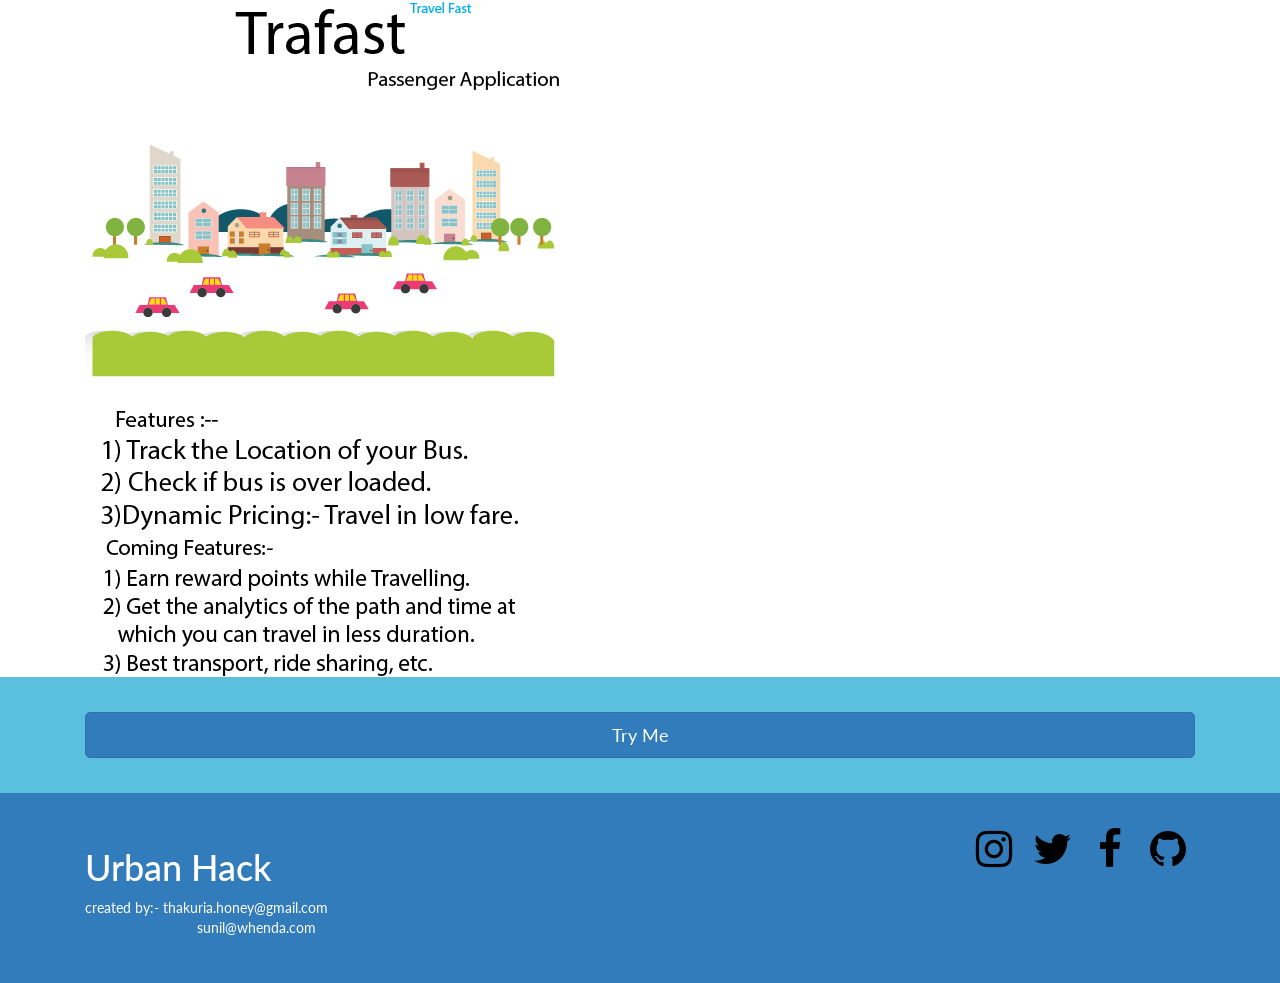
<file: Hackathon_Apps/Source Code/app_del_boy/index.html>
<!DOCTYPE html>
<html>
    
    <head>
        <meta charset="utf-8">
        <meta name="viewport" content="width=device-width, initial-scale=1">
        <script type="text/javascript" src="http://cdnjs.cloudflare.com/ajax/libs/jquery/2.0.3/jquery.min.js"></script>
        <script type="text/javascript" src="http://netdna.bootstrapcdn.com/bootstrap/3.3.4/js/bootstrap.min.js"></script>
        <link href="http://cdnjs.cloudflare.com/ajax/libs/font-awesome/4.3.0/css/font-awesome.min.css"
        rel="stylesheet" type="text/css">
        <link rel="stylesheet" href="register.css">
        <script src="http://www.amcharts.com/lib/3/amcharts.js"></script>
        <script src="http://www.amcharts.com/lib/3/gauge.js"></script>
        <script src="http://www.amcharts.com/lib/3/themes/light.js"></script>
        <script>
            function moda()
                                                      		
                                                      		{
                                                      		$("#myModal").modal('show');
                                                      		
                                                      		}
                        									
                        									function validateForm()
                        	{
                        		 event.preventDefault();
                          			
                          			
                        	
                        	
                        	//alert("hello");
                        	
                            	// result is 'Hello world!'
                          		
                          		
                          		
                                var na = document.forms["myForm"]["username"].value;
                        
                        	var mmnna = document.forms["myForm"]["rollll"].value;
                        
                        		localStorage.setItem("user_name_autq",na);
                        		
                        		localStorage.setItem("rollno_userq",mmnna);
                        	
                        		window.open ('index2.php','_self',false);
                        		
                        		
                             }
        </script>
    </head>
    
    <body>
        <div class="container">
            <div class="col-md-12">
                <img src="trafast.png" class="img-responsive">
            </div>
        </div>
        <div class="section section-info">
            <div class="container">
                <div class="row">
                    <div class="col-md-12">
                        <a class="btn btn-block btn-lg btn-primary" onclick="moda()">Try Me</a>
                    </div>
                </div>
            </div>
        </div>
        <footer class="section section-primary">
            <div class="container">
                <div class="row">
                    <div class="col-sm-6">
                        <h1>Urban Hack</h1>
                        <p contenteditable="true">created by:- thakuria.honey@gmail.com
                            <br>&nbsp; &nbsp; &nbsp; &nbsp; &nbsp; &nbsp; &nbsp; &nbsp; &nbsp; &nbsp;
                            &nbsp; &nbsp; &nbsp; &nbsp; sunil@whenda.com</p>
                    </div>
                    <div class="col-sm-6">
                        <div class="row">
                            <div class="col-md-12 hidden-xs text-right">
                                <a href="#"><i class="fa fa-3x fa-fw fa-instagram text-inverse"></i></a>
                                <a href="#"><i class="fa fa-3x fa-fw fa-twitter text-inverse"></i></a>
                                <a href="#"><i class="fa fa-3x fa-fw fa-facebook text-inverse"></i></a>
                                <a href="#"><i class="fa fa-3x fa-fw fa-github text-inverse"></i></a>
                            </div>
                        </div>
                    </div>
                </div>
            </div>
        </footer>
        <div id="myModal" class="modal fade">
            <div class="modal-dialog">
                <div class="modal-content">
                    <div class="modal-header">
                        <button type="button" class="close" data-dismiss="modal" aria-hidden="true">×</button>
                        <h4 class="modal-title">Welcome to TRAFAST Passenger Portal</h4>
                    </div>
                    <div class="modal-body">
                        <p>Provide these details to TraFast</p>
                        <form role="form" name="myForm" onsubmit="return validateForm()">
                            <div class="form-group">
                                <label class="control-label" for="exampleInputEmail1">Full Name</label>
                                <input class="form-control" name="username" id="exampleInputEmail1"
                                placeholder="Enter Name">
                            </div>
                            <div class="form-group">
                                <label class="control-label" for="exampleInputEmail1">Phone No</label>
                                <input class="form-control" name="rollll" id="exampleInputEmail1"
                                placeholder="Enter PhoneNO">
                            </div>
                            <button type="button" class="btn btn-primary" onclick="validateForm()">Submit</button>
                        </form>
                        <p class="text-warning">
                            <small>If you don't save, your changes will be lost.</small>
                        </p>
                    </div>
                    <div class="modal-footer"></div>
                </div>
            </div>
        </div>
    </body>

</html>
</file>
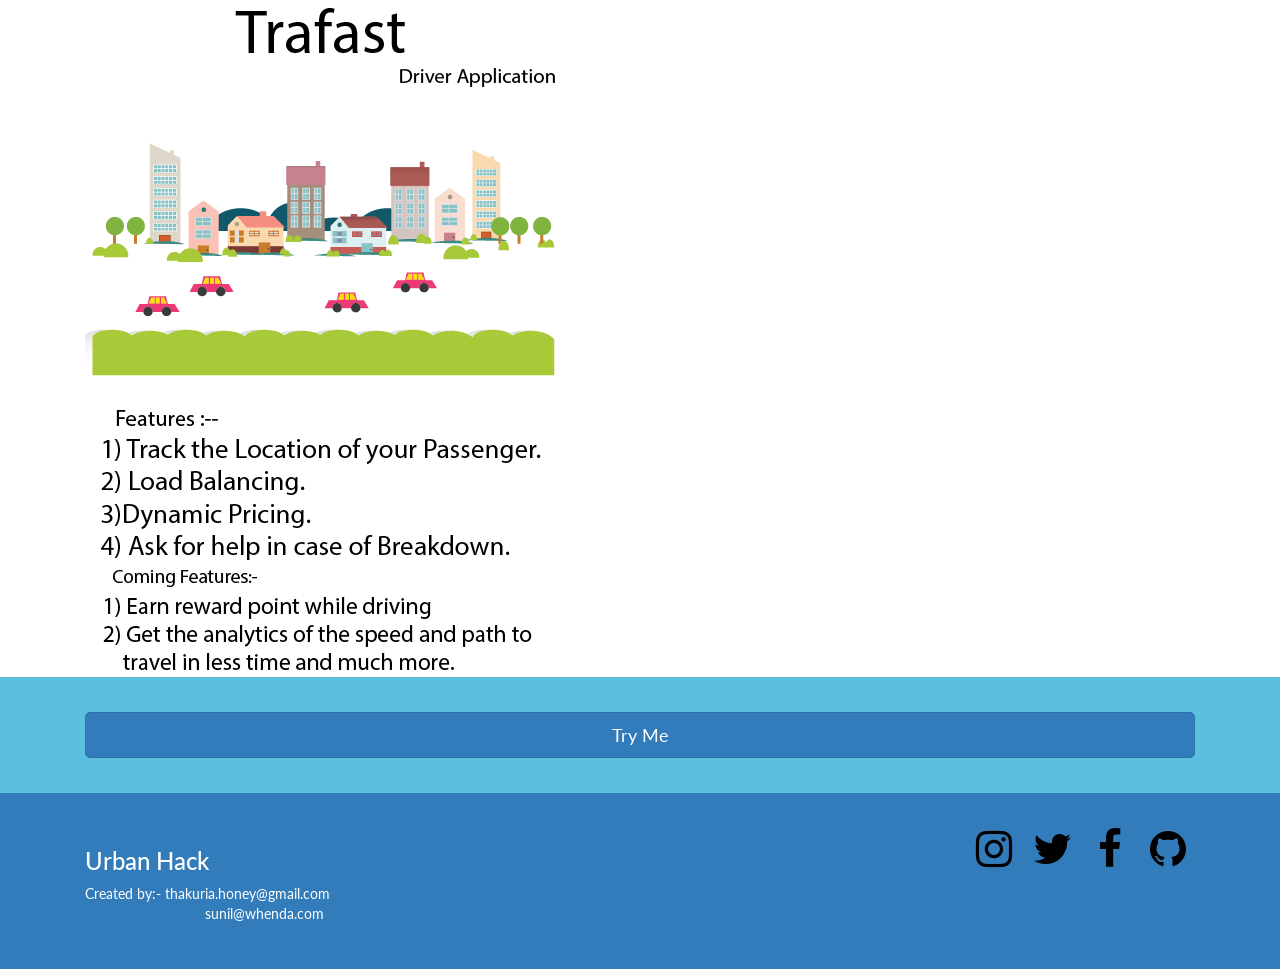
<file: Hackathon_Apps/Source Code/app_driver/index.html>
<!DOCTYPE html>
<html>
    
    <head>
        <meta charset="utf-8">
        <meta name="viewport" content="width=device-width, initial-scale=1">
        <script type="text/javascript" src="http://cdnjs.cloudflare.com/ajax/libs/jquery/2.0.3/jquery.min.js"></script>
        <script type="text/javascript" src="http://netdna.bootstrapcdn.com/bootstrap/3.3.4/js/bootstrap.min.js"></script>
        <link href="http://cdnjs.cloudflare.com/ajax/libs/font-awesome/4.3.0/css/font-awesome.min.css"
        rel="stylesheet" type="text/css">
        <link rel="stylesheet" href="register.css">
        <script src="http://www.amcharts.com/lib/3/amcharts.js"></script>
        <script src="http://www.amcharts.com/lib/3/gauge.js"></script>
        <script src="http://www.amcharts.com/lib/3/themes/light.js"></script>
        <script>
            function moda()
                                                      		
                                                      		{
                                                      		$("#myModal").modal('show');
                                                      		
                                                      		}
                        									
                        									function validateForm()
                        	{
                        		 event.preventDefault();
                          			
                          			
                        	
                        	
                        	//alert("hello");
                        	
                            	// result is 'Hello world!'
                          		
                          		
                          		
                                var na = document.forms["myForm"]["username"].value;
                        
                        	var mmnna = document.forms["myForm"]["rollll"].value;
							var opi = document.forms["myForm"]["no_pass"].value;
                        
                        		localStorage.setItem("user_name_aut",na);
                        		
                        		localStorage.setItem("rollno_user",mmnna);
								localStorage.setItem("rono_user_we",opi);
                        	
                        		window.open ('index1.php','_self',false);
                        		
                        		
                             }
        </script>
    </head>
    
    <body>
        <div class="container">
            <div class="col-md-12">
                <img src="trafast.png" class="img-responsive">
            </div>
        </div>
        <div class="section section-info">
            <div class="container">
                <div class="row">
                    <div class="col-md-12">
                        <a class="btn btn-block btn-lg btn-primary" onclick="moda()">Try Me</a>
                    </div>
                </div>
            </div>
        </div>
        <footer class="section section-primary">
            <div class="container">
                <div class="row">
                    <div class="col-sm-6">
                        <h3 contenteditable="true">Urban Hack</h3>
                        <p>Created by:- thakuria.honey@gmail.com
                            <br>&nbsp; &nbsp; &nbsp; &nbsp; &nbsp; &nbsp; &nbsp; &nbsp; &nbsp; &nbsp;
                            &nbsp; &nbsp; &nbsp; &nbsp; &nbsp; sunil@whenda.com</p>
                    </div>
                    <div class="col-sm-6">
                        <div class="row">
                            <div class="col-md-12 hidden-xs text-right">
                                <a href="#"><i class="fa fa-3x fa-fw fa-instagram text-inverse"></i></a>
                                <a href="#"><i class="fa fa-3x fa-fw fa-twitter text-inverse"></i></a>
                                <a href="#"><i class="fa fa-3x fa-fw fa-facebook text-inverse"></i></a>
                                <a href="#"><i class="fa fa-3x fa-fw fa-github text-inverse"></i></a>
                            </div>
                        </div>
                    </div>
                </div>
            </div>
        </footer>
        <div id="myModal" class="modal fade">
            <div class="modal-dialog">
                <div class="modal-content">
                    <div class="modal-header">
                        <button type="button" class="close" data-dismiss="modal" aria-hidden="true">×</button>
                        <h4 class="modal-title">Welcome to TRAFAST Passenger Portal</h4>
                    </div>
                    <div class="modal-body">
                        <p>Provide these details to TraFast</p>
                        <form role="form" name="myForm" onsubmit="return validateForm()">
                            <div class="form-group">
                                <label class="control-label" for="exampleInputEmail1">Full Name</label>
                                <input class="form-control" name="username" id="exampleInputEmail1"
                                placeholder="Enter Name">
                            </div>
                            <div class="form-group">
                                <label class="control-label" for="exampleInputEmail1">Phone No</label>
                                <input class="form-control" name="rollll" id="exampleInputEmail1"
                                placeholder="Enter PhoneNO">
                            </div>
                            <div class="form-group">
                                <label class="control-label" for="exampleInputEmail1">No of Passenger</label>
                                <input class="form-control" name="no_pass" id="exampleInputEmail2"
                                placeholder="Enter No of passenger in bus">
                            </div>
                            <button type="button" class="btn btn-primary" onclick="validateForm()">Submit</button>
                        </form>
                        <p class="text-warning">
                            <small>If you don't save, your changes will be lost.</small>
                        </p>
                    </div>
                    <div class="modal-footer"></div>
                </div>
            </div>
        </div>
    </body>

</html>
</file>
<file: Hackathon_Apps/Source Code/app_del_boy/register.css>
@import url("https://fonts.googleapis.com/css?family=Lato|Lato");
/*!
 * Default theme for Pingendo 
 * Homepage: http://pingendo.com  
 * Copyright 2015 Pingendo 
 * Licensed under MIT 
 * Based on Bootstrap v3.3.4
*/
/* Add custom CSS classes here 
 * 
 * img {
 *   box-shadow : 0px 0px 10px black !important;
 * }

*/
/*! normalize.css v3.0.2 | MIT License | git.io/normalize */
html {
  font-family: sans-serif;
  -ms-text-size-adjust: 100%;
  -webkit-text-size-adjust: 100%;
}
#chartdiv {
	width	: 100%;
	height	: 500px;
}															
#asdasdqw
{
color:white;
}
#guide

{
border: 3px solid black;
}

body {
  margin: 0;
}
article,
aside,
details,
figcaption,
figure,
footer,
header,
hgroup,
main,
menu,
nav,
section,
summary {
  display: block;
}
audio,
canvas,
progress,
video {
  display: inline-block;
  vertical-align: baseline;
}
audio:not([controls]) {
  display: none;
  height: 0;
}
[hidden],
template {
  display: none;
}
a {
  background-color: transparent;
}
a:active,
a:hover {
  outline: 0;
}
abbr[title] {
  border-bottom: 1px dotted;
}
b,
strong {
  font-weight: bold;
}
dfn {
  font-style: italic;
}
h1 {
  font-size: 2em;
  margin: 0.67em 0;
}
mark {
  background: #ff0;
  color: #000;
}
small {
  font-size: 80%;
}
sub,
sup {
  font-size: 75%;
  line-height: 0;
  position: relative;
  vertical-align: baseline;
}
sup {
  top: -0.5em;
}
sub {
  bottom: -0.25em;
}
img {
  border: 0;
}
svg:not(:root) {
  overflow: hidden;
}
figure {
  margin: 1em 40px;
}
hr {
  -moz-box-sizing: content-box;
  box-sizing: content-box;
  height: 0;
}
pre {
  overflow: auto;
}
code,
kbd,
pre,
samp {
  font-family: monospace, monospace;
  font-size: 1em;
}
button,
input,
optgroup,
select,
textarea {
  color: inherit;
  font: inherit;
  margin: 0;
}
button {
  overflow: visible;
}
button,
select {
  text-transform: none;
}
button,
html input[type="button"],
input[type="reset"],
input[type="submit"] {
  -webkit-appearance: button;
  cursor: pointer;
}
button[disabled],
html input[disabled] {
  cursor: default;
}
button::-moz-focus-inner,
input::-moz-focus-inner {
  border: 0;
  padding: 0;
}
input {
  line-height: normal;
}
input[type="checkbox"],
input[type="radio"] {
  box-sizing: border-box;
  padding: 0;
}
input[type="number"]::-webkit-inner-spin-button,
input[type="number"]::-webkit-outer-spin-button {
  height: auto;
}
input[type="search"] {
  -webkit-appearance: textfield;
  -moz-box-sizing: content-box;
  -webkit-box-sizing: content-box;
  box-sizing: content-box;
}
input[type="search"]::-webkit-search-cancel-button,
input[type="search"]::-webkit-search-decoration {
  -webkit-appearance: none;
}
fieldset {
  border: 1px solid #c0c0c0;
  margin: 0 2px;
  padding: 0.35em 0.625em 0.75em;
}
legend {
  border: 0;
  padding: 0;
}
textarea {
  overflow: auto;
}
optgroup {
  font-weight: bold;
}
table {
  border-collapse: collapse;
  border-spacing: 0;
}
td,
th {
  padding: 0;
}
/*! Source: https://github.com/h5bp/html5-boilerplate/blob/master/src/css/main.css */
@media print {
  *,
  *:before,
  *:after {
    background: transparent !important;
    color: #000 !important;
    box-shadow: none !important;
    text-shadow: none !important;
  }
  a,
  a:visited {
    text-decoration: underline;
  }
  a[href]:after {
    content: " (" attr(href) ")";
  }
  abbr[title]:after {
    content: " (" attr(title) ")";
  }
  a[href^="#"]:after,
  a[href^="javascript:"]:after {
    content: "";
  }
  pre,
  blockquote {
    border: 1px solid #999;
    page-break-inside: avoid;
  }
  thead {
    display: table-header-group;
  }
  tr,
  img {
    page-break-inside: avoid;
  }
  img {
    max-width: 100% !important;
  }
  p,
  h2,
  h3 {
    orphans: 3;
    widows: 3;
  }
  h2,
  h3 {
    page-break-after: avoid;
  }
  select {
    background: #fff !important;
  }
  .navbar {
    display: none;
  }
  .btn > .caret,
  .dropup > .btn > .caret {
    border-top-color: #000 !important;
  }
  .label {
    border: 1px solid #000;
  }
  .table {
    border-collapse: collapse !important;
  }
  .table td,
  .table th {
    background-color: #fff !important;
  }
  .table-bordered th,
  .table-bordered td {
    border: 1px solid #ddd !important;
  }
}
@font-face {
  font-family: 'Glyphicons Halflings';
  src: url('../fonts/glyphicons-halflings-regular.eot');
  src: url('../fonts/glyphicons-halflings-regular.eot?#iefix') format('embedded-opentype'), url('../fonts/glyphicons-halflings-regular.woff2') format('woff2'), url('../fonts/glyphicons-halflings-regular.woff') format('woff'), url('../fonts/glyphicons-halflings-regular.ttf') format('truetype'), url('../fonts/glyphicons-halflings-regular.svg#glyphicons_halflingsregular') format('svg');
}
.glyphicon {
  position: relative;
  top: 1px;
  display: inline-block;
  font-family: 'Glyphicons Halflings';
  font-style: normal;
  font-weight: normal;
  line-height: 1;
  -webkit-font-smoothing: antialiased;
  -moz-osx-font-smoothing: grayscale;
}
.glyphicon-asterisk:before {
  content: "\2a";
}
.glyphicon-plus:before {
  content: "\2b";
}
.glyphicon-euro:before,
.glyphicon-eur:before {
  content: "\20ac";
}
.glyphicon-minus:before {
  content: "\2212";
}
.glyphicon-cloud:before {
  content: "\2601";
}
.glyphicon-envelope:before {
  content: "\2709";
}
.glyphicon-pencil:before {
  content: "\270f";
}
.glyphicon-glass:before {
  content: "\e001";
}
.glyphicon-music:before {
  content: "\e002";
}
.glyphicon-search:before {
  content: "\e003";
}
.glyphicon-heart:before {
  content: "\e005";
}
.glyphicon-star:before {
  content: "\e006";
}
.glyphicon-star-empty:before {
  content: "\e007";
}
.glyphicon-user:before {
  content: "\e008";
}
.glyphicon-film:before {
  content: "\e009";
}
.glyphicon-th-large:before {
  content: "\e010";
}
.glyphicon-th:before {
  content: "\e011";
}
.glyphicon-th-list:before {
  content: "\e012";
}
.glyphicon-ok:before {
  content: "\e013";
}
.glyphicon-remove:before {
  content: "\e014";
}
.glyphicon-zoom-in:before {
  content: "\e015";
}
.glyphicon-zoom-out:before {
  content: "\e016";
}
.glyphicon-off:before {
  content: "\e017";
}
.glyphicon-signal:before {
  content: "\e018";
}
.glyphicon-cog:before {
  content: "\e019";
}
.glyphicon-trash:before {
  content: "\e020";
}
.glyphicon-home:before {
  content: "\e021";
}
.glyphicon-file:before {
  content: "\e022";
}
.glyphicon-time:before {
  content: "\e023";
}
.glyphicon-road:before {
  content: "\e024";
}
.glyphicon-download-alt:before {
  content: "\e025";
}
.glyphicon-download:before {
  content: "\e026";
}
.glyphicon-upload:before {
  content: "\e027";
}
.glyphicon-inbox:before {
  content: "\e028";
}
.glyphicon-play-circle:before {
  content: "\e029";
}
.glyphicon-repeat:before {
  content: "\e030";
}
.glyphicon-refresh:before {
  content: "\e031";
}
.glyphicon-list-alt:before {
  content: "\e032";
}
.glyphicon-lock:before {
  content: "\e033";
}
.glyphicon-flag:before {
  content: "\e034";
}
.glyphicon-headphones:before {
  content: "\e035";
}
.glyphicon-volume-off:before {
  content: "\e036";
}
.glyphicon-volume-down:before {
  content: "\e037";
}
.glyphicon-volume-up:before {
  content: "\e038";
}
.glyphicon-qrcode:before {
  content: "\e039";
}
.glyphicon-barcode:before {
  content: "\e040";
}
.glyphicon-tag:before {
  content: "\e041";
}
.glyphicon-tags:before {
  content: "\e042";
}
.glyphicon-book:before {
  content: "\e043";
}
.glyphicon-bookmark:before {
  content: "\e044";
}
.glyphicon-print:before {
  content: "\e045";
}
.glyphicon-camera:before {
  content: "\e046";
}
.glyphicon-font:before {
  content: "\e047";
}
.glyphicon-bold:before {
  content: "\e048";
}
.glyphicon-italic:before {
  content: "\e049";
}
.glyphicon-text-height:before {
  content: "\e050";
}
.glyphicon-text-width:before {
  content: "\e051";
}
.glyphicon-align-left:before {
  content: "\e052";
}
.glyphicon-align-center:before {
  content: "\e053";
}
.glyphicon-align-right:before {
  content: "\e054";
}
.glyphicon-align-justify:before {
  content: "\e055";
}
.glyphicon-list:before {
  content: "\e056";
}
.glyphicon-indent-left:before {
  content: "\e057";
}
.glyphicon-indent-right:before {
  content: "\e058";
}
.glyphicon-facetime-video:before {
  content: "\e059";
}
.glyphicon-picture:before {
  content: "\e060";
}
.glyphicon-map-marker:before {
  content: "\e062";
}
.glyphicon-adjust:before {
  content: "\e063";
}
.glyphicon-tint:before {
  content: "\e064";
}
.glyphicon-edit:before {
  content: "\e065";
}
.glyphicon-share:before {
  content: "\e066";
}
.glyphicon-check:before {
  content: "\e067";
}
.glyphicon-move:before {
  content: "\e068";
}
.glyphicon-step-backward:before {
  content: "\e069";
}
.glyphicon-fast-backward:before {
  content: "\e070";
}
.glyphicon-backward:before {
  content: "\e071";
}
.glyphicon-play:before {
  content: "\e072";
}
.glyphicon-pause:before {
  content: "\e073";
}
.glyphicon-stop:before {
  content: "\e074";
}
.glyphicon-forward:before {
  content: "\e075";
}
.glyphicon-fast-forward:before {
  content: "\e076";
}
.glyphicon-step-forward:before {
  content: "\e077";
}
.glyphicon-eject:before {
  content: "\e078";
}
.glyphicon-chevron-left:before {
  content: "\e079";
}
.glyphicon-chevron-right:before {
  content: "\e080";
}
.glyphicon-plus-sign:before {
  content: "\e081";
}
.glyphicon-minus-sign:before {
  content: "\e082";
}
.glyphicon-remove-sign:before {
  content: "\e083";
}
.glyphicon-ok-sign:before {
  content: "\e084";
}
.glyphicon-question-sign:before {
  content: "\e085";
}
.glyphicon-info-sign:before {
  content: "\e086";
}
.glyphicon-screenshot:before {
  content: "\e087";
}
.glyphicon-remove-circle:before {
  content: "\e088";
}
.glyphicon-ok-circle:before {
  content: "\e089";
}
.glyphicon-ban-circle:before {
  content: "\e090";
}
.glyphicon-arrow-left:before {
  content: "\e091";
}
.glyphicon-arrow-right:before {
  content: "\e092";
}
.glyphicon-arrow-up:before {
  content: "\e093";
}
.glyphicon-arrow-down:before {
  content: "\e094";
}
.glyphicon-share-alt:before {
  content: "\e095";
}
.glyphicon-resize-full:before {
  content: "\e096";
}
.glyphicon-resize-small:before {
  content: "\e097";
}
.glyphicon-exclamation-sign:before {
  content: "\e101";
}
.glyphicon-gift:before {
  content: "\e102";
}
.glyphicon-leaf:before {
  content: "\e103";
}
.glyphicon-fire:before {
  content: "\e104";
}
.glyphicon-eye-open:before {
  content: "\e105";
}
.glyphicon-eye-close:before {
  content: "\e106";
}
.glyphicon-warning-sign:before {
  content: "\e107";
}
.glyphicon-plane:before {
  content: "\e108";
}
.glyphicon-calendar:before {
  content: "\e109";
}
.glyphicon-random:before {
  content: "\e110";
}
.glyphicon-comment:before {
  content: "\e111";
}
.glyphicon-magnet:before {
  content: "\e112";
}
.glyphicon-chevron-up:before {
  content: "\e113";
}
.glyphicon-chevron-down:before {
  content: "\e114";
}
.glyphicon-retweet:before {
  content: "\e115";
}
.glyphicon-shopping-cart:before {
  content: "\e116";
}
.glyphicon-folder-close:before {
  content: "\e117";
}
.glyphicon-folder-open:before {
  content: "\e118";
}
.glyphicon-resize-vertical:before {
  content: "\e119";
}
.glyphicon-resize-horizontal:before {
  content: "\e120";
}
.glyphicon-hdd:before {
  content: "\e121";
}
.glyphicon-bullhorn:before {
  content: "\e122";
}
.glyphicon-bell:before {
  content: "\e123";
}
.glyphicon-certificate:before {
  content: "\e124";
}
.glyphicon-thumbs-up:before {
  content: "\e125";
}
.glyphicon-thumbs-down:before {
  content: "\e126";
}
.glyphicon-hand-right:before {
  content: "\e127";
}
.glyphicon-hand-left:before {
  content: "\e128";
}
.glyphicon-hand-up:before {
  content: "\e129";
}
.glyphicon-hand-down:before {
  content: "\e130";
}
.glyphicon-circle-arrow-right:before {
  content: "\e131";
}
.glyphicon-circle-arrow-left:before {
  content: "\e132";
}
.glyphicon-circle-arrow-up:before {
  content: "\e133";
}
.glyphicon-circle-arrow-down:before {
  content: "\e134";
}
.glyphicon-globe:before {
  content: "\e135";
}
.glyphicon-wrench:before {
  content: "\e136";
}
.glyphicon-tasks:before {
  content: "\e137";
}
.glyphicon-filter:before {
  content: "\e138";
}
.glyphicon-briefcase:before {
  content: "\e139";
}
.glyphicon-fullscreen:before {
  content: "\e140";
}
.glyphicon-dashboard:before {
  content: "\e141";
}
.glyphicon-paperclip:before {
  content: "\e142";
}
.glyphicon-heart-empty:before {
  content: "\e143";
}
.glyphicon-link:before {
  content: "\e144";
}
.glyphicon-phone:before {
  content: "\e145";
}
.glyphicon-pushpin:before {
  content: "\e146";
}
.glyphicon-usd:before {
  content: "\e148";
}
.glyphicon-gbp:before {
  content: "\e149";
}
.glyphicon-sort:before {
  content: "\e150";
}
.glyphicon-sort-by-alphabet:before {
  content: "\e151";
}
.glyphicon-sort-by-alphabet-alt:before {
  content: "\e152";
}
.glyphicon-sort-by-order:before {
  content: "\e153";
}
.glyphicon-sort-by-order-alt:before {
  content: "\e154";
}
.glyphicon-sort-by-attributes:before {
  content: "\e155";
}
.glyphicon-sort-by-attributes-alt:before {
  content: "\e156";
}
.glyphicon-unchecked:before {
  content: "\e157";
}
.glyphicon-expand:before {
  content: "\e158";
}
.glyphicon-collapse-down:before {
  content: "\e159";
}
.glyphicon-collapse-up:before {
  content: "\e160";
}
.glyphicon-log-in:before {
  content: "\e161";
}
.glyphicon-flash:before {
  content: "\e162";
}
.glyphicon-log-out:before {
  content: "\e163";
}
.glyphicon-new-window:before {
  content: "\e164";
}
.glyphicon-record:before {
  content: "\e165";
}
.glyphicon-save:before {
  content: "\e166";
}
.glyphicon-open:before {
  content: "\e167";
}
.glyphicon-saved:before {
  content: "\e168";
}
.glyphicon-import:before {
  content: "\e169";
}
.glyphicon-export:before {
  content: "\e170";
}
.glyphicon-send:before {
  content: "\e171";
}
.glyphicon-floppy-disk:before {
  content: "\e172";
}
.glyphicon-floppy-saved:before {
  content: "\e173";
}
.glyphicon-floppy-remove:before {
  content: "\e174";
}
.glyphicon-floppy-save:before {
  content: "\e175";
}
.glyphicon-floppy-open:before {
  content: "\e176";
}
.glyphicon-credit-card:before {
  content: "\e177";
}
.glyphicon-transfer:before {
  content: "\e178";
}
.glyphicon-cutlery:before {
  content: "\e179";
}
.glyphicon-header:before {
  content: "\e180";
}
.glyphicon-compressed:before {
  content: "\e181";
}
.glyphicon-earphone:before {
  content: "\e182";
}
.glyphicon-phone-alt:before {
  content: "\e183";
}
.glyphicon-tower:before {
  content: "\e184";
}
.glyphicon-stats:before {
  content: "\e185";
}
.glyphicon-sd-video:before {
  content: "\e186";
}
.glyphicon-hd-video:before {
  content: "\e187";
}
.glyphicon-subtitles:before {
  content: "\e188";
}
.glyphicon-sound-stereo:before {
  content: "\e189";
}
.glyphicon-sound-dolby:before {
  content: "\e190";
}
.glyphicon-sound-5-1:before {
  content: "\e191";
}
.glyphicon-sound-6-1:before {
  content: "\e192";
}
.glyphicon-sound-7-1:before {
  content: "\e193";
}
.glyphicon-copyright-mark:before {
  content: "\e194";
}
.glyphicon-registration-mark:before {
  content: "\e195";
}
.glyphicon-cloud-download:before {
  content: "\e197";
}
.glyphicon-cloud-upload:before {
  content: "\e198";
}
.glyphicon-tree-conifer:before {
  content: "\e199";
}
.glyphicon-tree-deciduous:before {
  content: "\e200";
}
.glyphicon-cd:before {
  content: "\e201";
}
.glyphicon-save-file:before {
  content: "\e202";
}
.glyphicon-open-file:before {
  content: "\e203";
}
.glyphicon-level-up:before {
  content: "\e204";
}
.glyphicon-copy:before {
  content: "\e205";
}
.glyphicon-paste:before {
  content: "\e206";
}
.glyphicon-alert:before {
  content: "\e209";
}
.glyphicon-equalizer:before {
  content: "\e210";
}
.glyphicon-king:before {
  content: "\e211";
}
.glyphicon-queen:before {
  content: "\e212";
}
.glyphicon-pawn:before {
  content: "\e213";
}
.glyphicon-bishop:before {
  content: "\e214";
}
.glyphicon-knight:before {
  content: "\e215";
}
.glyphicon-baby-formula:before {
  content: "\e216";
}
.glyphicon-tent:before {
  content: "\26fa";
}
.glyphicon-blackboard:before {
  content: "\e218";
}
.glyphicon-bed:before {
  content: "\e219";
}
.glyphicon-apple:before {
  content: "\f8ff";
}
.glyphicon-erase:before {
  content: "\e221";
}
.glyphicon-hourglass:before {
  content: "\231b";
}
.glyphicon-lamp:before {
  content: "\e223";
}
.glyphicon-duplicate:before {
  content: "\e224";
}
.glyphicon-piggy-bank:before {
  content: "\e225";
}
.glyphicon-scissors:before {
  content: "\e226";
}
.glyphicon-bitcoin:before {
  content: "\e227";
}
.glyphicon-btc:before {
  content: "\e227";
}
.glyphicon-xbt:before {
  content: "\e227";
}
.glyphicon-yen:before {
  content: "\00a5";
}
.glyphicon-jpy:before {
  content: "\00a5";
}
.glyphicon-ruble:before {
  content: "\20bd";
}
.glyphicon-rub:before {
  content: "\20bd";
}
.glyphicon-scale:before {
  content: "\e230";
}
.glyphicon-ice-lolly:before {
  content: "\e231";
}
.glyphicon-ice-lolly-tasted:before {
  content: "\e232";
}
.glyphicon-education:before {
  content: "\e233";
}
.glyphicon-option-horizontal:before {
  content: "\e234";
}
.glyphicon-option-vertical:before {
  content: "\e235";
}
.glyphicon-menu-hamburger:before {
  content: "\e236";
}
.glyphicon-modal-window:before {
  content: "\e237";
}
.glyphicon-oil:before {
  content: "\e238";
}
.glyphicon-grain:before {
  content: "\e239";
}
.glyphicon-sunglasses:before {
  content: "\e240";
}
.glyphicon-text-size:before {
  content: "\e241";
}
.glyphicon-text-color:before {
  content: "\e242";
}
.glyphicon-text-background:before {
  content: "\e243";
}
.glyphicon-object-align-top:before {
  content: "\e244";
}
.glyphicon-object-align-bottom:before {
  content: "\e245";
}
.glyphicon-object-align-horizontal:before {
  content: "\e246";
}
.glyphicon-object-align-left:before {
  content: "\e247";
}
.glyphicon-object-align-vertical:before {
  content: "\e248";
}
.glyphicon-object-align-right:before {
  content: "\e249";
}
.glyphicon-triangle-right:before {
  content: "\e250";
}
.glyphicon-triangle-left:before {
  content: "\e251";
}
.glyphicon-triangle-bottom:before {
  content: "\e252";
}
.glyphicon-triangle-top:before {
  content: "\e253";
}
.glyphicon-console:before {
  content: "\e254";
}
.glyphicon-superscript:before {
  content: "\e255";
}
.glyphicon-subscript:before {
  content: "\e256";
}
.glyphicon-menu-left:before {
  content: "\e257";
}
.glyphicon-menu-right:before {
  content: "\e258";
}
.glyphicon-menu-down:before {
  content: "\e259";
}
.glyphicon-menu-up:before {
  content: "\e260";
}
* {
  -webkit-box-sizing: border-box;
  -moz-box-sizing: border-box;
  box-sizing: border-box;
}
*:before,
*:after {
  -webkit-box-sizing: border-box;
  -moz-box-sizing: border-box;
  box-sizing: border-box;
}
html {
  font-size: 10px;
  -webkit-tap-highlight-color: rgba(0, 0, 0, 0);
}
body {
  font-family: Lato;
  font-size: 14px;
  line-height: 1.42857143;
  color: #000000;
  background-color: #ffffff;
}
input,
button,
select,
textarea {
  font-family: inherit;
  font-size: inherit;
  line-height: inherit;
}
a {
  color: #337cbb;
  text-decoration: none;
}
a:hover,
a:focus {
  color: #23547f;
  text-decoration: underline;
}
a:focus {
  outline: thin dotted;
  outline: 5px auto -webkit-focus-ring-color;
  outline-offset: -2px;
}
figure {
  margin: 0;
}
img {
  vertical-align: middle;
}
.img-responsive,
.thumbnail > img,
.thumbnail a > img,
.carousel-inner > .item > img,
.carousel-inner > .item > a > img {
  display: block;
  max-width: 100%;
  height: auto;
}
.img-rounded {
  border-radius: 5px;
}
.img-thumbnail {
  padding: 4px;
  line-height: 1.42857143;
  background-color: #ffffff;
  border: 1px solid #dddddd;
  border-radius: 4px;
  -webkit-transition: all 0.2s ease-in-out;
  -o-transition: all 0.2s ease-in-out;
  transition: all 0.2s ease-in-out;
  display: inline-block;
  max-width: 100%;
  height: auto;
}
.img-circle {
  border-radius: 50%;
}
hr {
  margin-top: 20px;
  margin-bottom: 20px;
  border: 0;
  border-top: 1px solid #eeeeee;
}
.sr-only {
  position: absolute;
  width: 1px;
  height: 1px;
  margin: -1px;
  padding: 0;
  overflow: hidden;
  clip: rect(0, 0, 0, 0);
  border: 0;
}
.sr-only-focusable:active,
.sr-only-focusable:focus {
  position: static;
  width: auto;
  height: auto;
  margin: 0;
  overflow: visible;
  clip: auto;
}
[role="button"] {
  cursor: pointer;
}
h1,
h2,
h3,
h4,
h5,
h6,
.h1,
.h2,
.h3,
.h4,
.h5,
.h6 {
  font-family: Lato;
  font-weight: 500;
  line-height: 1.1;
  color: inherit;
}
h1 small,
h2 small,
h3 small,
h4 small,
h5 small,
h6 small,
.h1 small,
.h2 small,
.h3 small,
.h4 small,
.h5 small,
.h6 small,
h1 .small,
h2 .small,
h3 .small,
h4 .small,
h5 .small,
h6 .small,
.h1 .small,
.h2 .small,
.h3 .small,
.h4 .small,
.h5 .small,
.h6 .small {
  font-weight: normal;
  line-height: 1;
  color: #777777;
}
h1,
.h1,
h2,
.h2,
h3,
.h3 {
  margin-top: 20px;
  margin-bottom: 10px;
}
h1 small,
.h1 small,
h2 small,
.h2 small,
h3 small,
.h3 small,
h1 .small,
.h1 .small,
h2 .small,
.h2 .small,
h3 .small,
.h3 .small {
  font-size: 65%;
}
h4,
.h4,
h5,
.h5,
h6,
.h6 {
  margin-top: 10px;
  margin-bottom: 10px;
}
h4 small,
.h4 small,
h5 small,
.h5 small,
h6 small,
.h6 small,
h4 .small,
.h4 .small,
h5 .small,
.h5 .small,
h6 .small,
.h6 .small {
  font-size: 75%;
}
h1,
.h1 {
  font-size: 36px;
}
h2,
.h2 {
  font-size: 30px;
}
h3,
.h3 {
  font-size: 24px;
}
h4,
.h4 {
  font-size: 18px;
}
h5,
.h5 {
  font-size: 14px;
}
h6,
.h6 {
  font-size: 12px;
}
p {
  margin: 0 0 10px;
}
.lead {
  margin-bottom: 20px;
  font-size: 16px;
  font-weight: 300;
  line-height: 1.4;
}
@media (min-width: 768px) {
  .lead {
    font-size: 21px;
  }
}
small,
.small {
  font-size: 85%;
}
mark,
.mark {
  background-color: #f8d9ac;
  padding: .2em;
}
.text-left {
  text-align: left;
}
.text-right {
  text-align: right;
}
.text-center {
  text-align: center;
}
.text-justify {
  text-align: justify;
}
.text-nowrap {
  white-space: nowrap;
}
.text-lowercase {
  text-transform: lowercase;
}
.text-uppercase {
  text-transform: uppercase;
}
.text-capitalize {
  text-transform: capitalize;
}
.text-muted {
  color: #777777;
}
.text-primary {
  color: #337cbb;
}
a.text-primary:hover {
  color: #286193;
}
.text-success {
  color: #5cb85c;
}
a.text-success:hover {
  color: #449d44;
}
.text-info {
  color: #5bc0de;
}
a.text-info:hover {
  color: #31b0d5;
}
.text-warning {
  color: #f0ad4e;
}
a.text-warning:hover {
  color: #ec971f;
}
.text-danger {
  color: #d9534f;
}
a.text-danger:hover {
  color: #c9302c;
}
.bg-primary {
  color: #fff;
  background-color: #337cbb;
}
a.bg-primary:hover {
  background-color: #286193;
}
.bg-success {
  background-color: #a3d7a3;
}
a.bg-success:hover {
  background-color: #80c780;
}
.bg-info {
  background-color: #b0e1ef;
}
a.bg-info:hover {
  background-color: #85d0e7;
}
.bg-warning {
  background-color: #f8d9ac;
}
a.bg-warning:hover {
  background-color: #f4c37d;
}
.bg-danger {
  background-color: #eba5a3;
}
a.bg-danger:hover {
  background-color: #e27c79;
}
.page-header {
  padding-bottom: 9px;
  margin: 40px 0 20px;
  border-bottom: 1px solid #eeeeee;
}
ul,
ol {
  margin-top: 0;
  margin-bottom: 10px;
}
ul ul,
ol ul,
ul ol,
ol ol {
  margin-bottom: 0;
}
.list-unstyled {
  padding-left: 0;
  list-style: none;
}
.list-inline {
  padding-left: 0;
  list-style: none;
  margin-left: -5px;
}
.list-inline > li {
  display: inline-block;
  padding-left: 5px;
  padding-right: 5px;
}
dl {
  margin-top: 0;
  margin-bottom: 20px;
}
dt,
dd {
  line-height: 1.42857143;
}
dt {
  font-weight: bold;
}
dd {
  margin-left: 0;
}
@media (min-width: 768px) {
  .dl-horizontal dt {
    float: left;
    width: 160px;
    clear: left;
    text-align: right;
    overflow: hidden;
    text-overflow: ellipsis;
    white-space: nowrap;
  }
  .dl-horizontal dd {
    margin-left: 180px;
  }
}
abbr[title],
abbr[data-original-title] {
  cursor: help;
  border-bottom: 1px dotted #777777;
}
.initialism {
  font-size: 90%;
  text-transform: uppercase;
}
blockquote {
  padding: 10px 20px;
  margin: 0 0 20px;
  font-size: 17.5px;
  border-left: 5px solid #eeeeee;
}
blockquote p:last-child,
blockquote ul:last-child,
blockquote ol:last-child {
  margin-bottom: 0;
}
blockquote footer,
blockquote small,
blockquote .small {
  display: block;
  font-size: 80%;
  line-height: 1.42857143;
  color: #777777;
}
blockquote footer:before,
blockquote small:before,
blockquote .small:before {
  content: '\2014 \00A0';
}
.blockquote-reverse,
blockquote.pull-right {
  padding-right: 15px;
  padding-left: 0;
  border-right: 5px solid #eeeeee;
  border-left: 0;
  text-align: right;
}
.blockquote-reverse footer:before,
blockquote.pull-right footer:before,
.blockquote-reverse small:before,
blockquote.pull-right small:before,
.blockquote-reverse .small:before,
blockquote.pull-right .small:before {
  content: '';
}
.blockquote-reverse footer:after,
blockquote.pull-right footer:after,
.blockquote-reverse small:after,
blockquote.pull-right small:after,
.blockquote-reverse .small:after,
blockquote.pull-right .small:after {
  content: '\00A0 \2014';
}
address {
  margin-bottom: 20px;
  font-style: normal;
  line-height: 1.42857143;
}
code,
kbd,
pre,
samp {
  font-family: Menlo, Monaco, Consolas, "Courier New", monospace;
}
code {
  padding: 2px 4px;
  font-size: 90%;
  color: #c7254e;
  background-color: #f9f2f4;
  border-radius: 4px;
}
kbd {
  padding: 2px 4px;
  font-size: 90%;
  color: #ffffff;
  background-color: #333333;
  border-radius: 2px;
  box-shadow: inset 0 -1px 0 rgba(0, 0, 0, 0.25);
}
kbd kbd {
  padding: 0;
  font-size: 100%;
  font-weight: bold;
  box-shadow: none;
}
pre {
  display: block;
  padding: 9.5px;
  margin: 0 0 10px;
  font-size: 13px;
  line-height: 1.42857143;
  word-break: break-all;
  word-wrap: break-word;
  color: #333333;
  background-color: #f5f5f5;
  border: 1px solid #cccccc;
  border-radius: 4px;
}
pre code {
  padding: 0;
  font-size: inherit;
  color: inherit;
  white-space: pre-wrap;
  background-color: transparent;
  border-radius: 0;
}
.pre-scrollable {
  max-height: 340px;
  overflow-y: scroll;
}
.container {
  margin-right: auto;
  margin-left: auto;
  padding-left: 15px;
  padding-right: 15px;
}
@media (min-width: 768px) {
  .container {
    width: 750px;
  }
}
@media (min-width: 992px) {
  .container {
    width: 970px;
  }
}
@media (min-width: 1200px) {
  .container {
    width: 1170px;
  }
}
.container-fluid {
  margin-right: auto;
  margin-left: auto;
  padding-left: 15px;
  padding-right: 15px;
}
.row {
  margin-left: -15px;
  margin-right: -15px;
}
.col-xs-1, .col-sm-1, .col-md-1, .col-lg-1, .col-xs-2, .col-sm-2, .col-md-2, .col-lg-2, .col-xs-3, .col-sm-3, .col-md-3, .col-lg-3, .col-xs-4, .col-sm-4, .col-md-4, .col-lg-4, .col-xs-5, .col-sm-5, .col-md-5, .col-lg-5, .col-xs-6, .col-sm-6, .col-md-6, .col-lg-6, .col-xs-7, .col-sm-7, .col-md-7, .col-lg-7, .col-xs-8, .col-sm-8, .col-md-8, .col-lg-8, .col-xs-9, .col-sm-9, .col-md-9, .col-lg-9, .col-xs-10, .col-sm-10, .col-md-10, .col-lg-10, .col-xs-11, .col-sm-11, .col-md-11, .col-lg-11, .col-xs-12, .col-sm-12, .col-md-12, .col-lg-12 {
  position: relative;
  min-height: 1px;
  padding-left: 15px;
  padding-right: 15px;
}
.col-xs-1, .col-xs-2, .col-xs-3, .col-xs-4, .col-xs-5, .col-xs-6, .col-xs-7, .col-xs-8, .col-xs-9, .col-xs-10, .col-xs-11, .col-xs-12 {
  float: left;
}
.col-xs-12 {
  width: 100%;
}
.col-xs-11 {
  width: 91.66666667%;
}
.col-xs-10 {
  width: 83.33333333%;
}
.col-xs-9 {
  width: 75%;
}
.col-xs-8 {
  width: 66.66666667%;
}
.col-xs-7 {
  width: 58.33333333%;
}
.col-xs-6 {
  width: 50%;
}
.col-xs-5 {
  width: 41.66666667%;
}
.col-xs-4 {
  width: 33.33333333%;
}
.col-xs-3 {
  width: 25%;
}
.col-xs-2 {
  width: 16.66666667%;
}
.col-xs-1 {
  width: 8.33333333%;
}
.col-xs-pull-12 {
  right: 100%;
}
.col-xs-pull-11 {
  right: 91.66666667%;
}
.col-xs-pull-10 {
  right: 83.33333333%;
}
.col-xs-pull-9 {
  right: 75%;
}
.col-xs-pull-8 {
  right: 66.66666667%;
}
.col-xs-pull-7 {
  right: 58.33333333%;
}
.col-xs-pull-6 {
  right: 50%;
}
.col-xs-pull-5 {
  right: 41.66666667%;
}
.col-xs-pull-4 {
  right: 33.33333333%;
}
.col-xs-pull-3 {
  right: 25%;
}
.col-xs-pull-2 {
  right: 16.66666667%;
}
.col-xs-pull-1 {
  right: 8.33333333%;
}
.col-xs-pull-0 {
  right: auto;
}
.col-xs-push-12 {
  left: 100%;
}
.col-xs-push-11 {
  left: 91.66666667%;
}
.col-xs-push-10 {
  left: 83.33333333%;
}
.col-xs-push-9 {
  left: 75%;
}
.col-xs-push-8 {
  left: 66.66666667%;
}
.col-xs-push-7 {
  left: 58.33333333%;
}
.col-xs-push-6 {
  left: 50%;
}
.col-xs-push-5 {
  left: 41.66666667%;
}
.col-xs-push-4 {
  left: 33.33333333%;
}
.col-xs-push-3 {
  left: 25%;
}
.col-xs-push-2 {
  left: 16.66666667%;
}
.col-xs-push-1 {
  left: 8.33333333%;
}
.col-xs-push-0 {
  left: auto;
}
.col-xs-offset-12 {
  margin-left: 100%;
}
.col-xs-offset-11 {
  margin-left: 91.66666667%;
}
.col-xs-offset-10 {
  margin-left: 83.33333333%;
}
.col-xs-offset-9 {
  margin-left: 75%;
}
.col-xs-offset-8 {
  margin-left: 66.66666667%;
}
.col-xs-offset-7 {
  margin-left: 58.33333333%;
}
.col-xs-offset-6 {
  margin-left: 50%;
}
.col-xs-offset-5 {
  margin-left: 41.66666667%;
}
.col-xs-offset-4 {
  margin-left: 33.33333333%;
}
.col-xs-offset-3 {
  margin-left: 25%;
}
.col-xs-offset-2 {
  margin-left: 16.66666667%;
}
.col-xs-offset-1 {
  margin-left: 8.33333333%;
}
.col-xs-offset-0 {
  margin-left: 0%;
}
@media (min-width: 768px) {
  .col-sm-1, .col-sm-2, .col-sm-3, .col-sm-4, .col-sm-5, .col-sm-6, .col-sm-7, .col-sm-8, .col-sm-9, .col-sm-10, .col-sm-11, .col-sm-12 {
    float: left;
  }
  .col-sm-12 {
    width: 100%;
  }
  .col-sm-11 {
    width: 91.66666667%;
  }
  .col-sm-10 {
    width: 83.33333333%;
  }
  .col-sm-9 {
    width: 75%;
  }
  .col-sm-8 {
    width: 66.66666667%;
  }
  .col-sm-7 {
    width: 58.33333333%;
  }
  .col-sm-6 {
    width: 50%;
  }
  .col-sm-5 {
    width: 41.66666667%;
  }
  .col-sm-4 {
    width: 33.33333333%;
  }
  .col-sm-3 {
    width: 25%;
  }
  .col-sm-2 {
    width: 16.66666667%;
  }
  .col-sm-1 {
    width: 8.33333333%;
  }
  .col-sm-pull-12 {
    right: 100%;
  }
  .col-sm-pull-11 {
    right: 91.66666667%;
  }
  .col-sm-pull-10 {
    right: 83.33333333%;
  }
  .col-sm-pull-9 {
    right: 75%;
  }
  .col-sm-pull-8 {
    right: 66.66666667%;
  }
  .col-sm-pull-7 {
    right: 58.33333333%;
  }
  .col-sm-pull-6 {
    right: 50%;
  }
  .col-sm-pull-5 {
    right: 41.66666667%;
  }
  .col-sm-pull-4 {
    right: 33.33333333%;
  }
  .col-sm-pull-3 {
    right: 25%;
  }
  .col-sm-pull-2 {
    right: 16.66666667%;
  }
  .col-sm-pull-1 {
    right: 8.33333333%;
  }
  .col-sm-pull-0 {
    right: auto;
  }
  .col-sm-push-12 {
    left: 100%;
  }
  .col-sm-push-11 {
    left: 91.66666667%;
  }
  .col-sm-push-10 {
    left: 83.33333333%;
  }
  .col-sm-push-9 {
    left: 75%;
  }
  .col-sm-push-8 {
    left: 66.66666667%;
  }
  .col-sm-push-7 {
    left: 58.33333333%;
  }
  .col-sm-push-6 {
    left: 50%;
  }
  .col-sm-push-5 {
    left: 41.66666667%;
  }
  .col-sm-push-4 {
    left: 33.33333333%;
  }
  .col-sm-push-3 {
    left: 25%;
  }
  .col-sm-push-2 {
    left: 16.66666667%;
  }
  .col-sm-push-1 {
    left: 8.33333333%;
  }
  .col-sm-push-0 {
    left: auto;
  }
  .col-sm-offset-12 {
    margin-left: 100%;
  }
  .col-sm-offset-11 {
    margin-left: 91.66666667%;
  }
  .col-sm-offset-10 {
    margin-left: 83.33333333%;
  }
  .col-sm-offset-9 {
    margin-left: 75%;
  }
  .col-sm-offset-8 {
    margin-left: 66.66666667%;
  }
  .col-sm-offset-7 {
    margin-left: 58.33333333%;
  }
  .col-sm-offset-6 {
    margin-left: 50%;
  }
  .col-sm-offset-5 {
    margin-left: 41.66666667%;
  }
  .col-sm-offset-4 {
    margin-left: 33.33333333%;
  }
  .col-sm-offset-3 {
    margin-left: 25%;
  }
  .col-sm-offset-2 {
    margin-left: 16.66666667%;
  }
  .col-sm-offset-1 {
    margin-left: 8.33333333%;
  }
  .col-sm-offset-0 {
    margin-left: 0%;
  }
}
@media (min-width: 992px) {
  .col-md-1, .col-md-2, .col-md-3, .col-md-4, .col-md-5, .col-md-6, .col-md-7, .col-md-8, .col-md-9, .col-md-10, .col-md-11, .col-md-12 {
    float: left;
  }
  .col-md-12 {
    width: 100%;
  }
  .col-md-11 {
    width: 91.66666667%;
  }
  .col-md-10 {
    width: 83.33333333%;
  }
  .col-md-9 {
    width: 75%;
  }
  .col-md-8 {
    width: 66.66666667%;
  }
  .col-md-7 {
    width: 58.33333333%;
  }
  .col-md-6 {
    width: 50%;
  }
  .col-md-5 {
    width: 41.66666667%;
  }
  .col-md-4 {
    width: 33.33333333%;
  }
  .col-md-3 {
    width: 25%;
  }
  .col-md-2 {
    width: 16.66666667%;
  }
  .col-md-1 {
    width: 8.33333333%;
  }
  .col-md-pull-12 {
    right: 100%;
  }
  .col-md-pull-11 {
    right: 91.66666667%;
  }
  .col-md-pull-10 {
    right: 83.33333333%;
  }
  .col-md-pull-9 {
    right: 75%;
  }
  .col-md-pull-8 {
    right: 66.66666667%;
  }
  .col-md-pull-7 {
    right: 58.33333333%;
  }
  .col-md-pull-6 {
    right: 50%;
  }
  .col-md-pull-5 {
    right: 41.66666667%;
  }
  .col-md-pull-4 {
    right: 33.33333333%;
  }
  .col-md-pull-3 {
    right: 25%;
  }
  .col-md-pull-2 {
    right: 16.66666667%;
  }
  .col-md-pull-1 {
    right: 8.33333333%;
  }
  .col-md-pull-0 {
    right: auto;
  }
  .col-md-push-12 {
    left: 100%;
  }
  .col-md-push-11 {
    left: 91.66666667%;
  }
  .col-md-push-10 {
    left: 83.33333333%;
  }
  .col-md-push-9 {
    left: 75%;
  }
  .col-md-push-8 {
    left: 66.66666667%;
  }
  .col-md-push-7 {
    left: 58.33333333%;
  }
  .col-md-push-6 {
    left: 50%;
  }
  .col-md-push-5 {
    left: 41.66666667%;
  }
  .col-md-push-4 {
    left: 33.33333333%;
  }
  .col-md-push-3 {
    left: 25%;
  }
  .col-md-push-2 {
    left: 16.66666667%;
  }
  .col-md-push-1 {
    left: 8.33333333%;
  }
  .col-md-push-0 {
    left: auto;
  }
  .col-md-offset-12 {
    margin-left: 100%;
  }
  .col-md-offset-11 {
    margin-left: 91.66666667%;
  }
  .col-md-offset-10 {
    margin-left: 83.33333333%;
  }
  .col-md-offset-9 {
    margin-left: 75%;
  }
  .col-md-offset-8 {
    margin-left: 66.66666667%;
  }
  .col-md-offset-7 {
    margin-left: 58.33333333%;
  }
  .col-md-offset-6 {
    margin-left: 50%;
  }
  .col-md-offset-5 {
    margin-left: 41.66666667%;
  }
  .col-md-offset-4 {
    margin-left: 33.33333333%;
  }
  .col-md-offset-3 {
    margin-left: 25%;
  }
  .col-md-offset-2 {
    margin-left: 16.66666667%;
  }
  .col-md-offset-1 {
    margin-left: 8.33333333%;
  }
  .col-md-offset-0 {
    margin-left: 0%;
  }
}
@media (min-width: 1200px) {
  .col-lg-1, .col-lg-2, .col-lg-3, .col-lg-4, .col-lg-5, .col-lg-6, .col-lg-7, .col-lg-8, .col-lg-9, .col-lg-10, .col-lg-11, .col-lg-12 {
    float: left;
  }
  .col-lg-12 {
    width: 100%;
  }
  .col-lg-11 {
    width: 91.66666667%;
  }
  .col-lg-10 {
    width: 83.33333333%;
  }
  .col-lg-9 {
    width: 75%;
  }
  .col-lg-8 {
    width: 66.66666667%;
  }
  .col-lg-7 {
    width: 58.33333333%;
  }
  .col-lg-6 {
    width: 50%;
  }
  .col-lg-5 {
    width: 41.66666667%;
  }
  .col-lg-4 {
    width: 33.33333333%;
  }
  .col-lg-3 {
    width: 25%;
  }
  .col-lg-2 {
    width: 16.66666667%;
  }
  .col-lg-1 {
    width: 8.33333333%;
  }
  .col-lg-pull-12 {
    right: 100%;
  }
  .col-lg-pull-11 {
    right: 91.66666667%;
  }
  .col-lg-pull-10 {
    right: 83.33333333%;
  }
  .col-lg-pull-9 {
    right: 75%;
  }
  .col-lg-pull-8 {
    right: 66.66666667%;
  }
  .col-lg-pull-7 {
    right: 58.33333333%;
  }
  .col-lg-pull-6 {
    right: 50%;
  }
  .col-lg-pull-5 {
    right: 41.66666667%;
  }
  .col-lg-pull-4 {
    right: 33.33333333%;
  }
  .col-lg-pull-3 {
    right: 25%;
  }
  .col-lg-pull-2 {
    right: 16.66666667%;
  }
  .col-lg-pull-1 {
    right: 8.33333333%;
  }
  .col-lg-pull-0 {
    right: auto;
  }
  .col-lg-push-12 {
    left: 100%;
  }
  .col-lg-push-11 {
    left: 91.66666667%;
  }
  .col-lg-push-10 {
    left: 83.33333333%;
  }
  .col-lg-push-9 {
    left: 75%;
  }
  .col-lg-push-8 {
    left: 66.66666667%;
  }
  .col-lg-push-7 {
    left: 58.33333333%;
  }
  .col-lg-push-6 {
    left: 50%;
  }
  .col-lg-push-5 {
    left: 41.66666667%;
  }
  .col-lg-push-4 {
    left: 33.33333333%;
  }
  .col-lg-push-3 {
    left: 25%;
  }
  .col-lg-push-2 {
    left: 16.66666667%;
  }
  .col-lg-push-1 {
    left: 8.33333333%;
  }
  .col-lg-push-0 {
    left: auto;
  }
  .col-lg-offset-12 {
    margin-left: 100%;
  }
  .col-lg-offset-11 {
    margin-left: 91.66666667%;
  }
  .col-lg-offset-10 {
    margin-left: 83.33333333%;
  }
  .col-lg-offset-9 {
    margin-left: 75%;
  }
  .col-lg-offset-8 {
    margin-left: 66.66666667%;
  }
  .col-lg-offset-7 {
    margin-left: 58.33333333%;
  }
  .col-lg-offset-6 {
    margin-left: 50%;
  }
  .col-lg-offset-5 {
    margin-left: 41.66666667%;
  }
  .col-lg-offset-4 {
    margin-left: 33.33333333%;
  }
  .col-lg-offset-3 {
    margin-left: 25%;
  }
  .col-lg-offset-2 {
    margin-left: 16.66666667%;
  }
  .col-lg-offset-1 {
    margin-left: 8.33333333%;
  }
  .col-lg-offset-0 {
    margin-left: 0%;
  }
}
table {
  background-color: transparent;
}
caption {
  padding-top: 8px;
  padding-bottom: 8px;
  color: #777777;
  text-align: left;
}
th {
  text-align: left;
}
.table {
  width: 100%;
  max-width: 100%;
  margin-bottom: 20px;
}
.table > thead > tr > th,
.table > tbody > tr > th,
.table > tfoot > tr > th,
.table > thead > tr > td,
.table > tbody > tr > td,
.table > tfoot > tr > td {
  padding: 8px;
  line-height: 1.42857143;
  vertical-align: top;
  border-top: 1px solid #dddddd;
}
.table > thead > tr > th {
  vertical-align: bottom;
  border-bottom: 2px solid #dddddd;
}
.table > caption + thead > tr:first-child > th,
.table > colgroup + thead > tr:first-child > th,
.table > thead:first-child > tr:first-child > th,
.table > caption + thead > tr:first-child > td,
.table > colgroup + thead > tr:first-child > td,
.table > thead:first-child > tr:first-child > td {
  border-top: 0;
}
.table > tbody + tbody {
  border-top: 2px solid #dddddd;
}
.table .table {
  background-color: #ffffff;
}
.table-condensed > thead > tr > th,
.table-condensed > tbody > tr > th,
.table-condensed > tfoot > tr > th,
.table-condensed > thead > tr > td,
.table-condensed > tbody > tr > td,
.table-condensed > tfoot > tr > td {
  padding: 5px;
}
.table-bordered {
  border: 1px solid #dddddd;
}
.table-bordered > thead > tr > th,
.table-bordered > tbody > tr > th,
.table-bordered > tfoot > tr > th,
.table-bordered > thead > tr > td,
.table-bordered > tbody > tr > td,
.table-bordered > tfoot > tr > td {
  border: 1px solid #dddddd;
}
.table-bordered > thead > tr > th,
.table-bordered > thead > tr > td {
  border-bottom-width: 2px;
}
.table-striped > tbody > tr:nth-of-type(odd) {
  background-color: #f9f9f9;
}
.table-hover > tbody > tr:hover {
  background-color: #f5f5f5;
}
table col[class*="col-"] {
  position: static;
  float: none;
  display: table-column;
}
table td[class*="col-"],
table th[class*="col-"] {
  position: static;
  float: none;
  display: table-cell;
}
.table > thead > tr > td.active,
.table > tbody > tr > td.active,
.table > tfoot > tr > td.active,
.table > thead > tr > th.active,
.table > tbody > tr > th.active,
.table > tfoot > tr > th.active,
.table > thead > tr.active > td,
.table > tbody > tr.active > td,
.table > tfoot > tr.active > td,
.table > thead > tr.active > th,
.table > tbody > tr.active > th,
.table > tfoot > tr.active > th {
  background-color: #f5f5f5;
}
.table-hover > tbody > tr > td.active:hover,
.table-hover > tbody > tr > th.active:hover,
.table-hover > tbody > tr.active:hover > td,
.table-hover > tbody > tr:hover > .active,
.table-hover > tbody > tr.active:hover > th {
  background-color: #e8e8e8;
}
.table > thead > tr > td.success,
.table > tbody > tr > td.success,
.table > tfoot > tr > td.success,
.table > thead > tr > th.success,
.table > tbody > tr > th.success,
.table > tfoot > tr > th.success,
.table > thead > tr.success > td,
.table > tbody > tr.success > td,
.table > tfoot > tr.success > td,
.table > thead > tr.success > th,
.table > tbody > tr.success > th,
.table > tfoot > tr.success > th {
  background-color: #a3d7a3;
}
.table-hover > tbody > tr > td.success:hover,
.table-hover > tbody > tr > th.success:hover,
.table-hover > tbody > tr.success:hover > td,
.table-hover > tbody > tr:hover > .success,
.table-hover > tbody > tr.success:hover > th {
  background-color: #91cf91;
}
.table > thead > tr > td.info,
.table > tbody > tr > td.info,
.table > tfoot > tr > td.info,
.table > thead > tr > th.info,
.table > tbody > tr > th.info,
.table > tfoot > tr > th.info,
.table > thead > tr.info > td,
.table > tbody > tr.info > td,
.table > tfoot > tr.info > td,
.table > thead > tr.info > th,
.table > tbody > tr.info > th,
.table > tfoot > tr.info > th {
  background-color: #b0e1ef;
}
.table-hover > tbody > tr > td.info:hover,
.table-hover > tbody > tr > th.info:hover,
.table-hover > tbody > tr.info:hover > td,
.table-hover > tbody > tr:hover > .info,
.table-hover > tbody > tr.info:hover > th {
  background-color: #9bd8eb;
}
.table > thead > tr > td.warning,
.table > tbody > tr > td.warning,
.table > tfoot > tr > td.warning,
.table > thead > tr > th.warning,
.table > tbody > tr > th.warning,
.table > tfoot > tr > th.warning,
.table > thead > tr.warning > td,
.table > tbody > tr.warning > td,
.table > tfoot > tr.warning > td,
.table > thead > tr.warning > th,
.table > tbody > tr.warning > th,
.table > tfoot > tr.warning > th {
  background-color: #f8d9ac;
}
.table-hover > tbody > tr > td.warning:hover,
.table-hover > tbody > tr > th.warning:hover,
.table-hover > tbody > tr.warning:hover > td,
.table-hover > tbody > tr:hover > .warning,
.table-hover > tbody > tr.warning:hover > th {
  background-color: #f6ce95;
}
.table > thead > tr > td.danger,
.table > tbody > tr > td.danger,
.table > tfoot > tr > td.danger,
.table > thead > tr > th.danger,
.table > tbody > tr > th.danger,
.table > tfoot > tr > th.danger,
.table > thead > tr.danger > td,
.table > tbody > tr.danger > td,
.table > tfoot > tr.danger > td,
.table > thead > tr.danger > th,
.table > tbody > tr.danger > th,
.table > tfoot > tr.danger > th {
  background-color: #eba5a3;
}
.table-hover > tbody > tr > td.danger:hover,
.table-hover > tbody > tr > th.danger:hover,
.table-hover > tbody > tr.danger:hover > td,
.table-hover > tbody > tr:hover > .danger,
.table-hover > tbody > tr.danger:hover > th {
  background-color: #e7908e;
}
.table-responsive {
  overflow-x: auto;
  min-height: 0.01%;
}
@media screen and (max-width: 767px) {
  .table-responsive {
    width: 100%;
    margin-bottom: 15px;
    overflow-y: hidden;
    -ms-overflow-style: -ms-autohiding-scrollbar;
    border: 1px solid #dddddd;
  }
  .table-responsive > .table {
    margin-bottom: 0;
  }
  .table-responsive > .table > thead > tr > th,
  .table-responsive > .table > tbody > tr > th,
  .table-responsive > .table > tfoot > tr > th,
  .table-responsive > .table > thead > tr > td,
  .table-responsive > .table > tbody > tr > td,
  .table-responsive > .table > tfoot > tr > td {
    white-space: nowrap;
  }
  .table-responsive > .table-bordered {
    border: 0;
  }
  .table-responsive > .table-bordered > thead > tr > th:first-child,
  .table-responsive > .table-bordered > tbody > tr > th:first-child,
  .table-responsive > .table-bordered > tfoot > tr > th:first-child,
  .table-responsive > .table-bordered > thead > tr > td:first-child,
  .table-responsive > .table-bordered > tbody > tr > td:first-child,
  .table-responsive > .table-bordered > tfoot > tr > td:first-child {
    border-left: 0;
  }
  .table-responsive > .table-bordered > thead > tr > th:last-child,
  .table-responsive > .table-bordered > tbody > tr > th:last-child,
  .table-responsive > .table-bordered > tfoot > tr > th:last-child,
  .table-responsive > .table-bordered > thead > tr > td:last-child,
  .table-responsive > .table-bordered > tbody > tr > td:last-child,
  .table-responsive > .table-bordered > tfoot > tr > td:last-child {
    border-right: 0;
  }
  .table-responsive > .table-bordered > tbody > tr:last-child > th,
  .table-responsive > .table-bordered > tfoot > tr:last-child > th,
  .table-responsive > .table-bordered > tbody > tr:last-child > td,
  .table-responsive > .table-bordered > tfoot > tr:last-child > td {
    border-bottom: 0;
  }
}
fieldset {
  padding: 0;
  margin: 0;
  border: 0;
  min-width: 0;
}
legend {
  display: block;
  width: 100%;
  padding: 0;
  margin-bottom: 20px;
  font-size: 21px;
  line-height: inherit;
  color: #333333;
  border: 0;
  border-bottom: 1px solid #e5e5e5;
}
label {
  display: inline-block;
  max-width: 100%;
  margin-bottom: 5px;
  font-weight: bold;
}
input[type="search"] {
  -webkit-box-sizing: border-box;
  -moz-box-sizing: border-box;
  box-sizing: border-box;
}
input[type="radio"],
input[type="checkbox"] {
  margin: 4px 0 0;
  margin-top: 1px \9;
  line-height: normal;
}
input[type="file"] {
  display: block;
}
input[type="range"] {
  display: block;
  width: 100%;
}
select[multiple],
select[size] {
  height: auto;
}
input[type="file"]:focus,
input[type="radio"]:focus,
input[type="checkbox"]:focus {
  outline: thin dotted;
  outline: 5px auto -webkit-focus-ring-color;
  outline-offset: -2px;
}
output {
  display: block;
  padding-top: 7px;
  font-size: 14px;
  line-height: 1.42857143;
  color: #555555;
}
.form-control {
  display: block;
  width: 100%;
  height: 34px;
  padding: 6px 12px;
  font-size: 14px;
  line-height: 1.42857143;
  color: #555555;
  background-color: #ffffff;
  background-image: none;
  border: 1px solid #cccccc;
  border-radius: 4px;
  -webkit-box-shadow: inset 0 1px 1px rgba(0, 0, 0, 0.075);
  box-shadow: inset 0 1px 1px rgba(0, 0, 0, 0.075);
  -webkit-transition: border-color ease-in-out .15s, box-shadow ease-in-out .15s;
  -o-transition: border-color ease-in-out .15s, box-shadow ease-in-out .15s;
  transition: border-color ease-in-out .15s, box-shadow ease-in-out .15s;
}
.form-control:focus {
  border-color: #66afe9;
  outline: 0;
  -webkit-box-shadow: inset 0 1px 1px rgba(0,0,0,.075), 0 0 8px rgba(102, 175, 233, 0.6);
  box-shadow: inset 0 1px 1px rgba(0,0,0,.075), 0 0 8px rgba(102, 175, 233, 0.6);
}
.form-control::-moz-placeholder {
  color: #999999;
  opacity: 1;
}
.form-control:-ms-input-placeholder {
  color: #999999;
}
.form-control::-webkit-input-placeholder {
  color: #999999;
}
.form-control[disabled],
.form-control[readonly],
fieldset[disabled] .form-control {
  background-color: #eeeeee;
  opacity: 1;
}
.form-control[disabled],
fieldset[disabled] .form-control {
  cursor: not-allowed;
}
textarea.form-control {
  height: auto;
}
input[type="search"] {
  -webkit-appearance: none;
}
@media screen and (-webkit-min-device-pixel-ratio: 0) {
  input[type="date"],
  input[type="time"],
  input[type="datetime-local"],
  input[type="month"] {
    line-height: 34px;
  }
  input[type="date"].input-sm,
  input[type="time"].input-sm,
  input[type="datetime-local"].input-sm,
  input[type="month"].input-sm,
  .input-group-sm input[type="date"],
  .input-group-sm input[type="time"],
  .input-group-sm input[type="datetime-local"],
  .input-group-sm input[type="month"] {
    line-height: 30px;
  }
  input[type="date"].input-lg,
  input[type="time"].input-lg,
  input[type="datetime-local"].input-lg,
  input[type="month"].input-lg,
  .input-group-lg input[type="date"],
  .input-group-lg input[type="time"],
  .input-group-lg input[type="datetime-local"],
  .input-group-lg input[type="month"] {
    line-height: 46px;
  }
}
.form-group {
  margin-bottom: 15px;
}
.radio,
.checkbox {
  position: relative;
  display: block;
  margin-top: 10px;
  margin-bottom: 10px;
}
.radio label,
.checkbox label {
  min-height: 20px;
  padding-left: 20px;
  margin-bottom: 0;
  font-weight: normal;
  cursor: pointer;
}
.radio input[type="radio"],
.radio-inline input[type="radio"],
.checkbox input[type="checkbox"],
.checkbox-inline input[type="checkbox"] {
  position: absolute;
  margin-left: -20px;
  margin-top: 4px \9;
}
.radio + .radio,
.checkbox + .checkbox {
  margin-top: -5px;
}
.radio-inline,
.checkbox-inline {
  position: relative;
  display: inline-block;
  padding-left: 20px;
  margin-bottom: 0;
  vertical-align: middle;
  font-weight: normal;
  cursor: pointer;
}
.radio-inline + .radio-inline,
.checkbox-inline + .checkbox-inline {
  margin-top: 0;
  margin-left: 10px;
}
input[type="radio"][disabled],
input[type="checkbox"][disabled],
input[type="radio"].disabled,
input[type="checkbox"].disabled,
fieldset[disabled] input[type="radio"],
fieldset[disabled] input[type="checkbox"] {
  cursor: not-allowed;
}
.radio-inline.disabled,
.checkbox-inline.disabled,
fieldset[disabled] .radio-inline,
fieldset[disabled] .checkbox-inline {
  cursor: not-allowed;
}
.radio.disabled label,
.checkbox.disabled label,
fieldset[disabled] .radio label,
fieldset[disabled] .checkbox label {
  cursor: not-allowed;
}
.form-control-static {
  padding-top: 7px;
  padding-bottom: 7px;
  margin-bottom: 0;
  min-height: 34px;
}
.form-control-static.input-lg,
.form-control-static.input-sm {
  padding-left: 0;
  padding-right: 0;
}
.input-sm {
  height: 30px;
  padding: 5px 10px;
  font-size: 12px;
  line-height: 1.5;
  border-radius: 2px;
}
select.input-sm {
  height: 30px;
  line-height: 30px;
}
textarea.input-sm,
select[multiple].input-sm {
  height: auto;
}
.form-group-sm .form-control {
  height: 30px;
  padding: 5px 10px;
  font-size: 12px;
  line-height: 1.5;
  border-radius: 2px;
}
select.form-group-sm .form-control {
  height: 30px;
  line-height: 30px;
}
textarea.form-group-sm .form-control,
select[multiple].form-group-sm .form-control {
  height: auto;
}
.form-group-sm .form-control-static {
  height: 30px;
  padding: 5px 10px;
  font-size: 12px;
  line-height: 1.5;
  min-height: 32px;
}
.input-lg {
  height: 46px;
  padding: 10px 16px;
  font-size: 18px;
  line-height: 1.3333333;
  border-radius: 5px;
}
select.input-lg {
  height: 46px;
  line-height: 46px;
}
textarea.input-lg,
select[multiple].input-lg {
  height: auto;
}
.form-group-lg .form-control {
  height: 46px;
  padding: 10px 16px;
  font-size: 18px;
  line-height: 1.3333333;
  border-radius: 5px;
}
select.form-group-lg .form-control {
  height: 46px;
  line-height: 46px;
}
textarea.form-group-lg .form-control,
select[multiple].form-group-lg .form-control {
  height: auto;
}
.form-group-lg .form-control-static {
  height: 46px;
  padding: 10px 16px;
  font-size: 18px;
  line-height: 1.3333333;
  min-height: 38px;
}
.has-feedback {
  position: relative;
}
.has-feedback .form-control {
  padding-right: 42.5px;
}
.form-control-feedback {
  position: absolute;
  top: 0;
  right: 0;
  z-index: 2;
  display: block;
  width: 34px;
  height: 34px;
  line-height: 34px;
  text-align: center;
  pointer-events: none;
}
.input-lg + .form-control-feedback {
  width: 46px;
  height: 46px;
  line-height: 46px;
}
.input-sm + .form-control-feedback {
  width: 30px;
  height: 30px;
  line-height: 30px;
}
.has-success .help-block,
.has-success .control-label,
.has-success .radio,
.has-success .checkbox,
.has-success .radio-inline,
.has-success .checkbox-inline,
.has-success.radio label,
.has-success.checkbox label,
.has-success.radio-inline label,
.has-success.checkbox-inline label {
  color: #5cb85c;
}
.has-success .form-control {
  border-color: #5cb85c;
  -webkit-box-shadow: inset 0 1px 1px rgba(0, 0, 0, 0.075);
  box-shadow: inset 0 1px 1px rgba(0, 0, 0, 0.075);
}
.has-success .form-control:focus {
  border-color: #449d44;
  -webkit-box-shadow: inset 0 1px 1px rgba(0, 0, 0, 0.075), 0 0 6px #a3d7a3;
  box-shadow: inset 0 1px 1px rgba(0, 0, 0, 0.075), 0 0 6px #a3d7a3;
}
.has-success .input-group-addon {
  color: #5cb85c;
  border-color: #5cb85c;
  background-color: #a3d7a3;
}
.has-success .form-control-feedback {
  color: #5cb85c;
}
.has-warning .help-block,
.has-warning .control-label,
.has-warning .radio,
.has-warning .checkbox,
.has-warning .radio-inline,
.has-warning .checkbox-inline,
.has-warning.radio label,
.has-warning.checkbox label,
.has-warning.radio-inline label,
.has-warning.checkbox-inline label {
  color: #f0ad4e;
}
.has-warning .form-control {
  border-color: #f0ad4e;
  -webkit-box-shadow: inset 0 1px 1px rgba(0, 0, 0, 0.075);
  box-shadow: inset 0 1px 1px rgba(0, 0, 0, 0.075);
}
.has-warning .form-control:focus {
  border-color: #ec971f;
  -webkit-box-shadow: inset 0 1px 1px rgba(0, 0, 0, 0.075), 0 0 6px #f8d9ac;
  box-shadow: inset 0 1px 1px rgba(0, 0, 0, 0.075), 0 0 6px #f8d9ac;
}
.has-warning .input-group-addon {
  color: #f0ad4e;
  border-color: #f0ad4e;
  background-color: #f8d9ac;
}
.has-warning .form-control-feedback {
  color: #f0ad4e;
}
.has-error .help-block,
.has-error .control-label,
.has-error .radio,
.has-error .checkbox,
.has-error .radio-inline,
.has-error .checkbox-inline,
.has-error.radio label,
.has-error.checkbox label,
.has-error.radio-inline label,
.has-error.checkbox-inline label {
  color: #d9534f;
}
.has-error .form-control {
  border-color: #d9534f;
  -webkit-box-shadow: inset 0 1px 1px rgba(0, 0, 0, 0.075);
  box-shadow: inset 0 1px 1px rgba(0, 0, 0, 0.075);
}
.has-error .form-control:focus {
  border-color: #c9302c;
  -webkit-box-shadow: inset 0 1px 1px rgba(0, 0, 0, 0.075), 0 0 6px #eba5a3;
  box-shadow: inset 0 1px 1px rgba(0, 0, 0, 0.075), 0 0 6px #eba5a3;
}
.has-error .input-group-addon {
  color: #d9534f;
  border-color: #d9534f;
  background-color: #eba5a3;
}
.has-error .form-control-feedback {
  color: #d9534f;
}
.has-feedback label ~ .form-control-feedback {
  top: 25px;
}
.has-feedback label.sr-only ~ .form-control-feedback {
  top: 0;
}
.help-block {
  display: block;
  margin-top: 5px;
  margin-bottom: 10px;
  color: #404040;
}
@media (min-width: 768px) {
  .form-inline .form-group {
    display: inline-block;
    margin-bottom: 0;
    vertical-align: middle;
  }
  .form-inline .form-control {
    display: inline-block;
    width: auto;
    vertical-align: middle;
  }
  .form-inline .form-control-static {
    display: inline-block;
  }
  .form-inline .input-group {
    display: inline-table;
    vertical-align: middle;
  }
  .form-inline .input-group .input-group-addon,
  .form-inline .input-group .input-group-btn,
  .form-inline .input-group .form-control {
    width: auto;
  }
  .form-inline .input-group > .form-control {
    width: 100%;
  }
  .form-inline .control-label {
    margin-bottom: 0;
    vertical-align: middle;
  }
  .form-inline .radio,
  .form-inline .checkbox {
    display: inline-block;
    margin-top: 0;
    margin-bottom: 0;
    vertical-align: middle;
  }
  .form-inline .radio label,
  .form-inline .checkbox label {
    padding-left: 0;
  }
  .form-inline .radio input[type="radio"],
  .form-inline .checkbox input[type="checkbox"] {
    position: relative;
    margin-left: 0;
  }
  .form-inline .has-feedback .form-control-feedback {
    top: 0;
  }
}
.form-horizontal .radio,
.form-horizontal .checkbox,
.form-horizontal .radio-inline,
.form-horizontal .checkbox-inline {
  margin-top: 0;
  margin-bottom: 0;
  padding-top: 7px;
}
.form-horizontal .radio,
.form-horizontal .checkbox {
  min-height: 27px;
}
.form-horizontal .form-group {
  margin-left: -15px;
  margin-right: -15px;
}
@media (min-width: 768px) {
  .form-horizontal .control-label {
    text-align: right;
    margin-bottom: 0;
    padding-top: 7px;
  }
}
.form-horizontal .has-feedback .form-control-feedback {
  right: 15px;
}
@media (min-width: 768px) {
  .form-horizontal .form-group-lg .control-label {
    padding-top: 14.333333px;
  }
}
@media (min-width: 768px) {
  .form-horizontal .form-group-sm .control-label {
    padding-top: 6px;
  }
}
.btn {
  display: inline-block;
  margin-bottom: 0;
  font-weight: normal;
  text-align: center;
  vertical-align: middle;
  touch-action: manipulation;
  cursor: pointer;
  background-image: none;
  border: 1px solid transparent;
  white-space: nowrap;
  padding: 6px 12px;
  font-size: 14px;
  line-height: 1.42857143;
  border-radius: 4px;
  -webkit-user-select: none;
  -moz-user-select: none;
  -ms-user-select: none;
  user-select: none;
}
.btn:focus,
.btn:active:focus,
.btn.active:focus,
.btn.focus,
.btn:active.focus,
.btn.active.focus {
  outline: thin dotted;
  outline: 5px auto -webkit-focus-ring-color;
  outline-offset: -2px;
}
.btn:hover,
.btn:focus,
.btn.focus {
  color: #000000;
  text-decoration: none;
}
.btn:active,
.btn.active {
  outline: 0;
  background-image: none;
  -webkit-box-shadow: inset 0 3px 5px rgba(0, 0, 0, 0.125);
  box-shadow: inset 0 3px 5px rgba(0, 0, 0, 0.125);
}
.btn.disabled,
.btn[disabled],
fieldset[disabled] .btn {
  cursor: not-allowed;
  pointer-events: none;
  opacity: 0.65;
  filter: alpha(opacity=65);
  -webkit-box-shadow: none;
  box-shadow: none;
}
.btn-default {
  color: #000000;
  background-color: #ffffff;
  border-color: #cccccc;
}
.btn-default:hover,
.btn-default:focus,
.btn-default.focus,
.btn-default:active,
.btn-default.active,
.open > .dropdown-toggle.btn-default {
  color: #000000;
  background-color: #e6e6e6;
  border-color: #adadad;
}
.btn-default:active,
.btn-default.active,
.open > .dropdown-toggle.btn-default {
  background-image: none;
}
.btn-default.disabled,
.btn-default[disabled],
fieldset[disabled] .btn-default,
.btn-default.disabled:hover,
.btn-default[disabled]:hover,
fieldset[disabled] .btn-default:hover,
.btn-default.disabled:focus,
.btn-default[disabled]:focus,
fieldset[disabled] .btn-default:focus,
.btn-default.disabled.focus,
.btn-default[disabled].focus,
fieldset[disabled] .btn-default.focus,
.btn-default.disabled:active,
.btn-default[disabled]:active,
fieldset[disabled] .btn-default:active,
.btn-default.disabled.active,
.btn-default[disabled].active,
fieldset[disabled] .btn-default.active {
  background-color: #ffffff;
  border-color: #cccccc;
}
.btn-default .badge {
  color: #ffffff;
  background-color: #000000;
}
.btn-primary {
  color: #ffffff;
  background-color: #337cbb;
  border-color: #2e6fa7;
}
.btn-primary:hover,
.btn-primary:focus,
.btn-primary.focus,
.btn-primary:active,
.btn-primary.active,
.open > .dropdown-toggle.btn-primary {
  color: #ffffff;
  background-color: #286193;
  border-color: #204f77;
}
.btn-primary:active,
.btn-primary.active,
.open > .dropdown-toggle.btn-primary {
  background-image: none;
}
.btn-primary.disabled,
.btn-primary[disabled],
fieldset[disabled] .btn-primary,
.btn-primary.disabled:hover,
.btn-primary[disabled]:hover,
fieldset[disabled] .btn-primary:hover,
.btn-primary.disabled:focus,
.btn-primary[disabled]:focus,
fieldset[disabled] .btn-primary:focus,
.btn-primary.disabled.focus,
.btn-primary[disabled].focus,
fieldset[disabled] .btn-primary.focus,
.btn-primary.disabled:active,
.btn-primary[disabled]:active,
fieldset[disabled] .btn-primary:active,
.btn-primary.disabled.active,
.btn-primary[disabled].active,
fieldset[disabled] .btn-primary.active {
  background-color: #337cbb;
  border-color: #2e6fa7;
}
.btn-primary .badge {
  color: #337cbb;
  background-color: #ffffff;
}
.btn-success {
  color: #ffffff;
  background-color: #5cb85c;
  border-color: #4cae4c;
}
.btn-success:hover,
.btn-success:focus,
.btn-success.focus,
.btn-success:active,
.btn-success.active,
.open > .dropdown-toggle.btn-success {
  color: #ffffff;
  background-color: #449d44;
  border-color: #398439;
}
.btn-success:active,
.btn-success.active,
.open > .dropdown-toggle.btn-success {
  background-image: none;
}
.btn-success.disabled,
.btn-success[disabled],
fieldset[disabled] .btn-success,
.btn-success.disabled:hover,
.btn-success[disabled]:hover,
fieldset[disabled] .btn-success:hover,
.btn-success.disabled:focus,
.btn-success[disabled]:focus,
fieldset[disabled] .btn-success:focus,
.btn-success.disabled.focus,
.btn-success[disabled].focus,
fieldset[disabled] .btn-success.focus,
.btn-success.disabled:active,
.btn-success[disabled]:active,
fieldset[disabled] .btn-success:active,
.btn-success.disabled.active,
.btn-success[disabled].active,
fieldset[disabled] .btn-success.active {
  background-color: #5cb85c;
  border-color: #4cae4c;
}
.btn-success .badge {
  color: #5cb85c;
  background-color: #ffffff;
}
.btn-info {
  color: #000000;
  background-color: #5bc0de;
  border-color: #46b8da;
}
.btn-info:hover,
.btn-info:focus,
.btn-info.focus,
.btn-info:active,
.btn-info.active,
.open > .dropdown-toggle.btn-info {
  color: #000000;
  background-color: #31b0d5;
  border-color: #269abc;
}
.btn-info:active,
.btn-info.active,
.open > .dropdown-toggle.btn-info {
  background-image: none;
}
.btn-info.disabled,
.btn-info[disabled],
fieldset[disabled] .btn-info,
.btn-info.disabled:hover,
.btn-info[disabled]:hover,
fieldset[disabled] .btn-info:hover,
.btn-info.disabled:focus,
.btn-info[disabled]:focus,
fieldset[disabled] .btn-info:focus,
.btn-info.disabled.focus,
.btn-info[disabled].focus,
fieldset[disabled] .btn-info.focus,
.btn-info.disabled:active,
.btn-info[disabled]:active,
fieldset[disabled] .btn-info:active,
.btn-info.disabled.active,
.btn-info[disabled].active,
fieldset[disabled] .btn-info.active {
  background-color: #5bc0de;
  border-color: #46b8da;
}
.btn-info .badge {
  color: #5bc0de;
  background-color: #000000;
}
.btn-warning {
  color: #000000;
  background-color: #f0ad4e;
  border-color: #eea236;
}
.btn-warning:hover,
.btn-warning:focus,
.btn-warning.focus,
.btn-warning:active,
.btn-warning.active,
.open > .dropdown-toggle.btn-warning {
  color: #000000;
  background-color: #ec971f;
  border-color: #d58512;
}
.btn-warning:active,
.btn-warning.active,
.open > .dropdown-toggle.btn-warning {
  background-image: none;
}
.btn-warning.disabled,
.btn-warning[disabled],
fieldset[disabled] .btn-warning,
.btn-warning.disabled:hover,
.btn-warning[disabled]:hover,
fieldset[disabled] .btn-warning:hover,
.btn-warning.disabled:focus,
.btn-warning[disabled]:focus,
fieldset[disabled] .btn-warning:focus,
.btn-warning.disabled.focus,
.btn-warning[disabled].focus,
fieldset[disabled] .btn-warning.focus,
.btn-warning.disabled:active,
.btn-warning[disabled]:active,
fieldset[disabled] .btn-warning:active,
.btn-warning.disabled.active,
.btn-warning[disabled].active,
fieldset[disabled] .btn-warning.active {
  background-color: #f0ad4e;
  border-color: #eea236;
}
.btn-warning .badge {
  color: #f0ad4e;
  background-color: #000000;
}
.btn-danger {
  color: #ffffff;
  background-color: #d9534f;
  border-color: #d43f3a;
}
.btn-danger:hover,
.btn-danger:focus,
.btn-danger.focus,
.btn-danger:active,
.btn-danger.active,
.open > .dropdown-toggle.btn-danger {
  color: #ffffff;
  background-color: #c9302c;
  border-color: #ac2925;
}
.btn-danger:active,
.btn-danger.active,
.open > .dropdown-toggle.btn-danger {
  background-image: none;
}
.btn-danger.disabled,
.btn-danger[disabled],
fieldset[disabled] .btn-danger,
.btn-danger.disabled:hover,
.btn-danger[disabled]:hover,
fieldset[disabled] .btn-danger:hover,
.btn-danger.disabled:focus,
.btn-danger[disabled]:focus,
fieldset[disabled] .btn-danger:focus,
.btn-danger.disabled.focus,
.btn-danger[disabled].focus,
fieldset[disabled] .btn-danger.focus,
.btn-danger.disabled:active,
.btn-danger[disabled]:active,
fieldset[disabled] .btn-danger:active,
.btn-danger.disabled.active,
.btn-danger[disabled].active,
fieldset[disabled] .btn-danger.active {
  background-color: #d9534f;
  border-color: #d43f3a;
}
.btn-danger .badge {
  color: #d9534f;
  background-color: #ffffff;
}
.btn-link {
  color: #337cbb;
  font-weight: normal;
  border-radius: 0;
}
.btn-link,
.btn-link:active,
.btn-link.active,
.btn-link[disabled],
fieldset[disabled] .btn-link {
  background-color: transparent;
  -webkit-box-shadow: none;
  box-shadow: none;
}
.btn-link,
.btn-link:hover,
.btn-link:focus,
.btn-link:active {
  border-color: transparent;
}
.btn-link:hover,
.btn-link:focus {
  color: #23547f;
  text-decoration: underline;
  background-color: transparent;
}
.btn-link[disabled]:hover,
fieldset[disabled] .btn-link:hover,
.btn-link[disabled]:focus,
fieldset[disabled] .btn-link:focus {
  color: #777777;
  text-decoration: none;
}
.btn-lg,
.btn-group-lg > .btn {
  padding: 10px 16px;
  font-size: 18px;
  line-height: 1.3333333;
  border-radius: 5px;
}
.btn-sm,
.btn-group-sm > .btn {
  padding: 5px 10px;
  font-size: 12px;
  line-height: 1.5;
  border-radius: 2px;
}
.btn-xs,
.btn-group-xs > .btn {
  padding: 1px 5px;
  font-size: 12px;
  line-height: 1.5;
  border-radius: 2px;
}
.btn-block {
  display: block;
  width: 100%;
}
.btn-block + .btn-block {
  margin-top: 5px;
}
input[type="submit"].btn-block,
input[type="reset"].btn-block,
input[type="button"].btn-block {
  width: 100%;
}
.fade {
  opacity: 0;
  -webkit-transition: opacity 0.15s linear;
  -o-transition: opacity 0.15s linear;
  transition: opacity 0.15s linear;
}
.fade.in {
  opacity: 1;
}
.collapse {
  display: none;
}
.collapse.in {
  display: block;
}
tr.collapse.in {
  display: table-row;
}
tbody.collapse.in {
  display: table-row-group;
}
.collapsing {
  position: relative;
  height: 0;
  overflow: hidden;
  -webkit-transition-property: height, visibility;
  transition-property: height, visibility;
  -webkit-transition-duration: 0.35s;
  transition-duration: 0.35s;
  -webkit-transition-timing-function: ease;
  transition-timing-function: ease;
}
.caret {
  display: inline-block;
  width: 0;
  height: 0;
  margin-left: 2px;
  vertical-align: middle;
  border-top: 4px dashed;
  border-right: 4px solid transparent;
  border-left: 4px solid transparent;
}
.dropup,
.dropdown {
  position: relative;
}
.dropdown-toggle:focus {
  outline: 0;
}
.dropdown-menu {
  position: absolute;
  top: 100%;
  left: 0;
  z-index: 1000;
  display: none;
  float: left;
  min-width: 160px;
  padding: 5px 0;
  margin: 2px 0 0;
  list-style: none;
  font-size: 14px;
  text-align: left;
  background-color: #ffffff;
  border: 1px solid #cccccc;
  border: 1px solid rgba(0, 0, 0, 0.15);
  border-radius: 4px;
  -webkit-box-shadow: 0 6px 12px rgba(0, 0, 0, 0.175);
  box-shadow: 0 6px 12px rgba(0, 0, 0, 0.175);
  background-clip: padding-box;
}
.dropdown-menu.pull-right {
  right: 0;
  left: auto;
}
.dropdown-menu .divider {
  height: 1px;
  margin: 9px 0;
  overflow: hidden;
  background-color: #e5e5e5;
}
.dropdown-menu > li > a {
  display: block;
  padding: 3px 20px;
  clear: both;
  font-weight: normal;
  line-height: 1.42857143;
  color: #333333;
  white-space: nowrap;
}
.dropdown-menu > li > a:hover,
.dropdown-menu > li > a:focus {
  text-decoration: none;
  color: #262626;
  background-color: #f5f5f5;
}
.dropdown-menu > .active > a,
.dropdown-menu > .active > a:hover,
.dropdown-menu > .active > a:focus {
  color: #ffffff;
  text-decoration: none;
  outline: 0;
  background-color: #337cbb;
}
.dropdown-menu > .disabled > a,
.dropdown-menu > .disabled > a:hover,
.dropdown-menu > .disabled > a:focus {
  color: #777777;
}
.dropdown-menu > .disabled > a:hover,
.dropdown-menu > .disabled > a:focus {
  text-decoration: none;
  background-color: transparent;
  background-image: none;
  filter: progid:DXImageTransform.Microsoft.gradient(enabled = false);
  cursor: not-allowed;
}
.open > .dropdown-menu {
  display: block;
}
.open > a {
  outline: 0;
}
.dropdown-menu-right {
  left: auto;
  right: 0;
}
.dropdown-menu-left {
  left: 0;
  right: auto;
}
.dropdown-header {
  display: block;
  padding: 3px 20px;
  font-size: 12px;
  line-height: 1.42857143;
  color: #777777;
  white-space: nowrap;
}
.dropdown-backdrop {
  position: fixed;
  left: 0;
  right: 0;
  bottom: 0;
  top: 0;
  z-index: 990;
}
.pull-right > .dropdown-menu {
  right: 0;
  left: auto;
}
.dropup .caret,
.navbar-fixed-bottom .dropdown .caret {
  border-top: 0;
  border-bottom: 4px solid;
  content: "";
}
.dropup .dropdown-menu,
.navbar-fixed-bottom .dropdown .dropdown-menu {
  top: auto;
  bottom: 100%;
  margin-bottom: 2px;
}
@media (min-width: 768px) {
  .navbar-right .dropdown-menu {
    left: auto;
    right: 0;
  }
  .navbar-right .dropdown-menu-left {
    left: 0;
    right: auto;
  }
}
.btn-group,
.btn-group-vertical {
  position: relative;
  display: inline-block;
  vertical-align: middle;
}
.btn-group > .btn,
.btn-group-vertical > .btn {
  position: relative;
  float: left;
}
.btn-group > .btn:hover,
.btn-group-vertical > .btn:hover,
.btn-group > .btn:focus,
.btn-group-vertical > .btn:focus,
.btn-group > .btn:active,
.btn-group-vertical > .btn:active,
.btn-group > .btn.active,
.btn-group-vertical > .btn.active {
  z-index: 2;
}
.btn-group .btn + .btn,
.btn-group .btn + .btn-group,
.btn-group .btn-group + .btn,
.btn-group .btn-group + .btn-group {
  margin-left: -1px;
}
.btn-toolbar {
  margin-left: -5px;
}
.btn-toolbar .btn-group,
.btn-toolbar .input-group {
  float: left;
}
.btn-toolbar > .btn,
.btn-toolbar > .btn-group,
.btn-toolbar > .input-group {
  margin-left: 5px;
}
.btn-group > .btn:not(:first-child):not(:last-child):not(.dropdown-toggle) {
  border-radius: 0;
}
.btn-group > .btn:first-child {
  margin-left: 0;
}
.btn-group > .btn:first-child:not(:last-child):not(.dropdown-toggle) {
  border-bottom-right-radius: 0;
  border-top-right-radius: 0;
}
.btn-group > .btn:last-child:not(:first-child),
.btn-group > .dropdown-toggle:not(:first-child) {
  border-bottom-left-radius: 0;
  border-top-left-radius: 0;
}
.btn-group > .btn-group {
  float: left;
}
.btn-group > .btn-group:not(:first-child):not(:last-child) > .btn {
  border-radius: 0;
}
.btn-group > .btn-group:first-child:not(:last-child) > .btn:last-child,
.btn-group > .btn-group:first-child:not(:last-child) > .dropdown-toggle {
  border-bottom-right-radius: 0;
  border-top-right-radius: 0;
}
.btn-group > .btn-group:last-child:not(:first-child) > .btn:first-child {
  border-bottom-left-radius: 0;
  border-top-left-radius: 0;
}
.btn-group .dropdown-toggle:active,
.btn-group.open .dropdown-toggle {
  outline: 0;
}
.btn-group > .btn + .dropdown-toggle {
  padding-left: 8px;
  padding-right: 8px;
}
.btn-group > .btn-lg + .dropdown-toggle {
  padding-left: 12px;
  padding-right: 12px;
}
.btn-group.open .dropdown-toggle {
  -webkit-box-shadow: inset 0 3px 5px rgba(0, 0, 0, 0.125);
  box-shadow: inset 0 3px 5px rgba(0, 0, 0, 0.125);
}
.btn-group.open .dropdown-toggle.btn-link {
  -webkit-box-shadow: none;
  box-shadow: none;
}
.btn .caret {
  margin-left: 0;
}
.btn-lg .caret {
  border-width: 5px 5px 0;
  border-bottom-width: 0;
}
.dropup .btn-lg .caret {
  border-width: 0 5px 5px;
}
.btn-group-vertical > .btn,
.btn-group-vertical > .btn-group,
.btn-group-vertical > .btn-group > .btn {
  display: block;
  float: none;
  width: 100%;
  max-width: 100%;
}
.btn-group-vertical > .btn-group > .btn {
  float: none;
}
.btn-group-vertical > .btn + .btn,
.btn-group-vertical > .btn + .btn-group,
.btn-group-vertical > .btn-group + .btn,
.btn-group-vertical > .btn-group + .btn-group {
  margin-top: -1px;
  margin-left: 0;
}
.btn-group-vertical > .btn:not(:first-child):not(:last-child) {
  border-radius: 0;
}
.btn-group-vertical > .btn:first-child:not(:last-child) {
  border-top-right-radius: 4px;
  border-bottom-right-radius: 0;
  border-bottom-left-radius: 0;
}
.btn-group-vertical > .btn:last-child:not(:first-child) {
  border-bottom-left-radius: 4px;
  border-top-right-radius: 0;
  border-top-left-radius: 0;
}
.btn-group-vertical > .btn-group:not(:first-child):not(:last-child) > .btn {
  border-radius: 0;
}
.btn-group-vertical > .btn-group:first-child:not(:last-child) > .btn:last-child,
.btn-group-vertical > .btn-group:first-child:not(:last-child) > .dropdown-toggle {
  border-bottom-right-radius: 0;
  border-bottom-left-radius: 0;
}
.btn-group-vertical > .btn-group:last-child:not(:first-child) > .btn:first-child {
  border-top-right-radius: 0;
  border-top-left-radius: 0;
}
.btn-group-justified {
  display: table;
  width: 100%;
  table-layout: fixed;
  border-collapse: separate;
}
.btn-group-justified > .btn,
.btn-group-justified > .btn-group {
  float: none;
  display: table-cell;
  width: 1%;
}
.btn-group-justified > .btn-group .btn {
  width: 100%;
}
.btn-group-justified > .btn-group .dropdown-menu {
  left: auto;
}
[data-toggle="buttons"] > .btn input[type="radio"],
[data-toggle="buttons"] > .btn-group > .btn input[type="radio"],
[data-toggle="buttons"] > .btn input[type="checkbox"],
[data-toggle="buttons"] > .btn-group > .btn input[type="checkbox"] {
  position: absolute;
  clip: rect(0, 0, 0, 0);
  pointer-events: none;
}
.input-group {
  position: relative;
  display: table;
  border-collapse: separate;
}
.input-group[class*="col-"] {
  float: none;
  padding-left: 0;
  padding-right: 0;
}
.input-group .form-control {
  position: relative;
  z-index: 2;
  float: left;
  width: 100%;
  margin-bottom: 0;
}
.input-group-lg > .form-control,
.input-group-lg > .input-group-addon,
.input-group-lg > .input-group-btn > .btn {
  height: 46px;
  padding: 10px 16px;
  font-size: 18px;
  line-height: 1.3333333;
  border-radius: 5px;
}
select.input-group-lg > .form-control,
select.input-group-lg > .input-group-addon,
select.input-group-lg > .input-group-btn > .btn {
  height: 46px;
  line-height: 46px;
}
textarea.input-group-lg > .form-control,
textarea.input-group-lg > .input-group-addon,
textarea.input-group-lg > .input-group-btn > .btn,
select[multiple].input-group-lg > .form-control,
select[multiple].input-group-lg > .input-group-addon,
select[multiple].input-group-lg > .input-group-btn > .btn {
  height: auto;
}
.input-group-sm > .form-control,
.input-group-sm > .input-group-addon,
.input-group-sm > .input-group-btn > .btn {
  height: 30px;
  padding: 5px 10px;
  font-size: 12px;
  line-height: 1.5;
  border-radius: 2px;
}
select.input-group-sm > .form-control,
select.input-group-sm > .input-group-addon,
select.input-group-sm > .input-group-btn > .btn {
  height: 30px;
  line-height: 30px;
}
textarea.input-group-sm > .form-control,
textarea.input-group-sm > .input-group-addon,
textarea.input-group-sm > .input-group-btn > .btn,
select[multiple].input-group-sm > .form-control,
select[multiple].input-group-sm > .input-group-addon,
select[multiple].input-group-sm > .input-group-btn > .btn {
  height: auto;
}
.input-group-addon,
.input-group-btn,
.input-group .form-control {
  display: table-cell;
}
.input-group-addon:not(:first-child):not(:last-child),
.input-group-btn:not(:first-child):not(:last-child),
.input-group .form-control:not(:first-child):not(:last-child) {
  border-radius: 0;
}
.input-group-addon,
.input-group-btn {
  width: 1%;
  white-space: nowrap;
  vertical-align: middle;
}
.input-group-addon {
  padding: 6px 12px;
  font-size: 14px;
  font-weight: normal;
  line-height: 1;
  color: #555555;
  text-align: center;
  background-color: #eeeeee;
  border: 1px solid #cccccc;
  border-radius: 4px;
}
.input-group-addon.input-sm {
  padding: 5px 10px;
  font-size: 12px;
  border-radius: 2px;
}
.input-group-addon.input-lg {
  padding: 10px 16px;
  font-size: 18px;
  border-radius: 5px;
}
.input-group-addon input[type="radio"],
.input-group-addon input[type="checkbox"] {
  margin-top: 0;
}
.input-group .form-control:first-child,
.input-group-addon:first-child,
.input-group-btn:first-child > .btn,
.input-group-btn:first-child > .btn-group > .btn,
.input-group-btn:first-child > .dropdown-toggle,
.input-group-btn:last-child > .btn:not(:last-child):not(.dropdown-toggle),
.input-group-btn:last-child > .btn-group:not(:last-child) > .btn {
  border-bottom-right-radius: 0;
  border-top-right-radius: 0;
}
.input-group-addon:first-child {
  border-right: 0;
}
.input-group .form-control:last-child,
.input-group-addon:last-child,
.input-group-btn:last-child > .btn,
.input-group-btn:last-child > .btn-group > .btn,
.input-group-btn:last-child > .dropdown-toggle,
.input-group-btn:first-child > .btn:not(:first-child),
.input-group-btn:first-child > .btn-group:not(:first-child) > .btn {
  border-bottom-left-radius: 0;
  border-top-left-radius: 0;
}
.input-group-addon:last-child {
  border-left: 0;
}
.input-group-btn {
  position: relative;
  font-size: 0;
  white-space: nowrap;
}
.input-group-btn > .btn {
  position: relative;
}
.input-group-btn > .btn + .btn {
  margin-left: -1px;
}
.input-group-btn > .btn:hover,
.input-group-btn > .btn:focus,
.input-group-btn > .btn:active {
  z-index: 2;
}
.input-group-btn:first-child > .btn,
.input-group-btn:first-child > .btn-group {
  margin-right: -1px;
}
.input-group-btn:last-child > .btn,
.input-group-btn:last-child > .btn-group {
  margin-left: -1px;
}
.nav {
  margin-bottom: 0;
  padding-left: 0;
  list-style: none;
}
.nav > li {
  position: relative;
  display: block;
}
.nav > li > a {
  position: relative;
  display: block;
  padding: 10px 15px;
}
.nav > li > a:hover,
.nav > li > a:focus {
  text-decoration: none;
  background-color: #eeeeee;
}
.nav > li.disabled > a {
  color: #777777;
}
.nav > li.disabled > a:hover,
.nav > li.disabled > a:focus {
  color: #777777;
  text-decoration: none;
  background-color: transparent;
  cursor: not-allowed;
}
.nav .open > a,
.nav .open > a:hover,
.nav .open > a:focus {
  background-color: #eeeeee;
  border-color: #337cbb;
}
.nav .nav-divider {
  height: 1px;
  margin: 9px 0;
  overflow: hidden;
  background-color: #e5e5e5;
}
.nav > li > a > img {
  max-width: none;
}
.nav-tabs {
  border-bottom: 1px solid #dddddd;
}
.nav-tabs > li {
  float: left;
  margin-bottom: -1px;
}
.nav-tabs > li > a {
  margin-right: 2px;
  line-height: 1.42857143;
  border: 1px solid transparent;
  border-radius: 4px 4px 0 0;
}
.nav-tabs > li > a:hover {
  border-color: #eeeeee #eeeeee #dddddd;
}
.nav-tabs > li.active > a,
.nav-tabs > li.active > a:hover,
.nav-tabs > li.active > a:focus {
  color: #555555;
  background-color: #ffffff;
  border: 1px solid #dddddd;
  border-bottom-color: transparent;
  cursor: default;
}
.nav-tabs.nav-justified {
  width: 100%;
  border-bottom: 0;
}
.nav-tabs.nav-justified > li {
  float: none;
}
.nav-tabs.nav-justified > li > a {
  text-align: center;
  margin-bottom: 5px;
}
.nav-tabs.nav-justified > .dropdown .dropdown-menu {
  top: auto;
  left: auto;
}
@media (min-width: 768px) {
  .nav-tabs.nav-justified > li {
    display: table-cell;
    width: 1%;
  }
  .nav-tabs.nav-justified > li > a {
    margin-bottom: 0;
  }
}
.nav-tabs.nav-justified > li > a {
  margin-right: 0;
  border-radius: 4px;
}
.nav-tabs.nav-justified > .active > a,
.nav-tabs.nav-justified > .active > a:hover,
.nav-tabs.nav-justified > .active > a:focus {
  border: 1px solid #dddddd;
}
@media (min-width: 768px) {
  .nav-tabs.nav-justified > li > a {
    border-bottom: 1px solid #dddddd;
    border-radius: 4px 4px 0 0;
  }
  .nav-tabs.nav-justified > .active > a,
  .nav-tabs.nav-justified > .active > a:hover,
  .nav-tabs.nav-justified > .active > a:focus {
    border-bottom-color: #ffffff;
  }
}
.nav-pills > li {
  float: left;
}
.nav-pills > li > a {
  border-radius: 4px;
}
.nav-pills > li + li {
  margin-left: 2px;
}
.nav-pills > li.active > a,
.nav-pills > li.active > a:hover,
.nav-pills > li.active > a:focus {
  color: #ffffff;
  background-color: #337cbb;
}
.nav-stacked > li {
  float: none;
}
.nav-stacked > li + li {
  margin-top: 2px;
  margin-left: 0;
}
.nav-justified {
  width: 100%;
}
.nav-justified > li {
  float: none;
}
.nav-justified > li > a {
  text-align: center;
  margin-bottom: 5px;
}
.nav-justified > .dropdown .dropdown-menu {
  top: auto;
  left: auto;
}
@media (min-width: 768px) {
  .nav-justified > li {
    display: table-cell;
    width: 1%;
  }
  .nav-justified > li > a {
    margin-bottom: 0;
  }
}
.nav-tabs-justified {
  border-bottom: 0;
}
.nav-tabs-justified > li > a {
  margin-right: 0;
  border-radius: 4px;
}
.nav-tabs-justified > .active > a,
.nav-tabs-justified > .active > a:hover,
.nav-tabs-justified > .active > a:focus {
  border: 1px solid #dddddd;
}
@media (min-width: 768px) {
  .nav-tabs-justified > li > a {
    border-bottom: 1px solid #dddddd;
    border-radius: 4px 4px 0 0;
  }
  .nav-tabs-justified > .active > a,
  .nav-tabs-justified > .active > a:hover,
  .nav-tabs-justified > .active > a:focus {
    border-bottom-color: #ffffff;
  }
}
.tab-content > .tab-pane {
  display: none;
}
.tab-content > .active {
  display: block;
}
.nav-tabs .dropdown-menu {
  margin-top: -1px;
  border-top-right-radius: 0;
  border-top-left-radius: 0;
}
.navbar {
  position: relative;
  min-height: 50px;
  margin-bottom: 0px;
  border: 1px solid transparent;
}
@media (min-width: 768px) {
  .navbar {
    border-radius: 4px;
  }
}
@media (min-width: 768px) {
  .navbar-header {
    float: left;
  }
}
.navbar-collapse {
  overflow-x: visible;
  padding-right: 15px;
  padding-left: 15px;
  border-top: 1px solid transparent;
  box-shadow: inset 0 1px 0 rgba(255, 255, 255, 0.1);
  -webkit-overflow-scrolling: touch;
}
.navbar-collapse.in {
  overflow-y: auto;
}
@media (min-width: 768px) {
  .navbar-collapse {
    width: auto;
    border-top: 0;
    box-shadow: none;
  }
  .navbar-collapse.collapse {
    display: block !important;
    height: auto !important;
    padding-bottom: 0;
    overflow: visible !important;
  }
  .navbar-collapse.in {
    overflow-y: visible;
  }
  .navbar-fixed-top .navbar-collapse,
  .navbar-static-top .navbar-collapse,
  .navbar-fixed-bottom .navbar-collapse {
    padding-left: 0;
    padding-right: 0;
  }
}
.navbar-fixed-top .navbar-collapse,
.navbar-fixed-bottom .navbar-collapse {
  max-height: 340px;
}
@media (max-device-width: 480px) and (orientation: landscape) {
  .navbar-fixed-top .navbar-collapse,
  .navbar-fixed-bottom .navbar-collapse {
    max-height: 200px;
  }
}
.container > .navbar-header,
.container-fluid > .navbar-header,
.container > .navbar-collapse,
.container-fluid > .navbar-collapse {
  margin-right: -15px;
  margin-left: -15px;
}
@media (min-width: 768px) {
  .container > .navbar-header,
  .container-fluid > .navbar-header,
  .container > .navbar-collapse,
  .container-fluid > .navbar-collapse {
    margin-right: 0;
    margin-left: 0;
  }
}
.navbar-static-top {
  z-index: 1000;
  border-width: 0 0 1px;
}
@media (min-width: 768px) {
  .navbar-static-top {
    border-radius: 0;
  }
}
.navbar-fixed-top,
.navbar-fixed-bottom {
  position: fixed;
  right: 0;
  left: 0;
  z-index: 1030;
}
@media (min-width: 768px) {
  .navbar-fixed-top,
  .navbar-fixed-bottom {
    border-radius: 0;
  }
}
.navbar-fixed-top {
  top: 0;
  border-width: 0 0 1px;
}
.navbar-fixed-bottom {
  bottom: 0;
  margin-bottom: 0;
  border-width: 1px 0 0;
}
.navbar-brand {
  float: left;
  padding: 15px 15px;
  font-size: 18px;
  line-height: 20px;
  height: 50px;
}
.navbar-brand:hover,
.navbar-brand:focus {
  text-decoration: none;
}
.navbar-brand > img {
  display: block;
}
@media (min-width: 768px) {
  .navbar > .container .navbar-brand,
  .navbar > .container-fluid .navbar-brand {
    margin-left: -15px;
  }
}
.navbar-toggle {
  position: relative;
  float: right;
  margin-right: 15px;
  padding: 9px 10px;
  margin-top: 8px;
  margin-bottom: 8px;
  background-color: transparent;
  background-image: none;
  border: 1px solid transparent;
  border-radius: 4px;
}
.navbar-toggle:focus {
  outline: 0;
}
.navbar-toggle .icon-bar {
  display: block;
  width: 22px;
  height: 2px;
  border-radius: 1px;
}
.navbar-toggle .icon-bar + .icon-bar {
  margin-top: 4px;
}
@media (min-width: 768px) {
  .navbar-toggle {
    display: none;
  }
}
.navbar-nav {
  margin: 7.5px -15px;
}
.navbar-nav > li > a {
  padding-top: 10px;
  padding-bottom: 10px;
  line-height: 20px;
}
@media (max-width: 767px) {
  .navbar-nav .open .dropdown-menu {
    position: static;
    float: none;
    width: auto;
    margin-top: 0;
    background-color: transparent;
    border: 0;
    box-shadow: none;
  }
  .navbar-nav .open .dropdown-menu > li > a,
  .navbar-nav .open .dropdown-menu .dropdown-header {
    padding: 5px 15px 5px 25px;
  }
  .navbar-nav .open .dropdown-menu > li > a {
    line-height: 20px;
  }
  .navbar-nav .open .dropdown-menu > li > a:hover,
  .navbar-nav .open .dropdown-menu > li > a:focus {
    background-image: none;
  }
}
@media (min-width: 768px) {
  .navbar-nav {
    float: left;
    margin: 0;
  }
  .navbar-nav > li {
    float: left;
  }
  .navbar-nav > li > a {
    padding-top: 15px;
    padding-bottom: 15px;
  }
}
.navbar-form {
  margin-left: -15px;
  margin-right: -15px;
  padding: 10px 15px;
  border-top: 1px solid transparent;
  border-bottom: 1px solid transparent;
  -webkit-box-shadow: inset 0 1px 0 rgba(255, 255, 255, 0.1), 0 1px 0 rgba(255, 255, 255, 0.1);
  box-shadow: inset 0 1px 0 rgba(255, 255, 255, 0.1), 0 1px 0 rgba(255, 255, 255, 0.1);
  margin-top: 8px;
  margin-bottom: 8px;
}
@media (min-width: 768px) {
  .navbar-form .form-group {
    display: inline-block;
    margin-bottom: 0;
    vertical-align: middle;
  }
  .navbar-form .form-control {
    display: inline-block;
    width: auto;
    vertical-align: middle;
  }
  .navbar-form .form-control-static {
    display: inline-block;
  }
  .navbar-form .input-group {
    display: inline-table;
    vertical-align: middle;
  }
  .navbar-form .input-group .input-group-addon,
  .navbar-form .input-group .input-group-btn,
  .navbar-form .input-group .form-control {
    width: auto;
  }
  .navbar-form .input-group > .form-control {
    width: 100%;
  }
  .navbar-form .control-label {
    margin-bottom: 0;
    vertical-align: middle;
  }
  .navbar-form .radio,
  .navbar-form .checkbox {
    display: inline-block;
    margin-top: 0;
    margin-bottom: 0;
    vertical-align: middle;
  }
  .navbar-form .radio label,
  .navbar-form .checkbox label {
    padding-left: 0;
  }
  .navbar-form .radio input[type="radio"],
  .navbar-form .checkbox input[type="checkbox"] {
    position: relative;
    margin-left: 0;
  }
  .navbar-form .has-feedback .form-control-feedback {
    top: 0;
  }
}
@media (max-width: 767px) {
  .navbar-form .form-group {
    margin-bottom: 5px;
  }
  .navbar-form .form-group:last-child {
    margin-bottom: 0;
  }
}
@media (min-width: 768px) {
  .navbar-form {
    width: auto;
    border: 0;
    margin-left: 0;
    margin-right: 0;
    padding-top: 0;
    padding-bottom: 0;
    -webkit-box-shadow: none;
    box-shadow: none;
  }
}
.navbar-nav > li > .dropdown-menu {
  margin-top: 0;
  border-top-right-radius: 0;
  border-top-left-radius: 0;
}
.navbar-fixed-bottom .navbar-nav > li > .dropdown-menu {
  margin-bottom: 0;
  border-top-right-radius: 4px;
  border-top-left-radius: 4px;
  border-bottom-right-radius: 0;
  border-bottom-left-radius: 0;
}
.navbar-btn {
  margin-top: 8px;
  margin-bottom: 8px;
}
.navbar-btn.btn-sm {
  margin-top: 10px;
  margin-bottom: 10px;
}
.navbar-btn.btn-xs {
  margin-top: 14px;
  margin-bottom: 14px;
}
.navbar-text {
  margin-top: 15px;
  margin-bottom: 15px;
}
@media (min-width: 768px) {
  .navbar-text {
    float: left;
    margin-left: 15px;
    margin-right: 15px;
  }
}
@media (min-width: 768px) {
  .navbar-left {
    float: left !important;
  }
  .navbar-right {
    float: right !important;
    margin-right: -15px;
  }
  .navbar-right ~ .navbar-right {
    margin-right: 0;
  }
}
.navbar-default {
  background-color: #f8f8f8;
  border-color: #e7e7e7;
}
.navbar-default .navbar-brand {
  color: #000000;
}
.navbar-default .navbar-brand:hover,
.navbar-default .navbar-brand:focus {
  color: #000000;
  background-color: transparent;
}
.navbar-default .navbar-text {
  color: #000000;
}
.navbar-default .navbar-nav > li > a {
  color: #000000;
}
.navbar-default .navbar-nav > li > a:hover,
.navbar-default .navbar-nav > li > a:focus {
  color: #000000;
  background-color: transparent;
}
.navbar-default .navbar-nav > .active > a,
.navbar-default .navbar-nav > .active > a:hover,
.navbar-default .navbar-nav > .active > a:focus {
  color: #000000;
  background-color: #e7e7e7;
}
.navbar-default .navbar-nav > .disabled > a,
.navbar-default .navbar-nav > .disabled > a:hover,
.navbar-default .navbar-nav > .disabled > a:focus {
  color: #cccccc;
  background-color: transparent;
}
.navbar-default .navbar-toggle {
  border-color: #dddddd;
}
.navbar-default .navbar-toggle:hover,
.navbar-default .navbar-toggle:focus {
  background-color: #dddddd;
}
.navbar-default .navbar-toggle .icon-bar {
  background-color: #888888;
}
.navbar-default .navbar-collapse,
.navbar-default .navbar-form {
  border-color: #e7e7e7;
}
.navbar-default .navbar-nav > .open > a,
.navbar-default .navbar-nav > .open > a:hover,
.navbar-default .navbar-nav > .open > a:focus {
  background-color: #e7e7e7;
  color: #000000;
}
@media (max-width: 767px) {
  .navbar-default .navbar-nav .open .dropdown-menu > li > a {
    color: #000000;
  }
  .navbar-default .navbar-nav .open .dropdown-menu > li > a:hover,
  .navbar-default .navbar-nav .open .dropdown-menu > li > a:focus {
    color: #000000;
    background-color: transparent;
  }
  .navbar-default .navbar-nav .open .dropdown-menu > .active > a,
  .navbar-default .navbar-nav .open .dropdown-menu > .active > a:hover,
  .navbar-default .navbar-nav .open .dropdown-menu > .active > a:focus {
    color: #000000;
    background-color: #e7e7e7;
  }
  .navbar-default .navbar-nav .open .dropdown-menu > .disabled > a,
  .navbar-default .navbar-nav .open .dropdown-menu > .disabled > a:hover,
  .navbar-default .navbar-nav .open .dropdown-menu > .disabled > a:focus {
    color: #cccccc;
    background-color: transparent;
  }
}
.navbar-default .navbar-link {
  color: #000000;
}
.navbar-default .navbar-link:hover {
  color: #000000;
}
.navbar-default .btn-link {
  color: #000000;
}
.navbar-default .btn-link:hover,
.navbar-default .btn-link:focus {
  color: #000000;
}
.navbar-default .btn-link[disabled]:hover,
fieldset[disabled] .navbar-default .btn-link:hover,
.navbar-default .btn-link[disabled]:focus,
fieldset[disabled] .navbar-default .btn-link:focus {
  color: #cccccc;
}
.navbar-inverse {
  background-color: #222222;
  border-color: #080808;
}
.navbar-inverse .navbar-brand {
  color: #9d9d9d;
}
.navbar-inverse .navbar-brand:hover,
.navbar-inverse .navbar-brand:focus {
  color: #ffffff;
  background-color: transparent;
}
.navbar-inverse .navbar-text {
  color: #9d9d9d;
}
.navbar-inverse .navbar-nav > li > a {
  color: #9d9d9d;
}
.navbar-inverse .navbar-nav > li > a:hover,
.navbar-inverse .navbar-nav > li > a:focus {
  color: #ffffff;
  background-color: transparent;
}
.navbar-inverse .navbar-nav > .active > a,
.navbar-inverse .navbar-nav > .active > a:hover,
.navbar-inverse .navbar-nav > .active > a:focus {
  color: #ffffff;
  background-color: #080808;
}
.navbar-inverse .navbar-nav > .disabled > a,
.navbar-inverse .navbar-nav > .disabled > a:hover,
.navbar-inverse .navbar-nav > .disabled > a:focus {
  color: #444444;
  background-color: transparent;
}
.navbar-inverse .navbar-toggle {
  border-color: #333333;
}
.navbar-inverse .navbar-toggle:hover,
.navbar-inverse .navbar-toggle:focus {
  background-color: #333333;
}
.navbar-inverse .navbar-toggle .icon-bar {
  background-color: #ffffff;
}
.navbar-inverse .navbar-collapse,
.navbar-inverse .navbar-form {
  border-color: #101010;
}
.navbar-inverse .navbar-nav > .open > a,
.navbar-inverse .navbar-nav > .open > a:hover,
.navbar-inverse .navbar-nav > .open > a:focus {
  background-color: #080808;
  color: #ffffff;
}
@media (max-width: 767px) {
  .navbar-inverse .navbar-nav .open .dropdown-menu > .dropdown-header {
    border-color: #080808;
  }
  .navbar-inverse .navbar-nav .open .dropdown-menu .divider {
    background-color: #080808;
  }
  .navbar-inverse .navbar-nav .open .dropdown-menu > li > a {
    color: #9d9d9d;
  }
  .navbar-inverse .navbar-nav .open .dropdown-menu > li > a:hover,
  .navbar-inverse .navbar-nav .open .dropdown-menu > li > a:focus {
    color: #ffffff;
    background-color: transparent;
  }
  .navbar-inverse .navbar-nav .open .dropdown-menu > .active > a,
  .navbar-inverse .navbar-nav .open .dropdown-menu > .active > a:hover,
  .navbar-inverse .navbar-nav .open .dropdown-menu > .active > a:focus {
    color: #ffffff;
    background-color: #080808;
  }
  .navbar-inverse .navbar-nav .open .dropdown-menu > .disabled > a,
  .navbar-inverse .navbar-nav .open .dropdown-menu > .disabled > a:hover,
  .navbar-inverse .navbar-nav .open .dropdown-menu > .disabled > a:focus {
    color: #444444;
    background-color: transparent;
  }
}
.navbar-inverse .navbar-link {
  color: #9d9d9d;
}
.navbar-inverse .navbar-link:hover {
  color: #ffffff;
}
.navbar-inverse .btn-link {
  color: #9d9d9d;
}
.navbar-inverse .btn-link:hover,
.navbar-inverse .btn-link:focus {
  color: #ffffff;
}
.navbar-inverse .btn-link[disabled]:hover,
fieldset[disabled] .navbar-inverse .btn-link:hover,
.navbar-inverse .btn-link[disabled]:focus,
fieldset[disabled] .navbar-inverse .btn-link:focus {
  color: #444444;
}
.breadcrumb {
  padding: 8px 15px;
  margin-bottom: 20px;
  list-style: none;
  background-color: #f5f5f5;
  border-radius: 4px;
}
.breadcrumb > li {
  display: inline-block;
}
.breadcrumb > li + li:before {
  content: "/\00a0";
  padding: 0 5px;
  color: #cccccc;
}
.breadcrumb > .active {
  color: #777777;
}
.pagination {
  display: inline-block;
  padding-left: 0;
  margin: 20px 0;
  border-radius: 4px;
}
.pagination > li {
  display: inline;
}
.pagination > li > a,
.pagination > li > span {
  position: relative;
  float: left;
  padding: 6px 12px;
  line-height: 1.42857143;
  text-decoration: none;
  color: #337cbb;
  background-color: #ffffff;
  border: 1px solid #dddddd;
  margin-left: -1px;
}
.pagination > li:first-child > a,
.pagination > li:first-child > span {
  margin-left: 0;
  border-bottom-left-radius: 4px;
  border-top-left-radius: 4px;
}
.pagination > li:last-child > a,
.pagination > li:last-child > span {
  border-bottom-right-radius: 4px;
  border-top-right-radius: 4px;
}
.pagination > li > a:hover,
.pagination > li > span:hover,
.pagination > li > a:focus,
.pagination > li > span:focus {
  color: #23547f;
  background-color: #eeeeee;
  border-color: #dddddd;
}
.pagination > .active > a,
.pagination > .active > span,
.pagination > .active > a:hover,
.pagination > .active > span:hover,
.pagination > .active > a:focus,
.pagination > .active > span:focus {
  z-index: 2;
  color: #ffffff;
  background-color: #337cbb;
  border-color: #337cbb;
  cursor: default;
}
.pagination > .disabled > span,
.pagination > .disabled > span:hover,
.pagination > .disabled > span:focus,
.pagination > .disabled > a,
.pagination > .disabled > a:hover,
.pagination > .disabled > a:focus {
  color: #777777;
  background-color: #ffffff;
  border-color: #dddddd;
  cursor: not-allowed;
}
.pagination-lg > li > a,
.pagination-lg > li > span {
  padding: 10px 16px;
  font-size: 18px;
}
.pagination-lg > li:first-child > a,
.pagination-lg > li:first-child > span {
  border-bottom-left-radius: 5px;
  border-top-left-radius: 5px;
}
.pagination-lg > li:last-child > a,
.pagination-lg > li:last-child > span {
  border-bottom-right-radius: 5px;
  border-top-right-radius: 5px;
}
.pagination-sm > li > a,
.pagination-sm > li > span {
  padding: 5px 10px;
  font-size: 12px;
}
.pagination-sm > li:first-child > a,
.pagination-sm > li:first-child > span {
  border-bottom-left-radius: 2px;
  border-top-left-radius: 2px;
}
.pagination-sm > li:last-child > a,
.pagination-sm > li:last-child > span {
  border-bottom-right-radius: 2px;
  border-top-right-radius: 2px;
}
.pager {
  padding-left: 0;
  margin: 20px 0;
  list-style: none;
  text-align: center;
}
.pager li {
  display: inline;
}
.pager li > a,
.pager li > span {
  display: inline-block;
  padding: 5px 14px;
  background-color: #ffffff;
  border: 1px solid #dddddd;
  border-radius: 15px;
}
.pager li > a:hover,
.pager li > a:focus {
  text-decoration: none;
  background-color: #eeeeee;
}
.pager .next > a,
.pager .next > span {
  float: right;
}
.pager .previous > a,
.pager .previous > span {
  float: left;
}
.pager .disabled > a,
.pager .disabled > a:hover,
.pager .disabled > a:focus,
.pager .disabled > span {
  color: #777777;
  background-color: #ffffff;
  cursor: not-allowed;
}
.label {
  display: inline;
  padding: .2em .6em .3em;
  font-size: 75%;
  font-weight: bold;
  line-height: 1;
  color: #ffffff;
  text-align: center;
  white-space: nowrap;
  vertical-align: baseline;
  border-radius: .25em;
}
a.label:hover,
a.label:focus {
  color: #ffffff;
  text-decoration: none;
  cursor: pointer;
}
.label:empty {
  display: none;
}
.btn .label {
  position: relative;
  top: -1px;
}
.label-default {
  background-color: #777777;
}
.label-default[href]:hover,
.label-default[href]:focus {
  background-color: #5e5e5e;
}
.label-primary {
  background-color: #337cbb;
}
.label-primary[href]:hover,
.label-primary[href]:focus {
  background-color: #286193;
}
.label-success {
  background-color: #5cb85c;
}
.label-success[href]:hover,
.label-success[href]:focus {
  background-color: #449d44;
}
.label-info {
  background-color: #5bc0de;
}
.label-info[href]:hover,
.label-info[href]:focus {
  background-color: #31b0d5;
}
.label-warning {
  background-color: #f0ad4e;
}
.label-warning[href]:hover,
.label-warning[href]:focus {
  background-color: #ec971f;
}
.label-danger {
  background-color: #d9534f;
}
.label-danger[href]:hover,
.label-danger[href]:focus {
  background-color: #c9302c;
}
.badge {
  display: inline-block;
  min-width: 10px;
  padding: 3px 7px;
  font-size: 12px;
  font-weight: bold;
  color: #ffffff;
  line-height: 1;
  vertical-align: baseline;
  white-space: nowrap;
  text-align: center;
  background-color: #777777;
  border-radius: 10px;
}
.badge:empty {
  display: none;
}
.btn .badge {
  position: relative;
  top: -1px;
}
.btn-xs .badge,
.btn-group-xs > .btn .badge {
  top: 0;
  padding: 1px 5px;
}
a.badge:hover,
a.badge:focus {
  color: #ffffff;
  text-decoration: none;
  cursor: pointer;
}
.list-group-item.active > .badge,
.nav-pills > .active > a > .badge {
  color: #337cbb;
  background-color: #ffffff;
}
.list-group-item > .badge {
  float: right;
}
.list-group-item > .badge + .badge {
  margin-right: 5px;
}
.nav-pills > li > a > .badge {
  margin-left: 3px;
}
.jumbotron {
  padding: 30px 15px;
  margin-bottom: 30px;
  color: inherit;
  background-color: #eeeeee;
}
.jumbotron h1,
.jumbotron .h1 {
  color: inherit;
}
.jumbotron p {
  margin-bottom: 15px;
  font-size: 21px;
  font-weight: 200;
}
.jumbotron > hr {
  border-top-color: #d5d5d5;
}
.container .jumbotron,
.container-fluid .jumbotron {
  border-radius: 5px;
}
.jumbotron .container {
  max-width: 100%;
}
@media screen and (min-width: 768px) {
  .jumbotron {
    padding: 48px 0;
  }
  .container .jumbotron,
  .container-fluid .jumbotron {
    padding-left: 60px;
    padding-right: 60px;
  }
  .jumbotron h1,
  .jumbotron .h1 {
    font-size: 63px;
  }
}
.thumbnail {
  display: block;
  padding: 4px;
  margin-bottom: 20px;
  line-height: 1.42857143;
  background-color: #ffffff;
  border: 1px solid #dddddd;
  border-radius: 4px;
  -webkit-transition: border 0.2s ease-in-out;
  -o-transition: border 0.2s ease-in-out;
  transition: border 0.2s ease-in-out;
}
.thumbnail > img,
.thumbnail a > img {
  margin-left: auto;
  margin-right: auto;
}
a.thumbnail:hover,
a.thumbnail:focus,
a.thumbnail.active {
  border-color: #337cbb;
}
.thumbnail .caption {
  padding: 9px;
  color: #000000;
}
.alert {
  padding: 15px;
  margin-bottom: 20px;
  border: 1px solid transparent;
  border-radius: 4px;
}
.alert h4 {
  margin-top: 0;
  color: inherit;
}
.alert .alert-link {
  font-weight: bold;
}
.alert > p,
.alert > ul {
  margin-bottom: 0;
}
.alert > p + p {
  margin-top: 5px;
}
.alert-dismissable,
.alert-dismissible {
  padding-right: 35px;
}
.alert-dismissable .close,
.alert-dismissible .close {
  position: relative;
  top: -2px;
  right: -21px;
  color: inherit;
}
.alert-success {
  background-color: #a3d7a3;
  border-color: #9ccf91;
  color: #5cb85c;
}
.alert-success hr {
  border-top-color: #8cc780;
}
.alert-success .alert-link {
  color: #449d44;
}
.alert-info {
  background-color: #b0e1ef;
  border-color: #92e4e9;
  color: #5bc0de;
}
.alert-info hr {
  border-top-color: #7ddee5;
}
.alert-info .alert-link {
  color: #31b0d5;
}
.alert-warning {
  background-color: #f8d9ac;
  border-color: #f6bd95;
  color: #f0ad4e;
}
.alert-warning hr {
  border-top-color: #f4af7d;
}
.alert-warning .alert-link {
  color: #ec971f;
}
.alert-danger {
  background-color: #eba5a3;
  border-color: #e78e9a;
  color: #d9534f;
}
.alert-danger hr {
  border-top-color: #e27987;
}
.alert-danger .alert-link {
  color: #c9302c;
}
@-webkit-keyframes progress-bar-stripes {
  from {
    background-position: 40px 0;
  }
  to {
    background-position: 0 0;
  }
}
@keyframes progress-bar-stripes {
  from {
    background-position: 40px 0;
  }
  to {
    background-position: 0 0;
  }
}
.progress {
  overflow: hidden;
  height: 20px;
  margin-bottom: 20px;
  background-color: #f5f5f5;
  border-radius: 4px;
  -webkit-box-shadow: inset 0 1px 2px rgba(0, 0, 0, 0.1);
  box-shadow: inset 0 1px 2px rgba(0, 0, 0, 0.1);
}
.progress-bar {
  float: left;
  width: 0%;
  height: 100%;
  font-size: 12px;
  line-height: 20px;
  color: #ffffff;
  text-align: center;
  background-color: #337cbb;
  -webkit-box-shadow: inset 0 -1px 0 rgba(0, 0, 0, 0.15);
  box-shadow: inset 0 -1px 0 rgba(0, 0, 0, 0.15);
  -webkit-transition: width 0.6s ease;
  -o-transition: width 0.6s ease;
  transition: width 0.6s ease;
}
.progress-striped .progress-bar,
.progress-bar-striped {
  background-image: -webkit-linear-gradient(45deg, rgba(255, 255, 255, 0.15) 25%, transparent 25%, transparent 50%, rgba(255, 255, 255, 0.15) 50%, rgba(255, 255, 255, 0.15) 75%, transparent 75%, transparent);
  background-image: -o-linear-gradient(45deg, rgba(255, 255, 255, 0.15) 25%, transparent 25%, transparent 50%, rgba(255, 255, 255, 0.15) 50%, rgba(255, 255, 255, 0.15) 75%, transparent 75%, transparent);
  background-image: linear-gradient(45deg, rgba(255, 255, 255, 0.15) 25%, transparent 25%, transparent 50%, rgba(255, 255, 255, 0.15) 50%, rgba(255, 255, 255, 0.15) 75%, transparent 75%, transparent);
  background-size: 40px 40px;
}
.progress.active .progress-bar,
.progress-bar.active {
  -webkit-animation: progress-bar-stripes 2s linear infinite;
  -o-animation: progress-bar-stripes 2s linear infinite;
  animation: progress-bar-stripes 2s linear infinite;
}
.progress-bar-success {
  background-color: #5cb85c;
}
.progress-striped .progress-bar-success {
  background-image: -webkit-linear-gradient(45deg, rgba(255, 255, 255, 0.15) 25%, transparent 25%, transparent 50%, rgba(255, 255, 255, 0.15) 50%, rgba(255, 255, 255, 0.15) 75%, transparent 75%, transparent);
  background-image: -o-linear-gradient(45deg, rgba(255, 255, 255, 0.15) 25%, transparent 25%, transparent 50%, rgba(255, 255, 255, 0.15) 50%, rgba(255, 255, 255, 0.15) 75%, transparent 75%, transparent);
  background-image: linear-gradient(45deg, rgba(255, 255, 255, 0.15) 25%, transparent 25%, transparent 50%, rgba(255, 255, 255, 0.15) 50%, rgba(255, 255, 255, 0.15) 75%, transparent 75%, transparent);
}
.progress-bar-info {
  background-color: #5bc0de;
}
.progress-striped .progress-bar-info {
  background-image: -webkit-linear-gradient(45deg, rgba(255, 255, 255, 0.15) 25%, transparent 25%, transparent 50%, rgba(255, 255, 255, 0.15) 50%, rgba(255, 255, 255, 0.15) 75%, transparent 75%, transparent);
  background-image: -o-linear-gradient(45deg, rgba(255, 255, 255, 0.15) 25%, transparent 25%, transparent 50%, rgba(255, 255, 255, 0.15) 50%, rgba(255, 255, 255, 0.15) 75%, transparent 75%, transparent);
  background-image: linear-gradient(45deg, rgba(255, 255, 255, 0.15) 25%, transparent 25%, transparent 50%, rgba(255, 255, 255, 0.15) 50%, rgba(255, 255, 255, 0.15) 75%, transparent 75%, transparent);
}
.progress-bar-warning {
  background-color: #f0ad4e;
}
.progress-striped .progress-bar-warning {
  background-image: -webkit-linear-gradient(45deg, rgba(255, 255, 255, 0.15) 25%, transparent 25%, transparent 50%, rgba(255, 255, 255, 0.15) 50%, rgba(255, 255, 255, 0.15) 75%, transparent 75%, transparent);
  background-image: -o-linear-gradient(45deg, rgba(255, 255, 255, 0.15) 25%, transparent 25%, transparent 50%, rgba(255, 255, 255, 0.15) 50%, rgba(255, 255, 255, 0.15) 75%, transparent 75%, transparent);
  background-image: linear-gradient(45deg, rgba(255, 255, 255, 0.15) 25%, transparent 25%, transparent 50%, rgba(255, 255, 255, 0.15) 50%, rgba(255, 255, 255, 0.15) 75%, transparent 75%, transparent);
}
.progress-bar-danger {
  background-color: #d9534f;
}
.progress-striped .progress-bar-danger {
  background-image: -webkit-linear-gradient(45deg, rgba(255, 255, 255, 0.15) 25%, transparent 25%, transparent 50%, rgba(255, 255, 255, 0.15) 50%, rgba(255, 255, 255, 0.15) 75%, transparent 75%, transparent);
  background-image: -o-linear-gradient(45deg, rgba(255, 255, 255, 0.15) 25%, transparent 25%, transparent 50%, rgba(255, 255, 255, 0.15) 50%, rgba(255, 255, 255, 0.15) 75%, transparent 75%, transparent);
  background-image: linear-gradient(45deg, rgba(255, 255, 255, 0.15) 25%, transparent 25%, transparent 50%, rgba(255, 255, 255, 0.15) 50%, rgba(255, 255, 255, 0.15) 75%, transparent 75%, transparent);
}
.media {
  margin-top: 15px;
}
.media:first-child {
  margin-top: 0;
}
.media,
.media-body {
  zoom: 1;
  overflow: hidden;
}
.media-body {
  width: 10000px;
}
.media-object {
  display: block;
}
.media-right,
.media > .pull-right {
  padding-left: 10px;
}
.media-left,
.media > .pull-left {
  padding-right: 10px;
}
.media-left,
.media-right,
.media-body {
  display: table-cell;
  vertical-align: top;
}
.media-middle {
  vertical-align: middle;
}
.media-bottom {
  vertical-align: bottom;
}
.media-heading {
  margin-top: 0;
  margin-bottom: 5px;
}
.media-list {
  padding-left: 0;
  list-style: none;
}
.list-group {
  margin-bottom: 20px;
  padding-left: 0;
}
.list-group-item {
  position: relative;
  display: block;
  padding: 10px 15px;
  margin-bottom: -1px;
  background-color: #ffffff;
  border: 1px solid #999999;
}
.list-group-item:first-child {
  border-top-right-radius: 4px;
  border-top-left-radius: 4px;
}
.list-group-item:last-child {
  margin-bottom: 0;
  border-bottom-right-radius: 4px;
  border-bottom-left-radius: 4px;
}
a.list-group-item {
  color: #555555;
}
a.list-group-item .list-group-item-heading {
  color: #333333;
}
a.list-group-item:hover,
a.list-group-item:focus {
  text-decoration: none;
  color: #555555;
  background-color: #f5f5f5;
}
.list-group-item.disabled,
.list-group-item.disabled:hover,
.list-group-item.disabled:focus {
  background-color: #eeeeee;
  color: #777777;
  cursor: not-allowed;
}
.list-group-item.disabled .list-group-item-heading,
.list-group-item.disabled:hover .list-group-item-heading,
.list-group-item.disabled:focus .list-group-item-heading {
  color: inherit;
}
.list-group-item.disabled .list-group-item-text,
.list-group-item.disabled:hover .list-group-item-text,
.list-group-item.disabled:focus .list-group-item-text {
  color: #777777;
}
.list-group-item.active,
.list-group-item.active:hover,
.list-group-item.active:focus {
  z-index: 2;
  color: #ffffff;
  background-color: #337cbb;
  border-color: #337cbb;
}
.list-group-item.active .list-group-item-heading,
.list-group-item.active:hover .list-group-item-heading,
.list-group-item.active:focus .list-group-item-heading,
.list-group-item.active .list-group-item-heading > small,
.list-group-item.active:hover .list-group-item-heading > small,
.list-group-item.active:focus .list-group-item-heading > small,
.list-group-item.active .list-group-item-heading > .small,
.list-group-item.active:hover .list-group-item-heading > .small,
.list-group-item.active:focus .list-group-item-heading > .small {
  color: inherit;
}
.list-group-item.active .list-group-item-text,
.list-group-item.active:hover .list-group-item-text,
.list-group-item.active:focus .list-group-item-text {
  color: #07121b;
}
.list-group-item-success {
  color: #5cb85c;
  background-color: #a3d7a3;
}
a.list-group-item-success {
  color: #5cb85c;
}
a.list-group-item-success .list-group-item-heading {
  color: inherit;
}
a.list-group-item-success:hover,
a.list-group-item-success:focus {
  color: #5cb85c;
  background-color: #91cf91;
}
a.list-group-item-success.active,
a.list-group-item-success.active:hover,
a.list-group-item-success.active:focus {
  color: #fff;
  background-color: #5cb85c;
  border-color: #5cb85c;
}
.list-group-item-info {
  color: #5bc0de;
  background-color: #b0e1ef;
}
a.list-group-item-info {
  color: #5bc0de;
}
a.list-group-item-info .list-group-item-heading {
  color: inherit;
}
a.list-group-item-info:hover,
a.list-group-item-info:focus {
  color: #5bc0de;
  background-color: #9bd8eb;
}
a.list-group-item-info.active,
a.list-group-item-info.active:hover,
a.list-group-item-info.active:focus {
  color: #fff;
  background-color: #5bc0de;
  border-color: #5bc0de;
}
.list-group-item-warning {
  color: #f0ad4e;
  background-color: #f8d9ac;
}
a.list-group-item-warning {
  color: #f0ad4e;
}
a.list-group-item-warning .list-group-item-heading {
  color: inherit;
}
a.list-group-item-warning:hover,
a.list-group-item-warning:focus {
  color: #f0ad4e;
  background-color: #f6ce95;
}
a.list-group-item-warning.active,
a.list-group-item-warning.active:hover,
a.list-group-item-warning.active:focus {
  color: #fff;
  background-color: #f0ad4e;
  border-color: #f0ad4e;
}
.list-group-item-danger {
  color: #d9534f;
  background-color: #eba5a3;
}
a.list-group-item-danger {
  color: #d9534f;
}
a.list-group-item-danger .list-group-item-heading {
  color: inherit;
}
a.list-group-item-danger:hover,
a.list-group-item-danger:focus {
  color: #d9534f;
  background-color: #e7908e;
}
a.list-group-item-danger.active,
a.list-group-item-danger.active:hover,
a.list-group-item-danger.active:focus {
  color: #fff;
  background-color: #d9534f;
  border-color: #d9534f;
}
.list-group-item-heading {
  margin-top: 0;
  margin-bottom: 5px;
}
.list-group-item-text {
  margin-bottom: 0;
  line-height: 1.3;
}
.panel {
  margin-bottom: 20px;
  background-color: #ffffff;
  border: 1px solid transparent;
  border-radius: 4px;
  -webkit-box-shadow: 0 1px 1px rgba(0, 0, 0, 0.05);
  box-shadow: 0 1px 1px rgba(0, 0, 0, 0.05);
}
.panel-body {
  padding: 15px;
}
.panel-heading {
  padding: 10px 15px;
  border-bottom: 1px solid transparent;
  border-top-right-radius: 3px;
  border-top-left-radius: 3px;
}
.panel-heading > .dropdown .dropdown-toggle {
  color: inherit;
}
.panel-title {
  margin-top: 0;
  margin-bottom: 0;
  font-size: 16px;
  color: inherit;
}
.panel-title > a,
.panel-title > small,
.panel-title > .small,
.panel-title > small > a,
.panel-title > .small > a {
  color: inherit;
}
.panel-footer {
  padding: 10px 15px;
  background-color: #f5f5f5;
  border-top: 1px solid #dddddd;
  border-bottom-right-radius: 3px;
  border-bottom-left-radius: 3px;
}
.panel > .list-group,
.panel > .panel-collapse > .list-group {
  margin-bottom: 0;
}
.panel > .list-group .list-group-item,
.panel > .panel-collapse > .list-group .list-group-item {
  border-width: 1px 0;
  border-radius: 0;
}
.panel > .list-group:first-child .list-group-item:first-child,
.panel > .panel-collapse > .list-group:first-child .list-group-item:first-child {
  border-top: 0;
  border-top-right-radius: 3px;
  border-top-left-radius: 3px;
}
.panel > .list-group:last-child .list-group-item:last-child,
.panel > .panel-collapse > .list-group:last-child .list-group-item:last-child {
  border-bottom: 0;
  border-bottom-right-radius: 3px;
  border-bottom-left-radius: 3px;
}
.panel-heading + .list-group .list-group-item:first-child {
  border-top-width: 0;
}
.list-group + .panel-footer {
  border-top-width: 0;
}
.panel > .table,
.panel > .table-responsive > .table,
.panel > .panel-collapse > .table {
  margin-bottom: 0;
}
.panel > .table caption,
.panel > .table-responsive > .table caption,
.panel > .panel-collapse > .table caption {
  padding-left: 15px;
  padding-right: 15px;
}
.panel > .table:first-child,
.panel > .table-responsive:first-child > .table:first-child {
  border-top-right-radius: 3px;
  border-top-left-radius: 3px;
}
.panel > .table:first-child > thead:first-child > tr:first-child,
.panel > .table-responsive:first-child > .table:first-child > thead:first-child > tr:first-child,
.panel > .table:first-child > tbody:first-child > tr:first-child,
.panel > .table-responsive:first-child > .table:first-child > tbody:first-child > tr:first-child {
  border-top-left-radius: 3px;
  border-top-right-radius: 3px;
}
.panel > .table:first-child > thead:first-child > tr:first-child td:first-child,
.panel > .table-responsive:first-child > .table:first-child > thead:first-child > tr:first-child td:first-child,
.panel > .table:first-child > tbody:first-child > tr:first-child td:first-child,
.panel > .table-responsive:first-child > .table:first-child > tbody:first-child > tr:first-child td:first-child,
.panel > .table:first-child > thead:first-child > tr:first-child th:first-child,
.panel > .table-responsive:first-child > .table:first-child > thead:first-child > tr:first-child th:first-child,
.panel > .table:first-child > tbody:first-child > tr:first-child th:first-child,
.panel > .table-responsive:first-child > .table:first-child > tbody:first-child > tr:first-child th:first-child {
  border-top-left-radius: 3px;
}
.panel > .table:first-child > thead:first-child > tr:first-child td:last-child,
.panel > .table-responsive:first-child > .table:first-child > thead:first-child > tr:first-child td:last-child,
.panel > .table:first-child > tbody:first-child > tr:first-child td:last-child,
.panel > .table-responsive:first-child > .table:first-child > tbody:first-child > tr:first-child td:last-child,
.panel > .table:first-child > thead:first-child > tr:first-child th:last-child,
.panel > .table-responsive:first-child > .table:first-child > thead:first-child > tr:first-child th:last-child,
.panel > .table:first-child > tbody:first-child > tr:first-child th:last-child,
.panel > .table-responsive:first-child > .table:first-child > tbody:first-child > tr:first-child th:last-child {
  border-top-right-radius: 3px;
}
.panel > .table:last-child,
.panel > .table-responsive:last-child > .table:last-child {
  border-bottom-right-radius: 3px;
  border-bottom-left-radius: 3px;
}
.panel > .table:last-child > tbody:last-child > tr:last-child,
.panel > .table-responsive:last-child > .table:last-child > tbody:last-child > tr:last-child,
.panel > .table:last-child > tfoot:last-child > tr:last-child,
.panel > .table-responsive:last-child > .table:last-child > tfoot:last-child > tr:last-child {
  border-bottom-left-radius: 3px;
  border-bottom-right-radius: 3px;
}
.panel > .table:last-child > tbody:last-child > tr:last-child td:first-child,
.panel > .table-responsive:last-child > .table:last-child > tbody:last-child > tr:last-child td:first-child,
.panel > .table:last-child > tfoot:last-child > tr:last-child td:first-child,
.panel > .table-responsive:last-child > .table:last-child > tfoot:last-child > tr:last-child td:first-child,
.panel > .table:last-child > tbody:last-child > tr:last-child th:first-child,
.panel > .table-responsive:last-child > .table:last-child > tbody:last-child > tr:last-child th:first-child,
.panel > .table:last-child > tfoot:last-child > tr:last-child th:first-child,
.panel > .table-responsive:last-child > .table:last-child > tfoot:last-child > tr:last-child th:first-child {
  border-bottom-left-radius: 3px;
}
.panel > .table:last-child > tbody:last-child > tr:last-child td:last-child,
.panel > .table-responsive:last-child > .table:last-child > tbody:last-child > tr:last-child td:last-child,
.panel > .table:last-child > tfoot:last-child > tr:last-child td:last-child,
.panel > .table-responsive:last-child > .table:last-child > tfoot:last-child > tr:last-child td:last-child,
.panel > .table:last-child > tbody:last-child > tr:last-child th:last-child,
.panel > .table-responsive:last-child > .table:last-child > tbody:last-child > tr:last-child th:last-child,
.panel > .table:last-child > tfoot:last-child > tr:last-child th:last-child,
.panel > .table-responsive:last-child > .table:last-child > tfoot:last-child > tr:last-child th:last-child {
  border-bottom-right-radius: 3px;
}
.panel > .panel-body + .table,
.panel > .panel-body + .table-responsive,
.panel > .table + .panel-body,
.panel > .table-responsive + .panel-body {
  border-top: 1px solid #dddddd;
}
.panel > .table > tbody:first-child > tr:first-child th,
.panel > .table > tbody:first-child > tr:first-child td {
  border-top: 0;
}
.panel > .table-bordered,
.panel > .table-responsive > .table-bordered {
  border: 0;
}
.panel > .table-bordered > thead > tr > th:first-child,
.panel > .table-responsive > .table-bordered > thead > tr > th:first-child,
.panel > .table-bordered > tbody > tr > th:first-child,
.panel > .table-responsive > .table-bordered > tbody > tr > th:first-child,
.panel > .table-bordered > tfoot > tr > th:first-child,
.panel > .table-responsive > .table-bordered > tfoot > tr > th:first-child,
.panel > .table-bordered > thead > tr > td:first-child,
.panel > .table-responsive > .table-bordered > thead > tr > td:first-child,
.panel > .table-bordered > tbody > tr > td:first-child,
.panel > .table-responsive > .table-bordered > tbody > tr > td:first-child,
.panel > .table-bordered > tfoot > tr > td:first-child,
.panel > .table-responsive > .table-bordered > tfoot > tr > td:first-child {
  border-left: 0;
}
.panel > .table-bordered > thead > tr > th:last-child,
.panel > .table-responsive > .table-bordered > thead > tr > th:last-child,
.panel > .table-bordered > tbody > tr > th:last-child,
.panel > .table-responsive > .table-bordered > tbody > tr > th:last-child,
.panel > .table-bordered > tfoot > tr > th:last-child,
.panel > .table-responsive > .table-bordered > tfoot > tr > th:last-child,
.panel > .table-bordered > thead > tr > td:last-child,
.panel > .table-responsive > .table-bordered > thead > tr > td:last-child,
.panel > .table-bordered > tbody > tr > td:last-child,
.panel > .table-responsive > .table-bordered > tbody > tr > td:last-child,
.panel > .table-bordered > tfoot > tr > td:last-child,
.panel > .table-responsive > .table-bordered > tfoot > tr > td:last-child {
  border-right: 0;
}
.panel > .table-bordered > thead > tr:first-child > td,
.panel > .table-responsive > .table-bordered > thead > tr:first-child > td,
.panel > .table-bordered > tbody > tr:first-child > td,
.panel > .table-responsive > .table-bordered > tbody > tr:first-child > td,
.panel > .table-bordered > thead > tr:first-child > th,
.panel > .table-responsive > .table-bordered > thead > tr:first-child > th,
.panel > .table-bordered > tbody > tr:first-child > th,
.panel > .table-responsive > .table-bordered > tbody > tr:first-child > th {
  border-bottom: 0;
}
.panel > .table-bordered > tbody > tr:last-child > td,
.panel > .table-responsive > .table-bordered > tbody > tr:last-child > td,
.panel > .table-bordered > tfoot > tr:last-child > td,
.panel > .table-responsive > .table-bordered > tfoot > tr:last-child > td,
.panel > .table-bordered > tbody > tr:last-child > th,
.panel > .table-responsive > .table-bordered > tbody > tr:last-child > th,
.panel > .table-bordered > tfoot > tr:last-child > th,
.panel > .table-responsive > .table-bordered > tfoot > tr:last-child > th {
  border-bottom: 0;
}
.panel > .table-responsive {
  border: 0;
  margin-bottom: 0;
}
.panel-group {
  margin-bottom: 20px;
}
.panel-group .panel {
  margin-bottom: 0;
  border-radius: 4px;
}
.panel-group .panel + .panel {
  margin-top: 5px;
}
.panel-group .panel-heading {
  border-bottom: 0;
}
.panel-group .panel-heading + .panel-collapse > .panel-body,
.panel-group .panel-heading + .panel-collapse > .list-group {
  border-top: 1px solid #dddddd;
}
.panel-group .panel-footer {
  border-top: 0;
}
.panel-group .panel-footer + .panel-collapse .panel-body {
  border-bottom: 1px solid #dddddd;
}
.panel-default {
  border-color: #dddddd;
}
.panel-default > .panel-heading {
  color: #333333;
  background-color: #f5f5f5;
  border-color: #dddddd;
}
.panel-default > .panel-heading + .panel-collapse > .panel-body {
  border-top-color: #dddddd;
}
.panel-default > .panel-heading .badge {
  color: #f5f5f5;
  background-color: #333333;
}
.panel-default > .panel-footer + .panel-collapse > .panel-body {
  border-bottom-color: #dddddd;
}
.panel-primary {
  border-color: #337cbb;
}
.panel-primary > .panel-heading {
  color: #ffffff;
  background-color: #337cbb;
  border-color: #337cbb;
}
.panel-primary > .panel-heading + .panel-collapse > .panel-body {
  border-top-color: #337cbb;
}
.panel-primary > .panel-heading .badge {
  color: #337cbb;
  background-color: #ffffff;
}
.panel-primary > .panel-footer + .panel-collapse > .panel-body {
  border-bottom-color: #337cbb;
}
.panel-success {
  border-color: #9ccf91;
}
.panel-success > .panel-heading {
  color: #5cb85c;
  background-color: #a3d7a3;
  border-color: #9ccf91;
}
.panel-success > .panel-heading + .panel-collapse > .panel-body {
  border-top-color: #9ccf91;
}
.panel-success > .panel-heading .badge {
  color: #a3d7a3;
  background-color: #5cb85c;
}
.panel-success > .panel-footer + .panel-collapse > .panel-body {
  border-bottom-color: #9ccf91;
}
.panel-info {
  border-color: #92e4e9;
}
.panel-info > .panel-heading {
  color: #5bc0de;
  background-color: #b0e1ef;
  border-color: #92e4e9;
}
.panel-info > .panel-heading + .panel-collapse > .panel-body {
  border-top-color: #92e4e9;
}
.panel-info > .panel-heading .badge {
  color: #b0e1ef;
  background-color: #5bc0de;
}
.panel-info > .panel-footer + .panel-collapse > .panel-body {
  border-bottom-color: #92e4e9;
}
.panel-warning {
  border-color: #f6bd95;
}
.panel-warning > .panel-heading {
  color: #f0ad4e;
  background-color: #f8d9ac;
  border-color: #f6bd95;
}
.panel-warning > .panel-heading + .panel-collapse > .panel-body {
  border-top-color: #f6bd95;
}
.panel-warning > .panel-heading .badge {
  color: #f8d9ac;
  background-color: #f0ad4e;
}
.panel-warning > .panel-footer + .panel-collapse > .panel-body {
  border-bottom-color: #f6bd95;
}
.panel-danger {
  border-color: #e78e9a;
}
.panel-danger > .panel-heading {
  color: #d9534f;
  background-color: #eba5a3;
  border-color: #e78e9a;
}
.panel-danger > .panel-heading + .panel-collapse > .panel-body {
  border-top-color: #e78e9a;
}
.panel-danger > .panel-heading .badge {
  color: #eba5a3;
  background-color: #d9534f;
}
.panel-danger > .panel-footer + .panel-collapse > .panel-body {
  border-bottom-color: #e78e9a;
}
.embed-responsive {
  position: relative;
  display: block;
  height: 0;
  padding: 0;
  overflow: hidden;
}
.embed-responsive .embed-responsive-item,
.embed-responsive iframe,
.embed-responsive embed,
.embed-responsive object,
.embed-responsive video {
  position: absolute;
  top: 0;
  left: 0;
  bottom: 0;
  height: 100%;
  width: 100%;
  border: 0;
}
.embed-responsive-16by9 {
  padding-bottom: 56.25%;
}
.embed-responsive-4by3 {
  padding-bottom: 75%;
}
.well {
  min-height: 20px;
  padding: 19px;
  margin-bottom: 20px;
  background-color: #f5f5f5;
  border: 1px solid #e3e3e3;
  border-radius: 4px;
  -webkit-box-shadow: inset 0 1px 1px rgba(0, 0, 0, 0.05);
  box-shadow: inset 0 1px 1px rgba(0, 0, 0, 0.05);
}
.well blockquote {
  border-color: #ddd;
  border-color: rgba(0, 0, 0, 0.15);
}
.well-lg {
  padding: 24px;
  border-radius: 5px;
}
.well-sm {
  padding: 9px;
  border-radius: 2px;
}
.close {
  float: right;
  font-size: 21px;
  font-weight: bold;
  line-height: 1;
  color: #000000;
  text-shadow: 0 1px 0 #ffffff;
  opacity: 0.2;
  filter: alpha(opacity=20);
}
.close:hover,
.close:focus {
  color: #000000;
  text-decoration: none;
  cursor: pointer;
  opacity: 0.5;
  filter: alpha(opacity=50);
}
button.close {
  padding: 0;
  cursor: pointer;
  background: transparent;
  border: 0;
  -webkit-appearance: none;
}
.modal-open {
  overflow: hidden;
}
.modal {
  display: none;
  overflow: hidden;
  position: fixed;
  top: 0;
  right: 0;
  bottom: 0;
  left: 0;
  z-index: 1050;
  -webkit-overflow-scrolling: touch;
  outline: 0;
}
.modal.fade .modal-dialog {
  -webkit-transform: translate(0, -25%);
  -ms-transform: translate(0, -25%);
  -o-transform: translate(0, -25%);
  transform: translate(0, -25%);
  -webkit-transition: -webkit-transform 0.3s ease-out;
  -moz-transition: -moz-transform 0.3s ease-out;
  -o-transition: -o-transform 0.3s ease-out;
  transition: transform 0.3s ease-out;
}
.modal.in .modal-dialog {
  -webkit-transform: translate(0, 0);
  -ms-transform: translate(0, 0);
  -o-transform: translate(0, 0);
  transform: translate(0, 0);
}
.modal-open .modal {
  overflow-x: hidden;
  overflow-y: auto;
}
.modal-dialog {
  position: relative;
  width: auto;
  margin: 10px;
}
.modal-content {
  position: relative;
  background-color: #ffffff;
  border: 1px solid #999999;
  border: 1px solid rgba(0, 0, 0, 0.2);
  border-radius: 5px;
  -webkit-box-shadow: 0 3px 9px rgba(0, 0, 0, 0.5);
  box-shadow: 0 3px 9px rgba(0, 0, 0, 0.5);
  background-clip: padding-box;
  outline: 0;
}
.modal-backdrop {
  position: fixed;
  top: 0;
  right: 0;
  bottom: 0;
  left: 0;
  z-index: 1040;
  background-color: #000000;
}
.modal-backdrop.fade {
  opacity: 0;
  filter: alpha(opacity=0);
}
.modal-backdrop.in {
  opacity: 0.5;
  filter: alpha(opacity=50);
}
.modal-header {
  padding: 15px;
  border-bottom: 1px solid #e5e5e5;
  min-height: 16.42857143px;
}
.modal-header .close {
  margin-top: -2px;
}
.modal-title {
  margin: 0;
  line-height: 1.42857143;
}
.modal-body {
  position: relative;
  padding: 15px;
}
.modal-footer {
  padding: 15px;
  text-align: right;
  border-top: 1px solid #e5e5e5;
}
.modal-footer .btn + .btn {
  margin-left: 5px;
  margin-bottom: 0;
}
.modal-footer .btn-group .btn + .btn {
  margin-left: -1px;
}
.modal-footer .btn-block + .btn-block {
  margin-left: 0;
}
.modal-scrollbar-measure {
  position: absolute;
  top: -9999px;
  width: 50px;
  height: 50px;
  overflow: scroll;
}
@media (min-width: 768px) {
  .modal-dialog {
    width: 600px;
    margin: 30px auto;
  }
  .modal-content {
    -webkit-box-shadow: 0 5px 15px rgba(0, 0, 0, 0.5);
    box-shadow: 0 5px 15px rgba(0, 0, 0, 0.5);
  }
  .modal-sm {
    width: 300px;
  }
}
@media (min-width: 992px) {
  .modal-lg {
    width: 900px;
  }
}
.tooltip {
  position: absolute;
  z-index: 1070;
  display: block;
  font-family: Lato;
  font-size: 12px;
  font-weight: normal;
  line-height: 1.4;
  opacity: 0;
  filter: alpha(opacity=0);
}
.tooltip.in {
  opacity: 0.9;
  filter: alpha(opacity=90);
}
.tooltip.top {
  margin-top: -3px;
  padding: 5px 0;
}
.tooltip.right {
  margin-left: 3px;
  padding: 0 5px;
}
.tooltip.bottom {
  margin-top: 3px;
  padding: 5px 0;
}
.tooltip.left {
  margin-left: -3px;
  padding: 0 5px;
}
.tooltip-inner {
  max-width: 200px;
  padding: 3px 8px;
  color: #ffffff;
  text-align: center;
  text-decoration: none;
  background-color: #000000;
  border-radius: 4px;
}
.tooltip-arrow {
  position: absolute;
  width: 0;
  height: 0;
  border-color: transparent;
  border-style: solid;
}
.tooltip.top .tooltip-arrow {
  bottom: 0;
  left: 50%;
  margin-left: -5px;
  border-width: 5px 5px 0;
  border-top-color: #000000;
}
.tooltip.top-left .tooltip-arrow {
  bottom: 0;
  right: 5px;
  margin-bottom: -5px;
  border-width: 5px 5px 0;
  border-top-color: #000000;
}
.tooltip.top-right .tooltip-arrow {
  bottom: 0;
  left: 5px;
  margin-bottom: -5px;
  border-width: 5px 5px 0;
  border-top-color: #000000;
}
.tooltip.right .tooltip-arrow {
  top: 50%;
  left: 0;
  margin-top: -5px;
  border-width: 5px 5px 5px 0;
  border-right-color: #000000;
}
.tooltip.left .tooltip-arrow {
  top: 50%;
  right: 0;
  margin-top: -5px;
  border-width: 5px 0 5px 5px;
  border-left-color: #000000;
}
.tooltip.bottom .tooltip-arrow {
  top: 0;
  left: 50%;
  margin-left: -5px;
  border-width: 0 5px 5px;
  border-bottom-color: #000000;
}
.tooltip.bottom-left .tooltip-arrow {
  top: 0;
  right: 5px;
  margin-top: -5px;
  border-width: 0 5px 5px;
  border-bottom-color: #000000;
}
.tooltip.bottom-right .tooltip-arrow {
  top: 0;
  left: 5px;
  margin-top: -5px;
  border-width: 0 5px 5px;
  border-bottom-color: #000000;
}
.popover {
  position: absolute;
  top: 0;
  left: 0;
  z-index: 1060;
  display: none;
  max-width: 276px;
  padding: 1px;
  font-family: Lato;
  font-size: 14px;
  font-weight: normal;
  line-height: 1.42857143;
  text-align: left;
  background-color: #ffffff;
  background-clip: padding-box;
  border: 1px solid #cccccc;
  border: 1px solid rgba(0, 0, 0, 0.2);
  border-radius: 5px;
  -webkit-box-shadow: 0 5px 10px rgba(0, 0, 0, 0.2);
  box-shadow: 0 5px 10px rgba(0, 0, 0, 0.2);
  white-space: normal;
}
.popover.top {
  margin-top: -10px;
}
.popover.right {
  margin-left: 10px;
}
.popover.bottom {
  margin-top: 10px;
}
.popover.left {
  margin-left: -10px;
}
.popover-title {
  margin: 0;
  padding: 8px 14px;
  font-size: 14px;
  background-color: #f7f7f7;
  border-bottom: 1px solid #ebebeb;
  border-radius: 4px 4px 0 0;
}
.popover-content {
  padding: 9px 14px;
}
.popover > .arrow,
.popover > .arrow:after {
  position: absolute;
  display: block;
  width: 0;
  height: 0;
  border-color: transparent;
  border-style: solid;
}
.popover > .arrow {
  border-width: 11px;
}
.popover > .arrow:after {
  border-width: 10px;
  content: "";
}
.popover.top > .arrow {
  left: 50%;
  margin-left: -11px;
  border-bottom-width: 0;
  border-top-color: #999999;
  border-top-color: rgba(0, 0, 0, 0.25);
  bottom: -11px;
}
.popover.top > .arrow:after {
  content: " ";
  bottom: 1px;
  margin-left: -10px;
  border-bottom-width: 0;
  border-top-color: #ffffff;
}
.popover.right > .arrow {
  top: 50%;
  left: -11px;
  margin-top: -11px;
  border-left-width: 0;
  border-right-color: #999999;
  border-right-color: rgba(0, 0, 0, 0.25);
}
.popover.right > .arrow:after {
  content: " ";
  left: 1px;
  bottom: -10px;
  border-left-width: 0;
  border-right-color: #ffffff;
}
.popover.bottom > .arrow {
  left: 50%;
  margin-left: -11px;
  border-top-width: 0;
  border-bottom-color: #999999;
  border-bottom-color: rgba(0, 0, 0, 0.25);
  top: -11px;
}
.popover.bottom > .arrow:after {
  content: " ";
  top: 1px;
  margin-left: -10px;
  border-top-width: 0;
  border-bottom-color: #ffffff;
}
.popover.left > .arrow {
  top: 50%;
  right: -11px;
  margin-top: -11px;
  border-right-width: 0;
  border-left-color: #999999;
  border-left-color: rgba(0, 0, 0, 0.25);
}
.popover.left > .arrow:after {
  content: " ";
  right: 1px;
  border-right-width: 0;
  border-left-color: #ffffff;
  bottom: -10px;
}
.carousel {
  position: relative;
}
.carousel-inner {
  position: relative;
  overflow: hidden;
  width: 100%;
}
.carousel-inner > .item {
  display: none;
  position: relative;
  -webkit-transition: 0.6s ease-in-out left;
  -o-transition: 0.6s ease-in-out left;
  transition: 0.6s ease-in-out left;
}
.carousel-inner > .item > img,
.carousel-inner > .item > a > img {
  line-height: 1;
}
@media all and (transform-3d), (-webkit-transform-3d) {
  .carousel-inner > .item {
    -webkit-transition: -webkit-transform 0.6s ease-in-out;
    -moz-transition: -moz-transform 0.6s ease-in-out;
    -o-transition: -o-transform 0.6s ease-in-out;
    transition: transform 0.6s ease-in-out;
    -webkit-backface-visibility: hidden;
    -moz-backface-visibility: hidden;
    backface-visibility: hidden;
    -webkit-perspective: 1000;
    -moz-perspective: 1000;
    perspective: 1000;
  }
  .carousel-inner > .item.next,
  .carousel-inner > .item.active.right {
    -webkit-transform: translate3d(100%, 0, 0);
    transform: translate3d(100%, 0, 0);
    left: 0;
  }
  .carousel-inner > .item.prev,
  .carousel-inner > .item.active.left {
    -webkit-transform: translate3d(-100%, 0, 0);
    transform: translate3d(-100%, 0, 0);
    left: 0;
  }
  .carousel-inner > .item.next.left,
  .carousel-inner > .item.prev.right,
  .carousel-inner > .item.active {
    -webkit-transform: translate3d(0, 0, 0);
    transform: translate3d(0, 0, 0);
    left: 0;
  }
}
.carousel-inner > .active,
.carousel-inner > .next,
.carousel-inner > .prev {
  display: block;
}
.carousel-inner > .active {
  left: 0;
}
.carousel-inner > .next,
.carousel-inner > .prev {
  position: absolute;
  top: 0;
  width: 100%;
}
.carousel-inner > .next {
  left: 100%;
}
.carousel-inner > .prev {
  left: -100%;
}
.carousel-inner > .next.left,
.carousel-inner > .prev.right {
  left: 0;
}
.carousel-inner > .active.left {
  left: -100%;
}
.carousel-inner > .active.right {
  left: 100%;
}
.carousel-control {
  position: absolute;
  top: 0;
  left: 0;
  bottom: 0;
  width: 15%;
  opacity: 0.5;
  filter: alpha(opacity=50);
  font-size: 20px;
  color: #ffffff;
  text-align: center;
  text-shadow: 0 1px 2px rgba(0, 0, 0, 0.6);
}
.carousel-control.left {
  background-image: -webkit-linear-gradient(left, rgba(0, 0, 0, 0.5) 0%, rgba(0, 0, 0, 0.0001) 100%);
  background-image: -o-linear-gradient(left, rgba(0, 0, 0, 0.5) 0%, rgba(0, 0, 0, 0.0001) 100%);
  background-image: linear-gradient(to right, rgba(0, 0, 0, 0.5) 0%, rgba(0, 0, 0, 0.0001) 100%);
  background-repeat: repeat-x;
  filter: progid:DXImageTransform.Microsoft.gradient(startColorstr='#80000000', endColorstr='#00000000', GradientType=1);
}
.carousel-control.right {
  left: auto;
  right: 0;
  background-image: -webkit-linear-gradient(left, rgba(0, 0, 0, 0.0001) 0%, rgba(0, 0, 0, 0.5) 100%);
  background-image: -o-linear-gradient(left, rgba(0, 0, 0, 0.0001) 0%, rgba(0, 0, 0, 0.5) 100%);
  background-image: linear-gradient(to right, rgba(0, 0, 0, 0.0001) 0%, rgba(0, 0, 0, 0.5) 100%);
  background-repeat: repeat-x;
  filter: progid:DXImageTransform.Microsoft.gradient(startColorstr='#00000000', endColorstr='#80000000', GradientType=1);
}
.carousel-control:hover,
.carousel-control:focus {
  outline: 0;
  color: #ffffff;
  text-decoration: none;
  opacity: 0.9;
  filter: alpha(opacity=90);
}
.carousel-control .icon-prev,
.carousel-control .icon-next,
.carousel-control .glyphicon-chevron-left,
.carousel-control .glyphicon-chevron-right {
  position: absolute;
  top: 50%;
  z-index: 5;
  display: inline-block;
}
.carousel-control .icon-prev,
.carousel-control .glyphicon-chevron-left {
  left: 50%;
  margin-left: -10px;
}
.carousel-control .icon-next,
.carousel-control .glyphicon-chevron-right {
  right: 50%;
  margin-right: -10px;
}
.carousel-control .icon-prev,
.carousel-control .icon-next {
  width: 20px;
  height: 20px;
  margin-top: -10px;
  line-height: 1;
  font-family: serif;
}
.carousel-control .icon-prev:before {
  content: '\2039';
}
.carousel-control .icon-next:before {
  content: '\203a';
}
.carousel-indicators {
  position: absolute;
  bottom: 10px;
  left: 50%;
  z-index: 15;
  width: 60%;
  margin-left: -30%;
  padding-left: 0;
  list-style: none;
  text-align: center;
}
.carousel-indicators li {
  display: inline-block;
  width: 10px;
  height: 10px;
  margin: 1px;
  text-indent: -999px;
  border: 1px solid #ffffff;
  border-radius: 10px;
  cursor: pointer;
  background-color: #000 \9;
  background-color: rgba(0, 0, 0, 0);
}
.carousel-indicators .active {
  margin: 0;
  width: 12px;
  height: 12px;
  background-color: #ffffff;
}
.carousel-caption {
  position: absolute;
  left: 15%;
  right: 15%;
  bottom: 20px;
  z-index: 10;
  padding-top: 20px;
  padding-bottom: 20px;
  color: #ffffff;
  text-align: center;
  text-shadow: 0 1px 2px rgba(0, 0, 0, 0.6);
}
.carousel-caption .btn {
  text-shadow: none;
}
@media screen and (min-width: 768px) {
  .carousel-control .glyphicon-chevron-left,
  .carousel-control .glyphicon-chevron-right,
  .carousel-control .icon-prev,
  .carousel-control .icon-next {
    width: 30px;
    height: 30px;
    margin-top: -15px;
    font-size: 30px;
  }
  .carousel-control .glyphicon-chevron-left,
  .carousel-control .icon-prev {
    margin-left: -15px;
  }
  .carousel-control .glyphicon-chevron-right,
  .carousel-control .icon-next {
    margin-right: -15px;
  }
  .carousel-caption {
    left: 20%;
    right: 20%;
    padding-bottom: 30px;
  }
  .carousel-indicators {
    bottom: 20px;
  }
}
.clearfix:before,
.clearfix:after,
.dl-horizontal dd:before,
.dl-horizontal dd:after,
.container:before,
.container:after,
.container-fluid:before,
.container-fluid:after,
.row:before,
.row:after,
.form-horizontal .form-group:before,
.form-horizontal .form-group:after,
.btn-toolbar:before,
.btn-toolbar:after,
.btn-group-vertical > .btn-group:before,
.btn-group-vertical > .btn-group:after,
.nav:before,
.nav:after,
.navbar:before,
.navbar:after,
.navbar-header:before,
.navbar-header:after,
.navbar-collapse:before,
.navbar-collapse:after,
.pager:before,
.pager:after,
.panel-body:before,
.panel-body:after,
.modal-footer:before,
.modal-footer:after {
  content: " ";
  display: table;
}
.clearfix:after,
.dl-horizontal dd:after,
.container:after,
.container-fluid:after,
.row:after,
.form-horizontal .form-group:after,
.btn-toolbar:after,
.btn-group-vertical > .btn-group:after,
.nav:after,
.navbar:after,
.navbar-header:after,
.navbar-collapse:after,
.pager:after,
.panel-body:after,
.modal-footer:after {
  clear: both;
}
.center-block {
  display: block;
  margin-left: auto;
  margin-right: auto;
}
.pull-right {
  float: right !important;
}
.pull-left {
  float: left !important;
}
.hide {
  display: none !important;
}
.show {
  display: block !important;
}
.invisible {
  visibility: hidden;
}
.text-hide {
  font: 0/0 a;
  color: transparent;
  text-shadow: none;
  background-color: transparent;
  border: 0;
}
.hidden {
  display: none !important;
}
.affix {
  position: fixed;
}
@-ms-viewport {
  width: device-width;
}
.visible-xs,
.visible-sm,
.visible-md,
.visible-lg {
  display: none !important;
}
.visible-xs-block,
.visible-xs-inline,
.visible-xs-inline-block,
.visible-sm-block,
.visible-sm-inline,
.visible-sm-inline-block,
.visible-md-block,
.visible-md-inline,
.visible-md-inline-block,
.visible-lg-block,
.visible-lg-inline,
.visible-lg-inline-block {
  display: none !important;
}
@media (max-width: 767px) {
  .visible-xs {
    display: block !important;
  }
  table.visible-xs {
    display: table;
  }
  tr.visible-xs {
    display: table-row !important;
  }
  th.visible-xs,
  td.visible-xs {
    display: table-cell !important;
  }
}
@media (max-width: 767px) {
  .visible-xs-block {
    display: block !important;
  }
}
@media (max-width: 767px) {
  .visible-xs-inline {
    display: inline !important;
  }
}
@media (max-width: 767px) {
  .visible-xs-inline-block {
    display: inline-block !important;
  }
}
@media (min-width: 768px) and (max-width: 991px) {
  .visible-sm {
    display: block !important;
  }
  table.visible-sm {
    display: table;
  }
  tr.visible-sm {
    display: table-row !important;
  }
  th.visible-sm,
  td.visible-sm {
    display: table-cell !important;
  }
}
@media (min-width: 768px) and (max-width: 991px) {
  .visible-sm-block {
    display: block !important;
  }
}
@media (min-width: 768px) and (max-width: 991px) {
  .visible-sm-inline {
    display: inline !important;
  }
}
@media (min-width: 768px) and (max-width: 991px) {
  .visible-sm-inline-block {
    display: inline-block !important;
  }
}
@media (min-width: 992px) and (max-width: 1199px) {
  .visible-md {
    display: block !important;
  }
  table.visible-md {
    display: table;
  }
  tr.visible-md {
    display: table-row !important;
  }
  th.visible-md,
  td.visible-md {
    display: table-cell !important;
  }
}
@media (min-width: 992px) and (max-width: 1199px) {
  .visible-md-block {
    display: block !important;
  }
}
@media (min-width: 992px) and (max-width: 1199px) {
  .visible-md-inline {
    display: inline !important;
  }
}
@media (min-width: 992px) and (max-width: 1199px) {
  .visible-md-inline-block {
    display: inline-block !important;
  }
}
@media (min-width: 1200px) {
  .visible-lg {
    display: block !important;
  }
  table.visible-lg {
    display: table;
  }
  tr.visible-lg {
    display: table-row !important;
  }
  th.visible-lg,
  td.visible-lg {
    display: table-cell !important;
  }
}
@media (min-width: 1200px) {
  .visible-lg-block {
    display: block !important;
  }
}
@media (min-width: 1200px) {
  .visible-lg-inline {
    display: inline !important;
  }
}
@media (min-width: 1200px) {
  .visible-lg-inline-block {
    display: inline-block !important;
  }
}
@media (max-width: 767px) {
  .hidden-xs {
    display: none !important;
  }
}
@media (min-width: 768px) and (max-width: 991px) {
  .hidden-sm {
    display: none !important;
  }
}
@media (min-width: 992px) and (max-width: 1199px) {
  .hidden-md {
    display: none !important;
  }
}
@media (min-width: 1200px) {
  .hidden-lg {
    display: none !important;
  }
}
.visible-print {
  display: none !important;
}
@media print {
  .visible-print {
    display: block !important;
  }
  table.visible-print {
    display: table;
  }
  tr.visible-print {
    display: table-row !important;
  }
  th.visible-print,
  td.visible-print {
    display: table-cell !important;
  }
}
.visible-print-block {
  display: none !important;
}
@media print {
  .visible-print-block {
    display: block !important;
  }
}
.visible-print-inline {
  display: none !important;
}
@media print {
  .visible-print-inline {
    display: inline !important;
  }
}
.visible-print-inline-block {
  display: none !important;
}
@media print {
  .visible-print-inline-block {
    display: inline-block !important;
  }
}
@media print {
  .hidden-print {
    display: none !important;
  }
}
/*!
 * Pingendo customization for Bootstrap
 * Homepage: http://pingendo.com
 * Copyright 2015 Pingendo
 * Licensed under MIT
*/
/* Google web fonts support */
/*@import  url("http://fonts.googleapis.com/css?family=");*/
/* TODO: webkit need this why ?*/
html,
body {
  height: 100%;
}
.text-inverse {
  color: #ffffff;
}
/* TODO: verify if we can touch only section */
.jumbotron {
  margin-bottom: 0px !important;
}
.jumbotron h1.text-primary {
  color: #337cbb !important;
}
.jumbotron h1.text-inverse {
  color: #ffffff !important;
}
.jumbotron h1.text-info {
  color: #5bc0de !important;
}
.jumbotron h1.text-success {
  color: #5cb85c !important;
}
.jumbotron h1.text-warning {
  color: #f0ad4e !important;
}
.jumbotron h1.text-danger {
  color: #d9534f !important;
}
.carousel .item img {
  min-width: 100%;
}
.section {
  position: relative;
}
.section > .container > .row {
  margin: 35px 0px;
}
.section .background-image {
  z-index: -1;
  position: absolute;
  top: 0px;
  width: 100%;
  height: 100%;
  background-size: cover;
  background-position: center;
}
.section .background-image.background-image-fixed {
  background-attachment: fixed;
}
.section-primary {
  background-color: #337cbb !important;
  color: #ffffff;
}
.section-primary .text-inverse {
  color: #000000;
}
.section-info {
  background-color: #5bc0de !important;
}
.section-success {
  background-color: #5cb85c !important;
}
.section-warning {
  background-color: #f0ad4e !important;
}
.section-danger {
  background-color: #d9534f !important;
}
.cover {
  padding: 30px 15px;
  margin-bottom: 30px;
  color: inherit;
  background-color: #eeeeee;
  margin-bottom: 0px !important;
  padding: 0px 0px;
  background-color: transparent;
  display: -webkit-box;
  display: -ms-flexbox;
  display: -webkit-flex;
  display: flex;
  -webkit-align-items: center;
  align-items: center;
  overflow: hidden;
  position: relative;
  min-height: 100%;
}
.cover h1,
.cover .h1 {
  color: inherit;
}
.cover p {
  margin-bottom: 15px;
  font-size: 21px;
  font-weight: 200;
}
.cover > hr {
  border-top-color: #d5d5d5;
}
.container .cover,
.container-fluid .cover {
  border-radius: 5px;
}
.cover .container {
  max-width: 100%;
}
@media screen and (min-width: 768px) {
  .cover {
    padding: 48px 0;
  }
  .container .cover,
  .container-fluid .cover {
    padding-left: 60px;
    padding-right: 60px;
  }
  .cover h1,
  .cover .h1 {
    font-size: 63px;
  }
}
.cover h1.text-primary {
  color: #337cbb !important;
}
.cover h1.text-inverse {
  color: #ffffff !important;
}
.cover h1.text-info {
  color: #5bc0de !important;
}
.cover h1.text-success {
  color: #5cb85c !important;
}
.cover h1.text-warning {
  color: #f0ad4e !important;
}
.cover h1.text-danger {
  color: #d9534f !important;
}
@media screen and (min-width: 768px) {
  .cover {
    padding: 0px;
  }
  .container .cover,
  .container-fluid .cover {
    padding-left: 0px;
    padding-right: 0px;
  }
}
.cover .navbar {
  position: absolute;
  top: 0px;
  width: 100%;
  border: none;
  background-color: transparent !important;
}
.cover .navbar .navbar-nav li.active a {
  background-color: transparent !important;
}
.cover .navbar .navbar-toggle {
  border-color: transparent;
}
.cover .navbar .navbar-toggle:hover,
.cover .navbar .navbar-toggle:focus {
  background-color: transparent;
}
.cover .navbar .navbar-toggle .icon-bar {
  background-color: #000000;
}
.cover .navbar.navbar-inverse .navbar-toggle {
  border-color: transparent;
}
.cover .navbar.navbar-inverse .navbar-toggle:hover,
.cover .navbar.navbar-inverse .navbar-toggle:focus {
  background-color: transparent;
}
.cover .navbar.navbar-inverse .navbar-toggle .icon-bar {
  background-color: #ffffff;
}
.cover .cover-image {
  z-index: -1;
  position: absolute;
  top: 0px;
  width: 100%;
  height: 100%;
  background-size: cover;
  background-position: center;
}
.cover .cover-image.background-image-fixed,
.cover .cover-image.cover-image-fixed {
  background-attachment: fixed;
}
/* PINGENDO COMMENT DO NOT REMOVE */
</file>
<file: Hackathon_Apps/Source Code/app_driver/register.css>
@import url("https://fonts.googleapis.com/css?family=Lato|Lato");
/*!
 * Default theme for Pingendo 
 * Homepage: http://pingendo.com  
 * Copyright 2015 Pingendo 
 * Licensed under MIT 
 * Based on Bootstrap v3.3.4
*/
/* Add custom CSS classes here 
 * 
 * img {
 *   box-shadow : 0px 0px 10px black !important;
 * }

*/
/*! normalize.css v3.0.2 | MIT License | git.io/normalize */
html {
  font-family: sans-serif;
  -ms-text-size-adjust: 100%;
  -webkit-text-size-adjust: 100%;
}
#chartdiv {
	width	: 100%;
	height	: 500px;
}															
#asdasdqw
{
color:white;
}
#guide

{
border: 3px solid black;
}

body {
  margin: 0;
}
article,
aside,
details,
figcaption,
figure,
footer,
header,
hgroup,
main,
menu,
nav,
section,
summary {
  display: block;
}
audio,
canvas,
progress,
video {
  display: inline-block;
  vertical-align: baseline;
}
audio:not([controls]) {
  display: none;
  height: 0;
}
[hidden],
template {
  display: none;
}
a {
  background-color: transparent;
}
a:active,
a:hover {
  outline: 0;
}
abbr[title] {
  border-bottom: 1px dotted;
}
b,
strong {
  font-weight: bold;
}
dfn {
  font-style: italic;
}
h1 {
  font-size: 2em;
  margin: 0.67em 0;
}
mark {
  background: #ff0;
  color: #000;
}
small {
  font-size: 80%;
}
sub,
sup {
  font-size: 75%;
  line-height: 0;
  position: relative;
  vertical-align: baseline;
}
sup {
  top: -0.5em;
}
sub {
  bottom: -0.25em;
}
img {
  border: 0;
}
svg:not(:root) {
  overflow: hidden;
}
figure {
  margin: 1em 40px;
}
hr {
  -moz-box-sizing: content-box;
  box-sizing: content-box;
  height: 0;
}
pre {
  overflow: auto;
}
code,
kbd,
pre,
samp {
  font-family: monospace, monospace;
  font-size: 1em;
}
button,
input,
optgroup,
select,
textarea {
  color: inherit;
  font: inherit;
  margin: 0;
}
button {
  overflow: visible;
}
button,
select {
  text-transform: none;
}
button,
html input[type="button"],
input[type="reset"],
input[type="submit"] {
  -webkit-appearance: button;
  cursor: pointer;
}
button[disabled],
html input[disabled] {
  cursor: default;
}
button::-moz-focus-inner,
input::-moz-focus-inner {
  border: 0;
  padding: 0;
}
input {
  line-height: normal;
}
input[type="checkbox"],
input[type="radio"] {
  box-sizing: border-box;
  padding: 0;
}
input[type="number"]::-webkit-inner-spin-button,
input[type="number"]::-webkit-outer-spin-button {
  height: auto;
}
input[type="search"] {
  -webkit-appearance: textfield;
  -moz-box-sizing: content-box;
  -webkit-box-sizing: content-box;
  box-sizing: content-box;
}
input[type="search"]::-webkit-search-cancel-button,
input[type="search"]::-webkit-search-decoration {
  -webkit-appearance: none;
}
fieldset {
  border: 1px solid #c0c0c0;
  margin: 0 2px;
  padding: 0.35em 0.625em 0.75em;
}
legend {
  border: 0;
  padding: 0;
}
textarea {
  overflow: auto;
}
optgroup {
  font-weight: bold;
}
table {
  border-collapse: collapse;
  border-spacing: 0;
}
td,
th {
  padding: 0;
}
/*! Source: https://github.com/h5bp/html5-boilerplate/blob/master/src/css/main.css */
@media print {
  *,
  *:before,
  *:after {
    background: transparent !important;
    color: #000 !important;
    box-shadow: none !important;
    text-shadow: none !important;
  }
  a,
  a:visited {
    text-decoration: underline;
  }
  a[href]:after {
    content: " (" attr(href) ")";
  }
  abbr[title]:after {
    content: " (" attr(title) ")";
  }
  a[href^="#"]:after,
  a[href^="javascript:"]:after {
    content: "";
  }
  pre,
  blockquote {
    border: 1px solid #999;
    page-break-inside: avoid;
  }
  thead {
    display: table-header-group;
  }
  tr,
  img {
    page-break-inside: avoid;
  }
  img {
    max-width: 100% !important;
  }
  p,
  h2,
  h3 {
    orphans: 3;
    widows: 3;
  }
  h2,
  h3 {
    page-break-after: avoid;
  }
  select {
    background: #fff !important;
  }
  .navbar {
    display: none;
  }
  .btn > .caret,
  .dropup > .btn > .caret {
    border-top-color: #000 !important;
  }
  .label {
    border: 1px solid #000;
  }
  .table {
    border-collapse: collapse !important;
  }
  .table td,
  .table th {
    background-color: #fff !important;
  }
  .table-bordered th,
  .table-bordered td {
    border: 1px solid #ddd !important;
  }
}
@font-face {
  font-family: 'Glyphicons Halflings';
  src: url('../fonts/glyphicons-halflings-regular.eot');
  src: url('../fonts/glyphicons-halflings-regular.eot?#iefix') format('embedded-opentype'), url('../fonts/glyphicons-halflings-regular.woff2') format('woff2'), url('../fonts/glyphicons-halflings-regular.woff') format('woff'), url('../fonts/glyphicons-halflings-regular.ttf') format('truetype'), url('../fonts/glyphicons-halflings-regular.svg#glyphicons_halflingsregular') format('svg');
}
.glyphicon {
  position: relative;
  top: 1px;
  display: inline-block;
  font-family: 'Glyphicons Halflings';
  font-style: normal;
  font-weight: normal;
  line-height: 1;
  -webkit-font-smoothing: antialiased;
  -moz-osx-font-smoothing: grayscale;
}
.glyphicon-asterisk:before {
  content: "\2a";
}
.glyphicon-plus:before {
  content: "\2b";
}
.glyphicon-euro:before,
.glyphicon-eur:before {
  content: "\20ac";
}
.glyphicon-minus:before {
  content: "\2212";
}
.glyphicon-cloud:before {
  content: "\2601";
}
.glyphicon-envelope:before {
  content: "\2709";
}
.glyphicon-pencil:before {
  content: "\270f";
}
.glyphicon-glass:before {
  content: "\e001";
}
.glyphicon-music:before {
  content: "\e002";
}
.glyphicon-search:before {
  content: "\e003";
}
.glyphicon-heart:before {
  content: "\e005";
}
.glyphicon-star:before {
  content: "\e006";
}
.glyphicon-star-empty:before {
  content: "\e007";
}
.glyphicon-user:before {
  content: "\e008";
}
.glyphicon-film:before {
  content: "\e009";
}
.glyphicon-th-large:before {
  content: "\e010";
}
.glyphicon-th:before {
  content: "\e011";
}
.glyphicon-th-list:before {
  content: "\e012";
}
.glyphicon-ok:before {
  content: "\e013";
}
.glyphicon-remove:before {
  content: "\e014";
}
.glyphicon-zoom-in:before {
  content: "\e015";
}
.glyphicon-zoom-out:before {
  content: "\e016";
}
.glyphicon-off:before {
  content: "\e017";
}
.glyphicon-signal:before {
  content: "\e018";
}
.glyphicon-cog:before {
  content: "\e019";
}
.glyphicon-trash:before {
  content: "\e020";
}
.glyphicon-home:before {
  content: "\e021";
}
.glyphicon-file:before {
  content: "\e022";
}
.glyphicon-time:before {
  content: "\e023";
}
.glyphicon-road:before {
  content: "\e024";
}
.glyphicon-download-alt:before {
  content: "\e025";
}
.glyphicon-download:before {
  content: "\e026";
}
.glyphicon-upload:before {
  content: "\e027";
}
.glyphicon-inbox:before {
  content: "\e028";
}
.glyphicon-play-circle:before {
  content: "\e029";
}
.glyphicon-repeat:before {
  content: "\e030";
}
.glyphicon-refresh:before {
  content: "\e031";
}
.glyphicon-list-alt:before {
  content: "\e032";
}
.glyphicon-lock:before {
  content: "\e033";
}
.glyphicon-flag:before {
  content: "\e034";
}
.glyphicon-headphones:before {
  content: "\e035";
}
.glyphicon-volume-off:before {
  content: "\e036";
}
.glyphicon-volume-down:before {
  content: "\e037";
}
.glyphicon-volume-up:before {
  content: "\e038";
}
.glyphicon-qrcode:before {
  content: "\e039";
}
.glyphicon-barcode:before {
  content: "\e040";
}
.glyphicon-tag:before {
  content: "\e041";
}
.glyphicon-tags:before {
  content: "\e042";
}
.glyphicon-book:before {
  content: "\e043";
}
.glyphicon-bookmark:before {
  content: "\e044";
}
.glyphicon-print:before {
  content: "\e045";
}
.glyphicon-camera:before {
  content: "\e046";
}
.glyphicon-font:before {
  content: "\e047";
}
.glyphicon-bold:before {
  content: "\e048";
}
.glyphicon-italic:before {
  content: "\e049";
}
.glyphicon-text-height:before {
  content: "\e050";
}
.glyphicon-text-width:before {
  content: "\e051";
}
.glyphicon-align-left:before {
  content: "\e052";
}
.glyphicon-align-center:before {
  content: "\e053";
}
.glyphicon-align-right:before {
  content: "\e054";
}
.glyphicon-align-justify:before {
  content: "\e055";
}
.glyphicon-list:before {
  content: "\e056";
}
.glyphicon-indent-left:before {
  content: "\e057";
}
.glyphicon-indent-right:before {
  content: "\e058";
}
.glyphicon-facetime-video:before {
  content: "\e059";
}
.glyphicon-picture:before {
  content: "\e060";
}
.glyphicon-map-marker:before {
  content: "\e062";
}
.glyphicon-adjust:before {
  content: "\e063";
}
.glyphicon-tint:before {
  content: "\e064";
}
.glyphicon-edit:before {
  content: "\e065";
}
.glyphicon-share:before {
  content: "\e066";
}
.glyphicon-check:before {
  content: "\e067";
}
.glyphicon-move:before {
  content: "\e068";
}
.glyphicon-step-backward:before {
  content: "\e069";
}
.glyphicon-fast-backward:before {
  content: "\e070";
}
.glyphicon-backward:before {
  content: "\e071";
}
.glyphicon-play:before {
  content: "\e072";
}
.glyphicon-pause:before {
  content: "\e073";
}
.glyphicon-stop:before {
  content: "\e074";
}
.glyphicon-forward:before {
  content: "\e075";
}
.glyphicon-fast-forward:before {
  content: "\e076";
}
.glyphicon-step-forward:before {
  content: "\e077";
}
.glyphicon-eject:before {
  content: "\e078";
}
.glyphicon-chevron-left:before {
  content: "\e079";
}
.glyphicon-chevron-right:before {
  content: "\e080";
}
.glyphicon-plus-sign:before {
  content: "\e081";
}
.glyphicon-minus-sign:before {
  content: "\e082";
}
.glyphicon-remove-sign:before {
  content: "\e083";
}
.glyphicon-ok-sign:before {
  content: "\e084";
}
.glyphicon-question-sign:before {
  content: "\e085";
}
.glyphicon-info-sign:before {
  content: "\e086";
}
.glyphicon-screenshot:before {
  content: "\e087";
}
.glyphicon-remove-circle:before {
  content: "\e088";
}
.glyphicon-ok-circle:before {
  content: "\e089";
}
.glyphicon-ban-circle:before {
  content: "\e090";
}
.glyphicon-arrow-left:before {
  content: "\e091";
}
.glyphicon-arrow-right:before {
  content: "\e092";
}
.glyphicon-arrow-up:before {
  content: "\e093";
}
.glyphicon-arrow-down:before {
  content: "\e094";
}
.glyphicon-share-alt:before {
  content: "\e095";
}
.glyphicon-resize-full:before {
  content: "\e096";
}
.glyphicon-resize-small:before {
  content: "\e097";
}
.glyphicon-exclamation-sign:before {
  content: "\e101";
}
.glyphicon-gift:before {
  content: "\e102";
}
.glyphicon-leaf:before {
  content: "\e103";
}
.glyphicon-fire:before {
  content: "\e104";
}
.glyphicon-eye-open:before {
  content: "\e105";
}
.glyphicon-eye-close:before {
  content: "\e106";
}
.glyphicon-warning-sign:before {
  content: "\e107";
}
.glyphicon-plane:before {
  content: "\e108";
}
.glyphicon-calendar:before {
  content: "\e109";
}
.glyphicon-random:before {
  content: "\e110";
}
.glyphicon-comment:before {
  content: "\e111";
}
.glyphicon-magnet:before {
  content: "\e112";
}
.glyphicon-chevron-up:before {
  content: "\e113";
}
.glyphicon-chevron-down:before {
  content: "\e114";
}
.glyphicon-retweet:before {
  content: "\e115";
}
.glyphicon-shopping-cart:before {
  content: "\e116";
}
.glyphicon-folder-close:before {
  content: "\e117";
}
.glyphicon-folder-open:before {
  content: "\e118";
}
.glyphicon-resize-vertical:before {
  content: "\e119";
}
.glyphicon-resize-horizontal:before {
  content: "\e120";
}
.glyphicon-hdd:before {
  content: "\e121";
}
.glyphicon-bullhorn:before {
  content: "\e122";
}
.glyphicon-bell:before {
  content: "\e123";
}
.glyphicon-certificate:before {
  content: "\e124";
}
.glyphicon-thumbs-up:before {
  content: "\e125";
}
.glyphicon-thumbs-down:before {
  content: "\e126";
}
.glyphicon-hand-right:before {
  content: "\e127";
}
.glyphicon-hand-left:before {
  content: "\e128";
}
.glyphicon-hand-up:before {
  content: "\e129";
}
.glyphicon-hand-down:before {
  content: "\e130";
}
.glyphicon-circle-arrow-right:before {
  content: "\e131";
}
.glyphicon-circle-arrow-left:before {
  content: "\e132";
}
.glyphicon-circle-arrow-up:before {
  content: "\e133";
}
.glyphicon-circle-arrow-down:before {
  content: "\e134";
}
.glyphicon-globe:before {
  content: "\e135";
}
.glyphicon-wrench:before {
  content: "\e136";
}
.glyphicon-tasks:before {
  content: "\e137";
}
.glyphicon-filter:before {
  content: "\e138";
}
.glyphicon-briefcase:before {
  content: "\e139";
}
.glyphicon-fullscreen:before {
  content: "\e140";
}
.glyphicon-dashboard:before {
  content: "\e141";
}
.glyphicon-paperclip:before {
  content: "\e142";
}
.glyphicon-heart-empty:before {
  content: "\e143";
}
.glyphicon-link:before {
  content: "\e144";
}
.glyphicon-phone:before {
  content: "\e145";
}
.glyphicon-pushpin:before {
  content: "\e146";
}
.glyphicon-usd:before {
  content: "\e148";
}
.glyphicon-gbp:before {
  content: "\e149";
}
.glyphicon-sort:before {
  content: "\e150";
}
.glyphicon-sort-by-alphabet:before {
  content: "\e151";
}
.glyphicon-sort-by-alphabet-alt:before {
  content: "\e152";
}
.glyphicon-sort-by-order:before {
  content: "\e153";
}
.glyphicon-sort-by-order-alt:before {
  content: "\e154";
}
.glyphicon-sort-by-attributes:before {
  content: "\e155";
}
.glyphicon-sort-by-attributes-alt:before {
  content: "\e156";
}
.glyphicon-unchecked:before {
  content: "\e157";
}
.glyphicon-expand:before {
  content: "\e158";
}
.glyphicon-collapse-down:before {
  content: "\e159";
}
.glyphicon-collapse-up:before {
  content: "\e160";
}
.glyphicon-log-in:before {
  content: "\e161";
}
.glyphicon-flash:before {
  content: "\e162";
}
.glyphicon-log-out:before {
  content: "\e163";
}
.glyphicon-new-window:before {
  content: "\e164";
}
.glyphicon-record:before {
  content: "\e165";
}
.glyphicon-save:before {
  content: "\e166";
}
.glyphicon-open:before {
  content: "\e167";
}
.glyphicon-saved:before {
  content: "\e168";
}
.glyphicon-import:before {
  content: "\e169";
}
.glyphicon-export:before {
  content: "\e170";
}
.glyphicon-send:before {
  content: "\e171";
}
.glyphicon-floppy-disk:before {
  content: "\e172";
}
.glyphicon-floppy-saved:before {
  content: "\e173";
}
.glyphicon-floppy-remove:before {
  content: "\e174";
}
.glyphicon-floppy-save:before {
  content: "\e175";
}
.glyphicon-floppy-open:before {
  content: "\e176";
}
.glyphicon-credit-card:before {
  content: "\e177";
}
.glyphicon-transfer:before {
  content: "\e178";
}
.glyphicon-cutlery:before {
  content: "\e179";
}
.glyphicon-header:before {
  content: "\e180";
}
.glyphicon-compressed:before {
  content: "\e181";
}
.glyphicon-earphone:before {
  content: "\e182";
}
.glyphicon-phone-alt:before {
  content: "\e183";
}
.glyphicon-tower:before {
  content: "\e184";
}
.glyphicon-stats:before {
  content: "\e185";
}
.glyphicon-sd-video:before {
  content: "\e186";
}
.glyphicon-hd-video:before {
  content: "\e187";
}
.glyphicon-subtitles:before {
  content: "\e188";
}
.glyphicon-sound-stereo:before {
  content: "\e189";
}
.glyphicon-sound-dolby:before {
  content: "\e190";
}
.glyphicon-sound-5-1:before {
  content: "\e191";
}
.glyphicon-sound-6-1:before {
  content: "\e192";
}
.glyphicon-sound-7-1:before {
  content: "\e193";
}
.glyphicon-copyright-mark:before {
  content: "\e194";
}
.glyphicon-registration-mark:before {
  content: "\e195";
}
.glyphicon-cloud-download:before {
  content: "\e197";
}
.glyphicon-cloud-upload:before {
  content: "\e198";
}
.glyphicon-tree-conifer:before {
  content: "\e199";
}
.glyphicon-tree-deciduous:before {
  content: "\e200";
}
.glyphicon-cd:before {
  content: "\e201";
}
.glyphicon-save-file:before {
  content: "\e202";
}
.glyphicon-open-file:before {
  content: "\e203";
}
.glyphicon-level-up:before {
  content: "\e204";
}
.glyphicon-copy:before {
  content: "\e205";
}
.glyphicon-paste:before {
  content: "\e206";
}
.glyphicon-alert:before {
  content: "\e209";
}
.glyphicon-equalizer:before {
  content: "\e210";
}
.glyphicon-king:before {
  content: "\e211";
}
.glyphicon-queen:before {
  content: "\e212";
}
.glyphicon-pawn:before {
  content: "\e213";
}
.glyphicon-bishop:before {
  content: "\e214";
}
.glyphicon-knight:before {
  content: "\e215";
}
.glyphicon-baby-formula:before {
  content: "\e216";
}
.glyphicon-tent:before {
  content: "\26fa";
}
.glyphicon-blackboard:before {
  content: "\e218";
}
.glyphicon-bed:before {
  content: "\e219";
}
.glyphicon-apple:before {
  content: "\f8ff";
}
.glyphicon-erase:before {
  content: "\e221";
}
.glyphicon-hourglass:before {
  content: "\231b";
}
.glyphicon-lamp:before {
  content: "\e223";
}
.glyphicon-duplicate:before {
  content: "\e224";
}
.glyphicon-piggy-bank:before {
  content: "\e225";
}
.glyphicon-scissors:before {
  content: "\e226";
}
.glyphicon-bitcoin:before {
  content: "\e227";
}
.glyphicon-btc:before {
  content: "\e227";
}
.glyphicon-xbt:before {
  content: "\e227";
}
.glyphicon-yen:before {
  content: "\00a5";
}
.glyphicon-jpy:before {
  content: "\00a5";
}
.glyphicon-ruble:before {
  content: "\20bd";
}
.glyphicon-rub:before {
  content: "\20bd";
}
.glyphicon-scale:before {
  content: "\e230";
}
.glyphicon-ice-lolly:before {
  content: "\e231";
}
.glyphicon-ice-lolly-tasted:before {
  content: "\e232";
}
.glyphicon-education:before {
  content: "\e233";
}
.glyphicon-option-horizontal:before {
  content: "\e234";
}
.glyphicon-option-vertical:before {
  content: "\e235";
}
.glyphicon-menu-hamburger:before {
  content: "\e236";
}
.glyphicon-modal-window:before {
  content: "\e237";
}
.glyphicon-oil:before {
  content: "\e238";
}
.glyphicon-grain:before {
  content: "\e239";
}
.glyphicon-sunglasses:before {
  content: "\e240";
}
.glyphicon-text-size:before {
  content: "\e241";
}
.glyphicon-text-color:before {
  content: "\e242";
}
.glyphicon-text-background:before {
  content: "\e243";
}
.glyphicon-object-align-top:before {
  content: "\e244";
}
.glyphicon-object-align-bottom:before {
  content: "\e245";
}
.glyphicon-object-align-horizontal:before {
  content: "\e246";
}
.glyphicon-object-align-left:before {
  content: "\e247";
}
.glyphicon-object-align-vertical:before {
  content: "\e248";
}
.glyphicon-object-align-right:before {
  content: "\e249";
}
.glyphicon-triangle-right:before {
  content: "\e250";
}
.glyphicon-triangle-left:before {
  content: "\e251";
}
.glyphicon-triangle-bottom:before {
  content: "\e252";
}
.glyphicon-triangle-top:before {
  content: "\e253";
}
.glyphicon-console:before {
  content: "\e254";
}
.glyphicon-superscript:before {
  content: "\e255";
}
.glyphicon-subscript:before {
  content: "\e256";
}
.glyphicon-menu-left:before {
  content: "\e257";
}
.glyphicon-menu-right:before {
  content: "\e258";
}
.glyphicon-menu-down:before {
  content: "\e259";
}
.glyphicon-menu-up:before {
  content: "\e260";
}
* {
  -webkit-box-sizing: border-box;
  -moz-box-sizing: border-box;
  box-sizing: border-box;
}
*:before,
*:after {
  -webkit-box-sizing: border-box;
  -moz-box-sizing: border-box;
  box-sizing: border-box;
}
html {
  font-size: 10px;
  -webkit-tap-highlight-color: rgba(0, 0, 0, 0);
}
body {
  font-family: Lato;
  font-size: 14px;
  line-height: 1.42857143;
  color: #000000;
  background-color: #ffffff;
}
input,
button,
select,
textarea {
  font-family: inherit;
  font-size: inherit;
  line-height: inherit;
}
a {
  color: #337cbb;
  text-decoration: none;
}
a:hover,
a:focus {
  color: #23547f;
  text-decoration: underline;
}
a:focus {
  outline: thin dotted;
  outline: 5px auto -webkit-focus-ring-color;
  outline-offset: -2px;
}
figure {
  margin: 0;
}
img {
  vertical-align: middle;
}
.img-responsive,
.thumbnail > img,
.thumbnail a > img,
.carousel-inner > .item > img,
.carousel-inner > .item > a > img {
  display: block;
  max-width: 100%;
  height: auto;
}
.img-rounded {
  border-radius: 5px;
}
.img-thumbnail {
  padding: 4px;
  line-height: 1.42857143;
  background-color: #ffffff;
  border: 1px solid #dddddd;
  border-radius: 4px;
  -webkit-transition: all 0.2s ease-in-out;
  -o-transition: all 0.2s ease-in-out;
  transition: all 0.2s ease-in-out;
  display: inline-block;
  max-width: 100%;
  height: auto;
}
.img-circle {
  border-radius: 50%;
}
hr {
  margin-top: 20px;
  margin-bottom: 20px;
  border: 0;
  border-top: 1px solid #eeeeee;
}
.sr-only {
  position: absolute;
  width: 1px;
  height: 1px;
  margin: -1px;
  padding: 0;
  overflow: hidden;
  clip: rect(0, 0, 0, 0);
  border: 0;
}
.sr-only-focusable:active,
.sr-only-focusable:focus {
  position: static;
  width: auto;
  height: auto;
  margin: 0;
  overflow: visible;
  clip: auto;
}
[role="button"] {
  cursor: pointer;
}
h1,
h2,
h3,
h4,
h5,
h6,
.h1,
.h2,
.h3,
.h4,
.h5,
.h6 {
  font-family: Lato;
  font-weight: 500;
  line-height: 1.1;
  color: inherit;
}
h1 small,
h2 small,
h3 small,
h4 small,
h5 small,
h6 small,
.h1 small,
.h2 small,
.h3 small,
.h4 small,
.h5 small,
.h6 small,
h1 .small,
h2 .small,
h3 .small,
h4 .small,
h5 .small,
h6 .small,
.h1 .small,
.h2 .small,
.h3 .small,
.h4 .small,
.h5 .small,
.h6 .small {
  font-weight: normal;
  line-height: 1;
  color: #777777;
}
h1,
.h1,
h2,
.h2,
h3,
.h3 {
  margin-top: 20px;
  margin-bottom: 10px;
}
h1 small,
.h1 small,
h2 small,
.h2 small,
h3 small,
.h3 small,
h1 .small,
.h1 .small,
h2 .small,
.h2 .small,
h3 .small,
.h3 .small {
  font-size: 65%;
}
h4,
.h4,
h5,
.h5,
h6,
.h6 {
  margin-top: 10px;
  margin-bottom: 10px;
}
h4 small,
.h4 small,
h5 small,
.h5 small,
h6 small,
.h6 small,
h4 .small,
.h4 .small,
h5 .small,
.h5 .small,
h6 .small,
.h6 .small {
  font-size: 75%;
}
h1,
.h1 {
  font-size: 36px;
}
h2,
.h2 {
  font-size: 30px;
}
h3,
.h3 {
  font-size: 24px;
}
h4,
.h4 {
  font-size: 18px;
}
h5,
.h5 {
  font-size: 14px;
}
h6,
.h6 {
  font-size: 12px;
}
p {
  margin: 0 0 10px;
}
.lead {
  margin-bottom: 20px;
  font-size: 16px;
  font-weight: 300;
  line-height: 1.4;
}
@media (min-width: 768px) {
  .lead {
    font-size: 21px;
  }
}
small,
.small {
  font-size: 85%;
}
mark,
.mark {
  background-color: #f8d9ac;
  padding: .2em;
}
.text-left {
  text-align: left;
}
.text-right {
  text-align: right;
}
.text-center {
  text-align: center;
}
.text-justify {
  text-align: justify;
}
.text-nowrap {
  white-space: nowrap;
}
.text-lowercase {
  text-transform: lowercase;
}
.text-uppercase {
  text-transform: uppercase;
}
.text-capitalize {
  text-transform: capitalize;
}
.text-muted {
  color: #777777;
}
.text-primary {
  color: #337cbb;
}
a.text-primary:hover {
  color: #286193;
}
.text-success {
  color: #5cb85c;
}
a.text-success:hover {
  color: #449d44;
}
.text-info {
  color: #5bc0de;
}
a.text-info:hover {
  color: #31b0d5;
}
.text-warning {
  color: #f0ad4e;
}
a.text-warning:hover {
  color: #ec971f;
}
.text-danger {
  color: #d9534f;
}
a.text-danger:hover {
  color: #c9302c;
}
.bg-primary {
  color: #fff;
  background-color: #337cbb;
}
a.bg-primary:hover {
  background-color: #286193;
}
.bg-success {
  background-color: #a3d7a3;
}
a.bg-success:hover {
  background-color: #80c780;
}
.bg-info {
  background-color: #b0e1ef;
}
a.bg-info:hover {
  background-color: #85d0e7;
}
.bg-warning {
  background-color: #f8d9ac;
}
a.bg-warning:hover {
  background-color: #f4c37d;
}
.bg-danger {
  background-color: #eba5a3;
}
a.bg-danger:hover {
  background-color: #e27c79;
}
.page-header {
  padding-bottom: 9px;
  margin: 40px 0 20px;
  border-bottom: 1px solid #eeeeee;
}
ul,
ol {
  margin-top: 0;
  margin-bottom: 10px;
}
ul ul,
ol ul,
ul ol,
ol ol {
  margin-bottom: 0;
}
.list-unstyled {
  padding-left: 0;
  list-style: none;
}
.list-inline {
  padding-left: 0;
  list-style: none;
  margin-left: -5px;
}
.list-inline > li {
  display: inline-block;
  padding-left: 5px;
  padding-right: 5px;
}
dl {
  margin-top: 0;
  margin-bottom: 20px;
}
dt,
dd {
  line-height: 1.42857143;
}
dt {
  font-weight: bold;
}
dd {
  margin-left: 0;
}
@media (min-width: 768px) {
  .dl-horizontal dt {
    float: left;
    width: 160px;
    clear: left;
    text-align: right;
    overflow: hidden;
    text-overflow: ellipsis;
    white-space: nowrap;
  }
  .dl-horizontal dd {
    margin-left: 180px;
  }
}
abbr[title],
abbr[data-original-title] {
  cursor: help;
  border-bottom: 1px dotted #777777;
}
.initialism {
  font-size: 90%;
  text-transform: uppercase;
}
blockquote {
  padding: 10px 20px;
  margin: 0 0 20px;
  font-size: 17.5px;
  border-left: 5px solid #eeeeee;
}
blockquote p:last-child,
blockquote ul:last-child,
blockquote ol:last-child {
  margin-bottom: 0;
}
blockquote footer,
blockquote small,
blockquote .small {
  display: block;
  font-size: 80%;
  line-height: 1.42857143;
  color: #777777;
}
blockquote footer:before,
blockquote small:before,
blockquote .small:before {
  content: '\2014 \00A0';
}
.blockquote-reverse,
blockquote.pull-right {
  padding-right: 15px;
  padding-left: 0;
  border-right: 5px solid #eeeeee;
  border-left: 0;
  text-align: right;
}
.blockquote-reverse footer:before,
blockquote.pull-right footer:before,
.blockquote-reverse small:before,
blockquote.pull-right small:before,
.blockquote-reverse .small:before,
blockquote.pull-right .small:before {
  content: '';
}
.blockquote-reverse footer:after,
blockquote.pull-right footer:after,
.blockquote-reverse small:after,
blockquote.pull-right small:after,
.blockquote-reverse .small:after,
blockquote.pull-right .small:after {
  content: '\00A0 \2014';
}
address {
  margin-bottom: 20px;
  font-style: normal;
  line-height: 1.42857143;
}
code,
kbd,
pre,
samp {
  font-family: Menlo, Monaco, Consolas, "Courier New", monospace;
}
code {
  padding: 2px 4px;
  font-size: 90%;
  color: #c7254e;
  background-color: #f9f2f4;
  border-radius: 4px;
}
kbd {
  padding: 2px 4px;
  font-size: 90%;
  color: #ffffff;
  background-color: #333333;
  border-radius: 2px;
  box-shadow: inset 0 -1px 0 rgba(0, 0, 0, 0.25);
}
kbd kbd {
  padding: 0;
  font-size: 100%;
  font-weight: bold;
  box-shadow: none;
}
pre {
  display: block;
  padding: 9.5px;
  margin: 0 0 10px;
  font-size: 13px;
  line-height: 1.42857143;
  word-break: break-all;
  word-wrap: break-word;
  color: #333333;
  background-color: #f5f5f5;
  border: 1px solid #cccccc;
  border-radius: 4px;
}
pre code {
  padding: 0;
  font-size: inherit;
  color: inherit;
  white-space: pre-wrap;
  background-color: transparent;
  border-radius: 0;
}
.pre-scrollable {
  max-height: 340px;
  overflow-y: scroll;
}
.container {
  margin-right: auto;
  margin-left: auto;
  padding-left: 15px;
  padding-right: 15px;
}
@media (min-width: 768px) {
  .container {
    width: 750px;
  }
}
@media (min-width: 992px) {
  .container {
    width: 970px;
  }
}
@media (min-width: 1200px) {
  .container {
    width: 1170px;
  }
}
.container-fluid {
  margin-right: auto;
  margin-left: auto;
  padding-left: 15px;
  padding-right: 15px;
}
.row {
  margin-left: -15px;
  margin-right: -15px;
}
.col-xs-1, .col-sm-1, .col-md-1, .col-lg-1, .col-xs-2, .col-sm-2, .col-md-2, .col-lg-2, .col-xs-3, .col-sm-3, .col-md-3, .col-lg-3, .col-xs-4, .col-sm-4, .col-md-4, .col-lg-4, .col-xs-5, .col-sm-5, .col-md-5, .col-lg-5, .col-xs-6, .col-sm-6, .col-md-6, .col-lg-6, .col-xs-7, .col-sm-7, .col-md-7, .col-lg-7, .col-xs-8, .col-sm-8, .col-md-8, .col-lg-8, .col-xs-9, .col-sm-9, .col-md-9, .col-lg-9, .col-xs-10, .col-sm-10, .col-md-10, .col-lg-10, .col-xs-11, .col-sm-11, .col-md-11, .col-lg-11, .col-xs-12, .col-sm-12, .col-md-12, .col-lg-12 {
  position: relative;
  min-height: 1px;
  padding-left: 15px;
  padding-right: 15px;
}
.col-xs-1, .col-xs-2, .col-xs-3, .col-xs-4, .col-xs-5, .col-xs-6, .col-xs-7, .col-xs-8, .col-xs-9, .col-xs-10, .col-xs-11, .col-xs-12 {
  float: left;
}
.col-xs-12 {
  width: 100%;
}
.col-xs-11 {
  width: 91.66666667%;
}
.col-xs-10 {
  width: 83.33333333%;
}
.col-xs-9 {
  width: 75%;
}
.col-xs-8 {
  width: 66.66666667%;
}
.col-xs-7 {
  width: 58.33333333%;
}
.col-xs-6 {
  width: 50%;
}
.col-xs-5 {
  width: 41.66666667%;
}
.col-xs-4 {
  width: 33.33333333%;
}
.col-xs-3 {
  width: 25%;
}
.col-xs-2 {
  width: 16.66666667%;
}
.col-xs-1 {
  width: 8.33333333%;
}
.col-xs-pull-12 {
  right: 100%;
}
.col-xs-pull-11 {
  right: 91.66666667%;
}
.col-xs-pull-10 {
  right: 83.33333333%;
}
.col-xs-pull-9 {
  right: 75%;
}
.col-xs-pull-8 {
  right: 66.66666667%;
}
.col-xs-pull-7 {
  right: 58.33333333%;
}
.col-xs-pull-6 {
  right: 50%;
}
.col-xs-pull-5 {
  right: 41.66666667%;
}
.col-xs-pull-4 {
  right: 33.33333333%;
}
.col-xs-pull-3 {
  right: 25%;
}
.col-xs-pull-2 {
  right: 16.66666667%;
}
.col-xs-pull-1 {
  right: 8.33333333%;
}
.col-xs-pull-0 {
  right: auto;
}
.col-xs-push-12 {
  left: 100%;
}
.col-xs-push-11 {
  left: 91.66666667%;
}
.col-xs-push-10 {
  left: 83.33333333%;
}
.col-xs-push-9 {
  left: 75%;
}
.col-xs-push-8 {
  left: 66.66666667%;
}
.col-xs-push-7 {
  left: 58.33333333%;
}
.col-xs-push-6 {
  left: 50%;
}
.col-xs-push-5 {
  left: 41.66666667%;
}
.col-xs-push-4 {
  left: 33.33333333%;
}
.col-xs-push-3 {
  left: 25%;
}
.col-xs-push-2 {
  left: 16.66666667%;
}
.col-xs-push-1 {
  left: 8.33333333%;
}
.col-xs-push-0 {
  left: auto;
}
.col-xs-offset-12 {
  margin-left: 100%;
}
.col-xs-offset-11 {
  margin-left: 91.66666667%;
}
.col-xs-offset-10 {
  margin-left: 83.33333333%;
}
.col-xs-offset-9 {
  margin-left: 75%;
}
.col-xs-offset-8 {
  margin-left: 66.66666667%;
}
.col-xs-offset-7 {
  margin-left: 58.33333333%;
}
.col-xs-offset-6 {
  margin-left: 50%;
}
.col-xs-offset-5 {
  margin-left: 41.66666667%;
}
.col-xs-offset-4 {
  margin-left: 33.33333333%;
}
.col-xs-offset-3 {
  margin-left: 25%;
}
.col-xs-offset-2 {
  margin-left: 16.66666667%;
}
.col-xs-offset-1 {
  margin-left: 8.33333333%;
}
.col-xs-offset-0 {
  margin-left: 0%;
}
@media (min-width: 768px) {
  .col-sm-1, .col-sm-2, .col-sm-3, .col-sm-4, .col-sm-5, .col-sm-6, .col-sm-7, .col-sm-8, .col-sm-9, .col-sm-10, .col-sm-11, .col-sm-12 {
    float: left;
  }
  .col-sm-12 {
    width: 100%;
  }
  .col-sm-11 {
    width: 91.66666667%;
  }
  .col-sm-10 {
    width: 83.33333333%;
  }
  .col-sm-9 {
    width: 75%;
  }
  .col-sm-8 {
    width: 66.66666667%;
  }
  .col-sm-7 {
    width: 58.33333333%;
  }
  .col-sm-6 {
    width: 50%;
  }
  .col-sm-5 {
    width: 41.66666667%;
  }
  .col-sm-4 {
    width: 33.33333333%;
  }
  .col-sm-3 {
    width: 25%;
  }
  .col-sm-2 {
    width: 16.66666667%;
  }
  .col-sm-1 {
    width: 8.33333333%;
  }
  .col-sm-pull-12 {
    right: 100%;
  }
  .col-sm-pull-11 {
    right: 91.66666667%;
  }
  .col-sm-pull-10 {
    right: 83.33333333%;
  }
  .col-sm-pull-9 {
    right: 75%;
  }
  .col-sm-pull-8 {
    right: 66.66666667%;
  }
  .col-sm-pull-7 {
    right: 58.33333333%;
  }
  .col-sm-pull-6 {
    right: 50%;
  }
  .col-sm-pull-5 {
    right: 41.66666667%;
  }
  .col-sm-pull-4 {
    right: 33.33333333%;
  }
  .col-sm-pull-3 {
    right: 25%;
  }
  .col-sm-pull-2 {
    right: 16.66666667%;
  }
  .col-sm-pull-1 {
    right: 8.33333333%;
  }
  .col-sm-pull-0 {
    right: auto;
  }
  .col-sm-push-12 {
    left: 100%;
  }
  .col-sm-push-11 {
    left: 91.66666667%;
  }
  .col-sm-push-10 {
    left: 83.33333333%;
  }
  .col-sm-push-9 {
    left: 75%;
  }
  .col-sm-push-8 {
    left: 66.66666667%;
  }
  .col-sm-push-7 {
    left: 58.33333333%;
  }
  .col-sm-push-6 {
    left: 50%;
  }
  .col-sm-push-5 {
    left: 41.66666667%;
  }
  .col-sm-push-4 {
    left: 33.33333333%;
  }
  .col-sm-push-3 {
    left: 25%;
  }
  .col-sm-push-2 {
    left: 16.66666667%;
  }
  .col-sm-push-1 {
    left: 8.33333333%;
  }
  .col-sm-push-0 {
    left: auto;
  }
  .col-sm-offset-12 {
    margin-left: 100%;
  }
  .col-sm-offset-11 {
    margin-left: 91.66666667%;
  }
  .col-sm-offset-10 {
    margin-left: 83.33333333%;
  }
  .col-sm-offset-9 {
    margin-left: 75%;
  }
  .col-sm-offset-8 {
    margin-left: 66.66666667%;
  }
  .col-sm-offset-7 {
    margin-left: 58.33333333%;
  }
  .col-sm-offset-6 {
    margin-left: 50%;
  }
  .col-sm-offset-5 {
    margin-left: 41.66666667%;
  }
  .col-sm-offset-4 {
    margin-left: 33.33333333%;
  }
  .col-sm-offset-3 {
    margin-left: 25%;
  }
  .col-sm-offset-2 {
    margin-left: 16.66666667%;
  }
  .col-sm-offset-1 {
    margin-left: 8.33333333%;
  }
  .col-sm-offset-0 {
    margin-left: 0%;
  }
}
@media (min-width: 992px) {
  .col-md-1, .col-md-2, .col-md-3, .col-md-4, .col-md-5, .col-md-6, .col-md-7, .col-md-8, .col-md-9, .col-md-10, .col-md-11, .col-md-12 {
    float: left;
  }
  .col-md-12 {
    width: 100%;
  }
  .col-md-11 {
    width: 91.66666667%;
  }
  .col-md-10 {
    width: 83.33333333%;
  }
  .col-md-9 {
    width: 75%;
  }
  .col-md-8 {
    width: 66.66666667%;
  }
  .col-md-7 {
    width: 58.33333333%;
  }
  .col-md-6 {
    width: 50%;
  }
  .col-md-5 {
    width: 41.66666667%;
  }
  .col-md-4 {
    width: 33.33333333%;
  }
  .col-md-3 {
    width: 25%;
  }
  .col-md-2 {
    width: 16.66666667%;
  }
  .col-md-1 {
    width: 8.33333333%;
  }
  .col-md-pull-12 {
    right: 100%;
  }
  .col-md-pull-11 {
    right: 91.66666667%;
  }
  .col-md-pull-10 {
    right: 83.33333333%;
  }
  .col-md-pull-9 {
    right: 75%;
  }
  .col-md-pull-8 {
    right: 66.66666667%;
  }
  .col-md-pull-7 {
    right: 58.33333333%;
  }
  .col-md-pull-6 {
    right: 50%;
  }
  .col-md-pull-5 {
    right: 41.66666667%;
  }
  .col-md-pull-4 {
    right: 33.33333333%;
  }
  .col-md-pull-3 {
    right: 25%;
  }
  .col-md-pull-2 {
    right: 16.66666667%;
  }
  .col-md-pull-1 {
    right: 8.33333333%;
  }
  .col-md-pull-0 {
    right: auto;
  }
  .col-md-push-12 {
    left: 100%;
  }
  .col-md-push-11 {
    left: 91.66666667%;
  }
  .col-md-push-10 {
    left: 83.33333333%;
  }
  .col-md-push-9 {
    left: 75%;
  }
  .col-md-push-8 {
    left: 66.66666667%;
  }
  .col-md-push-7 {
    left: 58.33333333%;
  }
  .col-md-push-6 {
    left: 50%;
  }
  .col-md-push-5 {
    left: 41.66666667%;
  }
  .col-md-push-4 {
    left: 33.33333333%;
  }
  .col-md-push-3 {
    left: 25%;
  }
  .col-md-push-2 {
    left: 16.66666667%;
  }
  .col-md-push-1 {
    left: 8.33333333%;
  }
  .col-md-push-0 {
    left: auto;
  }
  .col-md-offset-12 {
    margin-left: 100%;
  }
  .col-md-offset-11 {
    margin-left: 91.66666667%;
  }
  .col-md-offset-10 {
    margin-left: 83.33333333%;
  }
  .col-md-offset-9 {
    margin-left: 75%;
  }
  .col-md-offset-8 {
    margin-left: 66.66666667%;
  }
  .col-md-offset-7 {
    margin-left: 58.33333333%;
  }
  .col-md-offset-6 {
    margin-left: 50%;
  }
  .col-md-offset-5 {
    margin-left: 41.66666667%;
  }
  .col-md-offset-4 {
    margin-left: 33.33333333%;
  }
  .col-md-offset-3 {
    margin-left: 25%;
  }
  .col-md-offset-2 {
    margin-left: 16.66666667%;
  }
  .col-md-offset-1 {
    margin-left: 8.33333333%;
  }
  .col-md-offset-0 {
    margin-left: 0%;
  }
}
@media (min-width: 1200px) {
  .col-lg-1, .col-lg-2, .col-lg-3, .col-lg-4, .col-lg-5, .col-lg-6, .col-lg-7, .col-lg-8, .col-lg-9, .col-lg-10, .col-lg-11, .col-lg-12 {
    float: left;
  }
  .col-lg-12 {
    width: 100%;
  }
  .col-lg-11 {
    width: 91.66666667%;
  }
  .col-lg-10 {
    width: 83.33333333%;
  }
  .col-lg-9 {
    width: 75%;
  }
  .col-lg-8 {
    width: 66.66666667%;
  }
  .col-lg-7 {
    width: 58.33333333%;
  }
  .col-lg-6 {
    width: 50%;
  }
  .col-lg-5 {
    width: 41.66666667%;
  }
  .col-lg-4 {
    width: 33.33333333%;
  }
  .col-lg-3 {
    width: 25%;
  }
  .col-lg-2 {
    width: 16.66666667%;
  }
  .col-lg-1 {
    width: 8.33333333%;
  }
  .col-lg-pull-12 {
    right: 100%;
  }
  .col-lg-pull-11 {
    right: 91.66666667%;
  }
  .col-lg-pull-10 {
    right: 83.33333333%;
  }
  .col-lg-pull-9 {
    right: 75%;
  }
  .col-lg-pull-8 {
    right: 66.66666667%;
  }
  .col-lg-pull-7 {
    right: 58.33333333%;
  }
  .col-lg-pull-6 {
    right: 50%;
  }
  .col-lg-pull-5 {
    right: 41.66666667%;
  }
  .col-lg-pull-4 {
    right: 33.33333333%;
  }
  .col-lg-pull-3 {
    right: 25%;
  }
  .col-lg-pull-2 {
    right: 16.66666667%;
  }
  .col-lg-pull-1 {
    right: 8.33333333%;
  }
  .col-lg-pull-0 {
    right: auto;
  }
  .col-lg-push-12 {
    left: 100%;
  }
  .col-lg-push-11 {
    left: 91.66666667%;
  }
  .col-lg-push-10 {
    left: 83.33333333%;
  }
  .col-lg-push-9 {
    left: 75%;
  }
  .col-lg-push-8 {
    left: 66.66666667%;
  }
  .col-lg-push-7 {
    left: 58.33333333%;
  }
  .col-lg-push-6 {
    left: 50%;
  }
  .col-lg-push-5 {
    left: 41.66666667%;
  }
  .col-lg-push-4 {
    left: 33.33333333%;
  }
  .col-lg-push-3 {
    left: 25%;
  }
  .col-lg-push-2 {
    left: 16.66666667%;
  }
  .col-lg-push-1 {
    left: 8.33333333%;
  }
  .col-lg-push-0 {
    left: auto;
  }
  .col-lg-offset-12 {
    margin-left: 100%;
  }
  .col-lg-offset-11 {
    margin-left: 91.66666667%;
  }
  .col-lg-offset-10 {
    margin-left: 83.33333333%;
  }
  .col-lg-offset-9 {
    margin-left: 75%;
  }
  .col-lg-offset-8 {
    margin-left: 66.66666667%;
  }
  .col-lg-offset-7 {
    margin-left: 58.33333333%;
  }
  .col-lg-offset-6 {
    margin-left: 50%;
  }
  .col-lg-offset-5 {
    margin-left: 41.66666667%;
  }
  .col-lg-offset-4 {
    margin-left: 33.33333333%;
  }
  .col-lg-offset-3 {
    margin-left: 25%;
  }
  .col-lg-offset-2 {
    margin-left: 16.66666667%;
  }
  .col-lg-offset-1 {
    margin-left: 8.33333333%;
  }
  .col-lg-offset-0 {
    margin-left: 0%;
  }
}
table {
  background-color: transparent;
}
caption {
  padding-top: 8px;
  padding-bottom: 8px;
  color: #777777;
  text-align: left;
}
th {
  text-align: left;
}
.table {
  width: 100%;
  max-width: 100%;
  margin-bottom: 20px;
}
.table > thead > tr > th,
.table > tbody > tr > th,
.table > tfoot > tr > th,
.table > thead > tr > td,
.table > tbody > tr > td,
.table > tfoot > tr > td {
  padding: 8px;
  line-height: 1.42857143;
  vertical-align: top;
  border-top: 1px solid #dddddd;
}
.table > thead > tr > th {
  vertical-align: bottom;
  border-bottom: 2px solid #dddddd;
}
.table > caption + thead > tr:first-child > th,
.table > colgroup + thead > tr:first-child > th,
.table > thead:first-child > tr:first-child > th,
.table > caption + thead > tr:first-child > td,
.table > colgroup + thead > tr:first-child > td,
.table > thead:first-child > tr:first-child > td {
  border-top: 0;
}
.table > tbody + tbody {
  border-top: 2px solid #dddddd;
}
.table .table {
  background-color: #ffffff;
}
.table-condensed > thead > tr > th,
.table-condensed > tbody > tr > th,
.table-condensed > tfoot > tr > th,
.table-condensed > thead > tr > td,
.table-condensed > tbody > tr > td,
.table-condensed > tfoot > tr > td {
  padding: 5px;
}
.table-bordered {
  border: 1px solid #dddddd;
}
.table-bordered > thead > tr > th,
.table-bordered > tbody > tr > th,
.table-bordered > tfoot > tr > th,
.table-bordered > thead > tr > td,
.table-bordered > tbody > tr > td,
.table-bordered > tfoot > tr > td {
  border: 1px solid #dddddd;
}
.table-bordered > thead > tr > th,
.table-bordered > thead > tr > td {
  border-bottom-width: 2px;
}
.table-striped > tbody > tr:nth-of-type(odd) {
  background-color: #f9f9f9;
}
.table-hover > tbody > tr:hover {
  background-color: #f5f5f5;
}
table col[class*="col-"] {
  position: static;
  float: none;
  display: table-column;
}
table td[class*="col-"],
table th[class*="col-"] {
  position: static;
  float: none;
  display: table-cell;
}
.table > thead > tr > td.active,
.table > tbody > tr > td.active,
.table > tfoot > tr > td.active,
.table > thead > tr > th.active,
.table > tbody > tr > th.active,
.table > tfoot > tr > th.active,
.table > thead > tr.active > td,
.table > tbody > tr.active > td,
.table > tfoot > tr.active > td,
.table > thead > tr.active > th,
.table > tbody > tr.active > th,
.table > tfoot > tr.active > th {
  background-color: #f5f5f5;
}
.table-hover > tbody > tr > td.active:hover,
.table-hover > tbody > tr > th.active:hover,
.table-hover > tbody > tr.active:hover > td,
.table-hover > tbody > tr:hover > .active,
.table-hover > tbody > tr.active:hover > th {
  background-color: #e8e8e8;
}
.table > thead > tr > td.success,
.table > tbody > tr > td.success,
.table > tfoot > tr > td.success,
.table > thead > tr > th.success,
.table > tbody > tr > th.success,
.table > tfoot > tr > th.success,
.table > thead > tr.success > td,
.table > tbody > tr.success > td,
.table > tfoot > tr.success > td,
.table > thead > tr.success > th,
.table > tbody > tr.success > th,
.table > tfoot > tr.success > th {
  background-color: #a3d7a3;
}
.table-hover > tbody > tr > td.success:hover,
.table-hover > tbody > tr > th.success:hover,
.table-hover > tbody > tr.success:hover > td,
.table-hover > tbody > tr:hover > .success,
.table-hover > tbody > tr.success:hover > th {
  background-color: #91cf91;
}
.table > thead > tr > td.info,
.table > tbody > tr > td.info,
.table > tfoot > tr > td.info,
.table > thead > tr > th.info,
.table > tbody > tr > th.info,
.table > tfoot > tr > th.info,
.table > thead > tr.info > td,
.table > tbody > tr.info > td,
.table > tfoot > tr.info > td,
.table > thead > tr.info > th,
.table > tbody > tr.info > th,
.table > tfoot > tr.info > th {
  background-color: #b0e1ef;
}
.table-hover > tbody > tr > td.info:hover,
.table-hover > tbody > tr > th.info:hover,
.table-hover > tbody > tr.info:hover > td,
.table-hover > tbody > tr:hover > .info,
.table-hover > tbody > tr.info:hover > th {
  background-color: #9bd8eb;
}
.table > thead > tr > td.warning,
.table > tbody > tr > td.warning,
.table > tfoot > tr > td.warning,
.table > thead > tr > th.warning,
.table > tbody > tr > th.warning,
.table > tfoot > tr > th.warning,
.table > thead > tr.warning > td,
.table > tbody > tr.warning > td,
.table > tfoot > tr.warning > td,
.table > thead > tr.warning > th,
.table > tbody > tr.warning > th,
.table > tfoot > tr.warning > th {
  background-color: #f8d9ac;
}
.table-hover > tbody > tr > td.warning:hover,
.table-hover > tbody > tr > th.warning:hover,
.table-hover > tbody > tr.warning:hover > td,
.table-hover > tbody > tr:hover > .warning,
.table-hover > tbody > tr.warning:hover > th {
  background-color: #f6ce95;
}
.table > thead > tr > td.danger,
.table > tbody > tr > td.danger,
.table > tfoot > tr > td.danger,
.table > thead > tr > th.danger,
.table > tbody > tr > th.danger,
.table > tfoot > tr > th.danger,
.table > thead > tr.danger > td,
.table > tbody > tr.danger > td,
.table > tfoot > tr.danger > td,
.table > thead > tr.danger > th,
.table > tbody > tr.danger > th,
.table > tfoot > tr.danger > th {
  background-color: #eba5a3;
}
.table-hover > tbody > tr > td.danger:hover,
.table-hover > tbody > tr > th.danger:hover,
.table-hover > tbody > tr.danger:hover > td,
.table-hover > tbody > tr:hover > .danger,
.table-hover > tbody > tr.danger:hover > th {
  background-color: #e7908e;
}
.table-responsive {
  overflow-x: auto;
  min-height: 0.01%;
}
@media screen and (max-width: 767px) {
  .table-responsive {
    width: 100%;
    margin-bottom: 15px;
    overflow-y: hidden;
    -ms-overflow-style: -ms-autohiding-scrollbar;
    border: 1px solid #dddddd;
  }
  .table-responsive > .table {
    margin-bottom: 0;
  }
  .table-responsive > .table > thead > tr > th,
  .table-responsive > .table > tbody > tr > th,
  .table-responsive > .table > tfoot > tr > th,
  .table-responsive > .table > thead > tr > td,
  .table-responsive > .table > tbody > tr > td,
  .table-responsive > .table > tfoot > tr > td {
    white-space: nowrap;
  }
  .table-responsive > .table-bordered {
    border: 0;
  }
  .table-responsive > .table-bordered > thead > tr > th:first-child,
  .table-responsive > .table-bordered > tbody > tr > th:first-child,
  .table-responsive > .table-bordered > tfoot > tr > th:first-child,
  .table-responsive > .table-bordered > thead > tr > td:first-child,
  .table-responsive > .table-bordered > tbody > tr > td:first-child,
  .table-responsive > .table-bordered > tfoot > tr > td:first-child {
    border-left: 0;
  }
  .table-responsive > .table-bordered > thead > tr > th:last-child,
  .table-responsive > .table-bordered > tbody > tr > th:last-child,
  .table-responsive > .table-bordered > tfoot > tr > th:last-child,
  .table-responsive > .table-bordered > thead > tr > td:last-child,
  .table-responsive > .table-bordered > tbody > tr > td:last-child,
  .table-responsive > .table-bordered > tfoot > tr > td:last-child {
    border-right: 0;
  }
  .table-responsive > .table-bordered > tbody > tr:last-child > th,
  .table-responsive > .table-bordered > tfoot > tr:last-child > th,
  .table-responsive > .table-bordered > tbody > tr:last-child > td,
  .table-responsive > .table-bordered > tfoot > tr:last-child > td {
    border-bottom: 0;
  }
}
fieldset {
  padding: 0;
  margin: 0;
  border: 0;
  min-width: 0;
}
legend {
  display: block;
  width: 100%;
  padding: 0;
  margin-bottom: 20px;
  font-size: 21px;
  line-height: inherit;
  color: #333333;
  border: 0;
  border-bottom: 1px solid #e5e5e5;
}
label {
  display: inline-block;
  max-width: 100%;
  margin-bottom: 5px;
  font-weight: bold;
}
input[type="search"] {
  -webkit-box-sizing: border-box;
  -moz-box-sizing: border-box;
  box-sizing: border-box;
}
input[type="radio"],
input[type="checkbox"] {
  margin: 4px 0 0;
  margin-top: 1px \9;
  line-height: normal;
}
input[type="file"] {
  display: block;
}
input[type="range"] {
  display: block;
  width: 100%;
}
select[multiple],
select[size] {
  height: auto;
}
input[type="file"]:focus,
input[type="radio"]:focus,
input[type="checkbox"]:focus {
  outline: thin dotted;
  outline: 5px auto -webkit-focus-ring-color;
  outline-offset: -2px;
}
output {
  display: block;
  padding-top: 7px;
  font-size: 14px;
  line-height: 1.42857143;
  color: #555555;
}
.form-control {
  display: block;
  width: 100%;
  height: 34px;
  padding: 6px 12px;
  font-size: 14px;
  line-height: 1.42857143;
  color: #555555;
  background-color: #ffffff;
  background-image: none;
  border: 1px solid #cccccc;
  border-radius: 4px;
  -webkit-box-shadow: inset 0 1px 1px rgba(0, 0, 0, 0.075);
  box-shadow: inset 0 1px 1px rgba(0, 0, 0, 0.075);
  -webkit-transition: border-color ease-in-out .15s, box-shadow ease-in-out .15s;
  -o-transition: border-color ease-in-out .15s, box-shadow ease-in-out .15s;
  transition: border-color ease-in-out .15s, box-shadow ease-in-out .15s;
}
.form-control:focus {
  border-color: #66afe9;
  outline: 0;
  -webkit-box-shadow: inset 0 1px 1px rgba(0,0,0,.075), 0 0 8px rgba(102, 175, 233, 0.6);
  box-shadow: inset 0 1px 1px rgba(0,0,0,.075), 0 0 8px rgba(102, 175, 233, 0.6);
}
.form-control::-moz-placeholder {
  color: #999999;
  opacity: 1;
}
.form-control:-ms-input-placeholder {
  color: #999999;
}
.form-control::-webkit-input-placeholder {
  color: #999999;
}
.form-control[disabled],
.form-control[readonly],
fieldset[disabled] .form-control {
  background-color: #eeeeee;
  opacity: 1;
}
.form-control[disabled],
fieldset[disabled] .form-control {
  cursor: not-allowed;
}
textarea.form-control {
  height: auto;
}
input[type="search"] {
  -webkit-appearance: none;
}
@media screen and (-webkit-min-device-pixel-ratio: 0) {
  input[type="date"],
  input[type="time"],
  input[type="datetime-local"],
  input[type="month"] {
    line-height: 34px;
  }
  input[type="date"].input-sm,
  input[type="time"].input-sm,
  input[type="datetime-local"].input-sm,
  input[type="month"].input-sm,
  .input-group-sm input[type="date"],
  .input-group-sm input[type="time"],
  .input-group-sm input[type="datetime-local"],
  .input-group-sm input[type="month"] {
    line-height: 30px;
  }
  input[type="date"].input-lg,
  input[type="time"].input-lg,
  input[type="datetime-local"].input-lg,
  input[type="month"].input-lg,
  .input-group-lg input[type="date"],
  .input-group-lg input[type="time"],
  .input-group-lg input[type="datetime-local"],
  .input-group-lg input[type="month"] {
    line-height: 46px;
  }
}
.form-group {
  margin-bottom: 15px;
}
.radio,
.checkbox {
  position: relative;
  display: block;
  margin-top: 10px;
  margin-bottom: 10px;
}
.radio label,
.checkbox label {
  min-height: 20px;
  padding-left: 20px;
  margin-bottom: 0;
  font-weight: normal;
  cursor: pointer;
}
.radio input[type="radio"],
.radio-inline input[type="radio"],
.checkbox input[type="checkbox"],
.checkbox-inline input[type="checkbox"] {
  position: absolute;
  margin-left: -20px;
  margin-top: 4px \9;
}
.radio + .radio,
.checkbox + .checkbox {
  margin-top: -5px;
}
.radio-inline,
.checkbox-inline {
  position: relative;
  display: inline-block;
  padding-left: 20px;
  margin-bottom: 0;
  vertical-align: middle;
  font-weight: normal;
  cursor: pointer;
}
.radio-inline + .radio-inline,
.checkbox-inline + .checkbox-inline {
  margin-top: 0;
  margin-left: 10px;
}
input[type="radio"][disabled],
input[type="checkbox"][disabled],
input[type="radio"].disabled,
input[type="checkbox"].disabled,
fieldset[disabled] input[type="radio"],
fieldset[disabled] input[type="checkbox"] {
  cursor: not-allowed;
}
.radio-inline.disabled,
.checkbox-inline.disabled,
fieldset[disabled] .radio-inline,
fieldset[disabled] .checkbox-inline {
  cursor: not-allowed;
}
.radio.disabled label,
.checkbox.disabled label,
fieldset[disabled] .radio label,
fieldset[disabled] .checkbox label {
  cursor: not-allowed;
}
.form-control-static {
  padding-top: 7px;
  padding-bottom: 7px;
  margin-bottom: 0;
  min-height: 34px;
}
.form-control-static.input-lg,
.form-control-static.input-sm {
  padding-left: 0;
  padding-right: 0;
}
.input-sm {
  height: 30px;
  padding: 5px 10px;
  font-size: 12px;
  line-height: 1.5;
  border-radius: 2px;
}
select.input-sm {
  height: 30px;
  line-height: 30px;
}
textarea.input-sm,
select[multiple].input-sm {
  height: auto;
}
.form-group-sm .form-control {
  height: 30px;
  padding: 5px 10px;
  font-size: 12px;
  line-height: 1.5;
  border-radius: 2px;
}
select.form-group-sm .form-control {
  height: 30px;
  line-height: 30px;
}
textarea.form-group-sm .form-control,
select[multiple].form-group-sm .form-control {
  height: auto;
}
.form-group-sm .form-control-static {
  height: 30px;
  padding: 5px 10px;
  font-size: 12px;
  line-height: 1.5;
  min-height: 32px;
}
.input-lg {
  height: 46px;
  padding: 10px 16px;
  font-size: 18px;
  line-height: 1.3333333;
  border-radius: 5px;
}
select.input-lg {
  height: 46px;
  line-height: 46px;
}
textarea.input-lg,
select[multiple].input-lg {
  height: auto;
}
.form-group-lg .form-control {
  height: 46px;
  padding: 10px 16px;
  font-size: 18px;
  line-height: 1.3333333;
  border-radius: 5px;
}
select.form-group-lg .form-control {
  height: 46px;
  line-height: 46px;
}
textarea.form-group-lg .form-control,
select[multiple].form-group-lg .form-control {
  height: auto;
}
.form-group-lg .form-control-static {
  height: 46px;
  padding: 10px 16px;
  font-size: 18px;
  line-height: 1.3333333;
  min-height: 38px;
}
.has-feedback {
  position: relative;
}
.has-feedback .form-control {
  padding-right: 42.5px;
}
.form-control-feedback {
  position: absolute;
  top: 0;
  right: 0;
  z-index: 2;
  display: block;
  width: 34px;
  height: 34px;
  line-height: 34px;
  text-align: center;
  pointer-events: none;
}
.input-lg + .form-control-feedback {
  width: 46px;
  height: 46px;
  line-height: 46px;
}
.input-sm + .form-control-feedback {
  width: 30px;
  height: 30px;
  line-height: 30px;
}
.has-success .help-block,
.has-success .control-label,
.has-success .radio,
.has-success .checkbox,
.has-success .radio-inline,
.has-success .checkbox-inline,
.has-success.radio label,
.has-success.checkbox label,
.has-success.radio-inline label,
.has-success.checkbox-inline label {
  color: #5cb85c;
}
.has-success .form-control {
  border-color: #5cb85c;
  -webkit-box-shadow: inset 0 1px 1px rgba(0, 0, 0, 0.075);
  box-shadow: inset 0 1px 1px rgba(0, 0, 0, 0.075);
}
.has-success .form-control:focus {
  border-color: #449d44;
  -webkit-box-shadow: inset 0 1px 1px rgba(0, 0, 0, 0.075), 0 0 6px #a3d7a3;
  box-shadow: inset 0 1px 1px rgba(0, 0, 0, 0.075), 0 0 6px #a3d7a3;
}
.has-success .input-group-addon {
  color: #5cb85c;
  border-color: #5cb85c;
  background-color: #a3d7a3;
}
.has-success .form-control-feedback {
  color: #5cb85c;
}
.has-warning .help-block,
.has-warning .control-label,
.has-warning .radio,
.has-warning .checkbox,
.has-warning .radio-inline,
.has-warning .checkbox-inline,
.has-warning.radio label,
.has-warning.checkbox label,
.has-warning.radio-inline label,
.has-warning.checkbox-inline label {
  color: #f0ad4e;
}
.has-warning .form-control {
  border-color: #f0ad4e;
  -webkit-box-shadow: inset 0 1px 1px rgba(0, 0, 0, 0.075);
  box-shadow: inset 0 1px 1px rgba(0, 0, 0, 0.075);
}
.has-warning .form-control:focus {
  border-color: #ec971f;
  -webkit-box-shadow: inset 0 1px 1px rgba(0, 0, 0, 0.075), 0 0 6px #f8d9ac;
  box-shadow: inset 0 1px 1px rgba(0, 0, 0, 0.075), 0 0 6px #f8d9ac;
}
.has-warning .input-group-addon {
  color: #f0ad4e;
  border-color: #f0ad4e;
  background-color: #f8d9ac;
}
.has-warning .form-control-feedback {
  color: #f0ad4e;
}
.has-error .help-block,
.has-error .control-label,
.has-error .radio,
.has-error .checkbox,
.has-error .radio-inline,
.has-error .checkbox-inline,
.has-error.radio label,
.has-error.checkbox label,
.has-error.radio-inline label,
.has-error.checkbox-inline label {
  color: #d9534f;
}
.has-error .form-control {
  border-color: #d9534f;
  -webkit-box-shadow: inset 0 1px 1px rgba(0, 0, 0, 0.075);
  box-shadow: inset 0 1px 1px rgba(0, 0, 0, 0.075);
}
.has-error .form-control:focus {
  border-color: #c9302c;
  -webkit-box-shadow: inset 0 1px 1px rgba(0, 0, 0, 0.075), 0 0 6px #eba5a3;
  box-shadow: inset 0 1px 1px rgba(0, 0, 0, 0.075), 0 0 6px #eba5a3;
}
.has-error .input-group-addon {
  color: #d9534f;
  border-color: #d9534f;
  background-color: #eba5a3;
}
.has-error .form-control-feedback {
  color: #d9534f;
}
.has-feedback label ~ .form-control-feedback {
  top: 25px;
}
.has-feedback label.sr-only ~ .form-control-feedback {
  top: 0;
}
.help-block {
  display: block;
  margin-top: 5px;
  margin-bottom: 10px;
  color: #404040;
}
@media (min-width: 768px) {
  .form-inline .form-group {
    display: inline-block;
    margin-bottom: 0;
    vertical-align: middle;
  }
  .form-inline .form-control {
    display: inline-block;
    width: auto;
    vertical-align: middle;
  }
  .form-inline .form-control-static {
    display: inline-block;
  }
  .form-inline .input-group {
    display: inline-table;
    vertical-align: middle;
  }
  .form-inline .input-group .input-group-addon,
  .form-inline .input-group .input-group-btn,
  .form-inline .input-group .form-control {
    width: auto;
  }
  .form-inline .input-group > .form-control {
    width: 100%;
  }
  .form-inline .control-label {
    margin-bottom: 0;
    vertical-align: middle;
  }
  .form-inline .radio,
  .form-inline .checkbox {
    display: inline-block;
    margin-top: 0;
    margin-bottom: 0;
    vertical-align: middle;
  }
  .form-inline .radio label,
  .form-inline .checkbox label {
    padding-left: 0;
  }
  .form-inline .radio input[type="radio"],
  .form-inline .checkbox input[type="checkbox"] {
    position: relative;
    margin-left: 0;
  }
  .form-inline .has-feedback .form-control-feedback {
    top: 0;
  }
}
.form-horizontal .radio,
.form-horizontal .checkbox,
.form-horizontal .radio-inline,
.form-horizontal .checkbox-inline {
  margin-top: 0;
  margin-bottom: 0;
  padding-top: 7px;
}
.form-horizontal .radio,
.form-horizontal .checkbox {
  min-height: 27px;
}
.form-horizontal .form-group {
  margin-left: -15px;
  margin-right: -15px;
}
@media (min-width: 768px) {
  .form-horizontal .control-label {
    text-align: right;
    margin-bottom: 0;
    padding-top: 7px;
  }
}
.form-horizontal .has-feedback .form-control-feedback {
  right: 15px;
}
@media (min-width: 768px) {
  .form-horizontal .form-group-lg .control-label {
    padding-top: 14.333333px;
  }
}
@media (min-width: 768px) {
  .form-horizontal .form-group-sm .control-label {
    padding-top: 6px;
  }
}
.btn {
  display: inline-block;
  margin-bottom: 0;
  font-weight: normal;
  text-align: center;
  vertical-align: middle;
  touch-action: manipulation;
  cursor: pointer;
  background-image: none;
  border: 1px solid transparent;
  white-space: nowrap;
  padding: 6px 12px;
  font-size: 14px;
  line-height: 1.42857143;
  border-radius: 4px;
  -webkit-user-select: none;
  -moz-user-select: none;
  -ms-user-select: none;
  user-select: none;
}
.btn:focus,
.btn:active:focus,
.btn.active:focus,
.btn.focus,
.btn:active.focus,
.btn.active.focus {
  outline: thin dotted;
  outline: 5px auto -webkit-focus-ring-color;
  outline-offset: -2px;
}
.btn:hover,
.btn:focus,
.btn.focus {
  color: #000000;
  text-decoration: none;
}
.btn:active,
.btn.active {
  outline: 0;
  background-image: none;
  -webkit-box-shadow: inset 0 3px 5px rgba(0, 0, 0, 0.125);
  box-shadow: inset 0 3px 5px rgba(0, 0, 0, 0.125);
}
.btn.disabled,
.btn[disabled],
fieldset[disabled] .btn {
  cursor: not-allowed;
  pointer-events: none;
  opacity: 0.65;
  filter: alpha(opacity=65);
  -webkit-box-shadow: none;
  box-shadow: none;
}
.btn-default {
  color: #000000;
  background-color: #ffffff;
  border-color: #cccccc;
}
.btn-default:hover,
.btn-default:focus,
.btn-default.focus,
.btn-default:active,
.btn-default.active,
.open > .dropdown-toggle.btn-default {
  color: #000000;
  background-color: #e6e6e6;
  border-color: #adadad;
}
.btn-default:active,
.btn-default.active,
.open > .dropdown-toggle.btn-default {
  background-image: none;
}
.btn-default.disabled,
.btn-default[disabled],
fieldset[disabled] .btn-default,
.btn-default.disabled:hover,
.btn-default[disabled]:hover,
fieldset[disabled] .btn-default:hover,
.btn-default.disabled:focus,
.btn-default[disabled]:focus,
fieldset[disabled] .btn-default:focus,
.btn-default.disabled.focus,
.btn-default[disabled].focus,
fieldset[disabled] .btn-default.focus,
.btn-default.disabled:active,
.btn-default[disabled]:active,
fieldset[disabled] .btn-default:active,
.btn-default.disabled.active,
.btn-default[disabled].active,
fieldset[disabled] .btn-default.active {
  background-color: #ffffff;
  border-color: #cccccc;
}
.btn-default .badge {
  color: #ffffff;
  background-color: #000000;
}
.btn-primary {
  color: #ffffff;
  background-color: #337cbb;
  border-color: #2e6fa7;
}
.btn-primary:hover,
.btn-primary:focus,
.btn-primary.focus,
.btn-primary:active,
.btn-primary.active,
.open > .dropdown-toggle.btn-primary {
  color: #ffffff;
  background-color: #286193;
  border-color: #204f77;
}
.btn-primary:active,
.btn-primary.active,
.open > .dropdown-toggle.btn-primary {
  background-image: none;
}
.btn-primary.disabled,
.btn-primary[disabled],
fieldset[disabled] .btn-primary,
.btn-primary.disabled:hover,
.btn-primary[disabled]:hover,
fieldset[disabled] .btn-primary:hover,
.btn-primary.disabled:focus,
.btn-primary[disabled]:focus,
fieldset[disabled] .btn-primary:focus,
.btn-primary.disabled.focus,
.btn-primary[disabled].focus,
fieldset[disabled] .btn-primary.focus,
.btn-primary.disabled:active,
.btn-primary[disabled]:active,
fieldset[disabled] .btn-primary:active,
.btn-primary.disabled.active,
.btn-primary[disabled].active,
fieldset[disabled] .btn-primary.active {
  background-color: #337cbb;
  border-color: #2e6fa7;
}
.btn-primary .badge {
  color: #337cbb;
  background-color: #ffffff;
}
.btn-success {
  color: #ffffff;
  background-color: #5cb85c;
  border-color: #4cae4c;
}
.btn-success:hover,
.btn-success:focus,
.btn-success.focus,
.btn-success:active,
.btn-success.active,
.open > .dropdown-toggle.btn-success {
  color: #ffffff;
  background-color: #449d44;
  border-color: #398439;
}
.btn-success:active,
.btn-success.active,
.open > .dropdown-toggle.btn-success {
  background-image: none;
}
.btn-success.disabled,
.btn-success[disabled],
fieldset[disabled] .btn-success,
.btn-success.disabled:hover,
.btn-success[disabled]:hover,
fieldset[disabled] .btn-success:hover,
.btn-success.disabled:focus,
.btn-success[disabled]:focus,
fieldset[disabled] .btn-success:focus,
.btn-success.disabled.focus,
.btn-success[disabled].focus,
fieldset[disabled] .btn-success.focus,
.btn-success.disabled:active,
.btn-success[disabled]:active,
fieldset[disabled] .btn-success:active,
.btn-success.disabled.active,
.btn-success[disabled].active,
fieldset[disabled] .btn-success.active {
  background-color: #5cb85c;
  border-color: #4cae4c;
}
.btn-success .badge {
  color: #5cb85c;
  background-color: #ffffff;
}
.btn-info {
  color: #000000;
  background-color: #5bc0de;
  border-color: #46b8da;
}
.btn-info:hover,
.btn-info:focus,
.btn-info.focus,
.btn-info:active,
.btn-info.active,
.open > .dropdown-toggle.btn-info {
  color: #000000;
  background-color: #31b0d5;
  border-color: #269abc;
}
.btn-info:active,
.btn-info.active,
.open > .dropdown-toggle.btn-info {
  background-image: none;
}
.btn-info.disabled,
.btn-info[disabled],
fieldset[disabled] .btn-info,
.btn-info.disabled:hover,
.btn-info[disabled]:hover,
fieldset[disabled] .btn-info:hover,
.btn-info.disabled:focus,
.btn-info[disabled]:focus,
fieldset[disabled] .btn-info:focus,
.btn-info.disabled.focus,
.btn-info[disabled].focus,
fieldset[disabled] .btn-info.focus,
.btn-info.disabled:active,
.btn-info[disabled]:active,
fieldset[disabled] .btn-info:active,
.btn-info.disabled.active,
.btn-info[disabled].active,
fieldset[disabled] .btn-info.active {
  background-color: #5bc0de;
  border-color: #46b8da;
}
.btn-info .badge {
  color: #5bc0de;
  background-color: #000000;
}
.btn-warning {
  color: #000000;
  background-color: #f0ad4e;
  border-color: #eea236;
}
.btn-warning:hover,
.btn-warning:focus,
.btn-warning.focus,
.btn-warning:active,
.btn-warning.active,
.open > .dropdown-toggle.btn-warning {
  color: #000000;
  background-color: #ec971f;
  border-color: #d58512;
}
.btn-warning:active,
.btn-warning.active,
.open > .dropdown-toggle.btn-warning {
  background-image: none;
}
.btn-warning.disabled,
.btn-warning[disabled],
fieldset[disabled] .btn-warning,
.btn-warning.disabled:hover,
.btn-warning[disabled]:hover,
fieldset[disabled] .btn-warning:hover,
.btn-warning.disabled:focus,
.btn-warning[disabled]:focus,
fieldset[disabled] .btn-warning:focus,
.btn-warning.disabled.focus,
.btn-warning[disabled].focus,
fieldset[disabled] .btn-warning.focus,
.btn-warning.disabled:active,
.btn-warning[disabled]:active,
fieldset[disabled] .btn-warning:active,
.btn-warning.disabled.active,
.btn-warning[disabled].active,
fieldset[disabled] .btn-warning.active {
  background-color: #f0ad4e;
  border-color: #eea236;
}
.btn-warning .badge {
  color: #f0ad4e;
  background-color: #000000;
}
.btn-danger {
  color: #ffffff;
  background-color: #d9534f;
  border-color: #d43f3a;
}
.btn-danger:hover,
.btn-danger:focus,
.btn-danger.focus,
.btn-danger:active,
.btn-danger.active,
.open > .dropdown-toggle.btn-danger {
  color: #ffffff;
  background-color: #c9302c;
  border-color: #ac2925;
}
.btn-danger:active,
.btn-danger.active,
.open > .dropdown-toggle.btn-danger {
  background-image: none;
}
.btn-danger.disabled,
.btn-danger[disabled],
fieldset[disabled] .btn-danger,
.btn-danger.disabled:hover,
.btn-danger[disabled]:hover,
fieldset[disabled] .btn-danger:hover,
.btn-danger.disabled:focus,
.btn-danger[disabled]:focus,
fieldset[disabled] .btn-danger:focus,
.btn-danger.disabled.focus,
.btn-danger[disabled].focus,
fieldset[disabled] .btn-danger.focus,
.btn-danger.disabled:active,
.btn-danger[disabled]:active,
fieldset[disabled] .btn-danger:active,
.btn-danger.disabled.active,
.btn-danger[disabled].active,
fieldset[disabled] .btn-danger.active {
  background-color: #d9534f;
  border-color: #d43f3a;
}
.btn-danger .badge {
  color: #d9534f;
  background-color: #ffffff;
}
.btn-link {
  color: #337cbb;
  font-weight: normal;
  border-radius: 0;
}
.btn-link,
.btn-link:active,
.btn-link.active,
.btn-link[disabled],
fieldset[disabled] .btn-link {
  background-color: transparent;
  -webkit-box-shadow: none;
  box-shadow: none;
}
.btn-link,
.btn-link:hover,
.btn-link:focus,
.btn-link:active {
  border-color: transparent;
}
.btn-link:hover,
.btn-link:focus {
  color: #23547f;
  text-decoration: underline;
  background-color: transparent;
}
.btn-link[disabled]:hover,
fieldset[disabled] .btn-link:hover,
.btn-link[disabled]:focus,
fieldset[disabled] .btn-link:focus {
  color: #777777;
  text-decoration: none;
}
.btn-lg,
.btn-group-lg > .btn {
  padding: 10px 16px;
  font-size: 18px;
  line-height: 1.3333333;
  border-radius: 5px;
}
.btn-sm,
.btn-group-sm > .btn {
  padding: 5px 10px;
  font-size: 12px;
  line-height: 1.5;
  border-radius: 2px;
}
.btn-xs,
.btn-group-xs > .btn {
  padding: 1px 5px;
  font-size: 12px;
  line-height: 1.5;
  border-radius: 2px;
}
.btn-block {
  display: block;
  width: 100%;
}
.btn-block + .btn-block {
  margin-top: 5px;
}
input[type="submit"].btn-block,
input[type="reset"].btn-block,
input[type="button"].btn-block {
  width: 100%;
}
.fade {
  opacity: 0;
  -webkit-transition: opacity 0.15s linear;
  -o-transition: opacity 0.15s linear;
  transition: opacity 0.15s linear;
}
.fade.in {
  opacity: 1;
}
.collapse {
  display: none;
}
.collapse.in {
  display: block;
}
tr.collapse.in {
  display: table-row;
}
tbody.collapse.in {
  display: table-row-group;
}
.collapsing {
  position: relative;
  height: 0;
  overflow: hidden;
  -webkit-transition-property: height, visibility;
  transition-property: height, visibility;
  -webkit-transition-duration: 0.35s;
  transition-duration: 0.35s;
  -webkit-transition-timing-function: ease;
  transition-timing-function: ease;
}
.caret {
  display: inline-block;
  width: 0;
  height: 0;
  margin-left: 2px;
  vertical-align: middle;
  border-top: 4px dashed;
  border-right: 4px solid transparent;
  border-left: 4px solid transparent;
}
.dropup,
.dropdown {
  position: relative;
}
.dropdown-toggle:focus {
  outline: 0;
}
.dropdown-menu {
  position: absolute;
  top: 100%;
  left: 0;
  z-index: 1000;
  display: none;
  float: left;
  min-width: 160px;
  padding: 5px 0;
  margin: 2px 0 0;
  list-style: none;
  font-size: 14px;
  text-align: left;
  background-color: #ffffff;
  border: 1px solid #cccccc;
  border: 1px solid rgba(0, 0, 0, 0.15);
  border-radius: 4px;
  -webkit-box-shadow: 0 6px 12px rgba(0, 0, 0, 0.175);
  box-shadow: 0 6px 12px rgba(0, 0, 0, 0.175);
  background-clip: padding-box;
}
.dropdown-menu.pull-right {
  right: 0;
  left: auto;
}
.dropdown-menu .divider {
  height: 1px;
  margin: 9px 0;
  overflow: hidden;
  background-color: #e5e5e5;
}
.dropdown-menu > li > a {
  display: block;
  padding: 3px 20px;
  clear: both;
  font-weight: normal;
  line-height: 1.42857143;
  color: #333333;
  white-space: nowrap;
}
.dropdown-menu > li > a:hover,
.dropdown-menu > li > a:focus {
  text-decoration: none;
  color: #262626;
  background-color: #f5f5f5;
}
.dropdown-menu > .active > a,
.dropdown-menu > .active > a:hover,
.dropdown-menu > .active > a:focus {
  color: #ffffff;
  text-decoration: none;
  outline: 0;
  background-color: #337cbb;
}
.dropdown-menu > .disabled > a,
.dropdown-menu > .disabled > a:hover,
.dropdown-menu > .disabled > a:focus {
  color: #777777;
}
.dropdown-menu > .disabled > a:hover,
.dropdown-menu > .disabled > a:focus {
  text-decoration: none;
  background-color: transparent;
  background-image: none;
  filter: progid:DXImageTransform.Microsoft.gradient(enabled = false);
  cursor: not-allowed;
}
.open > .dropdown-menu {
  display: block;
}
.open > a {
  outline: 0;
}
.dropdown-menu-right {
  left: auto;
  right: 0;
}
.dropdown-menu-left {
  left: 0;
  right: auto;
}
.dropdown-header {
  display: block;
  padding: 3px 20px;
  font-size: 12px;
  line-height: 1.42857143;
  color: #777777;
  white-space: nowrap;
}
.dropdown-backdrop {
  position: fixed;
  left: 0;
  right: 0;
  bottom: 0;
  top: 0;
  z-index: 990;
}
.pull-right > .dropdown-menu {
  right: 0;
  left: auto;
}
.dropup .caret,
.navbar-fixed-bottom .dropdown .caret {
  border-top: 0;
  border-bottom: 4px solid;
  content: "";
}
.dropup .dropdown-menu,
.navbar-fixed-bottom .dropdown .dropdown-menu {
  top: auto;
  bottom: 100%;
  margin-bottom: 2px;
}
@media (min-width: 768px) {
  .navbar-right .dropdown-menu {
    left: auto;
    right: 0;
  }
  .navbar-right .dropdown-menu-left {
    left: 0;
    right: auto;
  }
}
.btn-group,
.btn-group-vertical {
  position: relative;
  display: inline-block;
  vertical-align: middle;
}
.btn-group > .btn,
.btn-group-vertical > .btn {
  position: relative;
  float: left;
}
.btn-group > .btn:hover,
.btn-group-vertical > .btn:hover,
.btn-group > .btn:focus,
.btn-group-vertical > .btn:focus,
.btn-group > .btn:active,
.btn-group-vertical > .btn:active,
.btn-group > .btn.active,
.btn-group-vertical > .btn.active {
  z-index: 2;
}
.btn-group .btn + .btn,
.btn-group .btn + .btn-group,
.btn-group .btn-group + .btn,
.btn-group .btn-group + .btn-group {
  margin-left: -1px;
}
.btn-toolbar {
  margin-left: -5px;
}
.btn-toolbar .btn-group,
.btn-toolbar .input-group {
  float: left;
}
.btn-toolbar > .btn,
.btn-toolbar > .btn-group,
.btn-toolbar > .input-group {
  margin-left: 5px;
}
.btn-group > .btn:not(:first-child):not(:last-child):not(.dropdown-toggle) {
  border-radius: 0;
}
.btn-group > .btn:first-child {
  margin-left: 0;
}
.btn-group > .btn:first-child:not(:last-child):not(.dropdown-toggle) {
  border-bottom-right-radius: 0;
  border-top-right-radius: 0;
}
.btn-group > .btn:last-child:not(:first-child),
.btn-group > .dropdown-toggle:not(:first-child) {
  border-bottom-left-radius: 0;
  border-top-left-radius: 0;
}
.btn-group > .btn-group {
  float: left;
}
.btn-group > .btn-group:not(:first-child):not(:last-child) > .btn {
  border-radius: 0;
}
.btn-group > .btn-group:first-child:not(:last-child) > .btn:last-child,
.btn-group > .btn-group:first-child:not(:last-child) > .dropdown-toggle {
  border-bottom-right-radius: 0;
  border-top-right-radius: 0;
}
.btn-group > .btn-group:last-child:not(:first-child) > .btn:first-child {
  border-bottom-left-radius: 0;
  border-top-left-radius: 0;
}
.btn-group .dropdown-toggle:active,
.btn-group.open .dropdown-toggle {
  outline: 0;
}
.btn-group > .btn + .dropdown-toggle {
  padding-left: 8px;
  padding-right: 8px;
}
.btn-group > .btn-lg + .dropdown-toggle {
  padding-left: 12px;
  padding-right: 12px;
}
.btn-group.open .dropdown-toggle {
  -webkit-box-shadow: inset 0 3px 5px rgba(0, 0, 0, 0.125);
  box-shadow: inset 0 3px 5px rgba(0, 0, 0, 0.125);
}
.btn-group.open .dropdown-toggle.btn-link {
  -webkit-box-shadow: none;
  box-shadow: none;
}
.btn .caret {
  margin-left: 0;
}
.btn-lg .caret {
  border-width: 5px 5px 0;
  border-bottom-width: 0;
}
.dropup .btn-lg .caret {
  border-width: 0 5px 5px;
}
.btn-group-vertical > .btn,
.btn-group-vertical > .btn-group,
.btn-group-vertical > .btn-group > .btn {
  display: block;
  float: none;
  width: 100%;
  max-width: 100%;
}
.btn-group-vertical > .btn-group > .btn {
  float: none;
}
.btn-group-vertical > .btn + .btn,
.btn-group-vertical > .btn + .btn-group,
.btn-group-vertical > .btn-group + .btn,
.btn-group-vertical > .btn-group + .btn-group {
  margin-top: -1px;
  margin-left: 0;
}
.btn-group-vertical > .btn:not(:first-child):not(:last-child) {
  border-radius: 0;
}
.btn-group-vertical > .btn:first-child:not(:last-child) {
  border-top-right-radius: 4px;
  border-bottom-right-radius: 0;
  border-bottom-left-radius: 0;
}
.btn-group-vertical > .btn:last-child:not(:first-child) {
  border-bottom-left-radius: 4px;
  border-top-right-radius: 0;
  border-top-left-radius: 0;
}
.btn-group-vertical > .btn-group:not(:first-child):not(:last-child) > .btn {
  border-radius: 0;
}
.btn-group-vertical > .btn-group:first-child:not(:last-child) > .btn:last-child,
.btn-group-vertical > .btn-group:first-child:not(:last-child) > .dropdown-toggle {
  border-bottom-right-radius: 0;
  border-bottom-left-radius: 0;
}
.btn-group-vertical > .btn-group:last-child:not(:first-child) > .btn:first-child {
  border-top-right-radius: 0;
  border-top-left-radius: 0;
}
.btn-group-justified {
  display: table;
  width: 100%;
  table-layout: fixed;
  border-collapse: separate;
}
.btn-group-justified > .btn,
.btn-group-justified > .btn-group {
  float: none;
  display: table-cell;
  width: 1%;
}
.btn-group-justified > .btn-group .btn {
  width: 100%;
}
.btn-group-justified > .btn-group .dropdown-menu {
  left: auto;
}
[data-toggle="buttons"] > .btn input[type="radio"],
[data-toggle="buttons"] > .btn-group > .btn input[type="radio"],
[data-toggle="buttons"] > .btn input[type="checkbox"],
[data-toggle="buttons"] > .btn-group > .btn input[type="checkbox"] {
  position: absolute;
  clip: rect(0, 0, 0, 0);
  pointer-events: none;
}
.input-group {
  position: relative;
  display: table;
  border-collapse: separate;
}
.input-group[class*="col-"] {
  float: none;
  padding-left: 0;
  padding-right: 0;
}
.input-group .form-control {
  position: relative;
  z-index: 2;
  float: left;
  width: 100%;
  margin-bottom: 0;
}
.input-group-lg > .form-control,
.input-group-lg > .input-group-addon,
.input-group-lg > .input-group-btn > .btn {
  height: 46px;
  padding: 10px 16px;
  font-size: 18px;
  line-height: 1.3333333;
  border-radius: 5px;
}
select.input-group-lg > .form-control,
select.input-group-lg > .input-group-addon,
select.input-group-lg > .input-group-btn > .btn {
  height: 46px;
  line-height: 46px;
}
textarea.input-group-lg > .form-control,
textarea.input-group-lg > .input-group-addon,
textarea.input-group-lg > .input-group-btn > .btn,
select[multiple].input-group-lg > .form-control,
select[multiple].input-group-lg > .input-group-addon,
select[multiple].input-group-lg > .input-group-btn > .btn {
  height: auto;
}
.input-group-sm > .form-control,
.input-group-sm > .input-group-addon,
.input-group-sm > .input-group-btn > .btn {
  height: 30px;
  padding: 5px 10px;
  font-size: 12px;
  line-height: 1.5;
  border-radius: 2px;
}
select.input-group-sm > .form-control,
select.input-group-sm > .input-group-addon,
select.input-group-sm > .input-group-btn > .btn {
  height: 30px;
  line-height: 30px;
}
textarea.input-group-sm > .form-control,
textarea.input-group-sm > .input-group-addon,
textarea.input-group-sm > .input-group-btn > .btn,
select[multiple].input-group-sm > .form-control,
select[multiple].input-group-sm > .input-group-addon,
select[multiple].input-group-sm > .input-group-btn > .btn {
  height: auto;
}
.input-group-addon,
.input-group-btn,
.input-group .form-control {
  display: table-cell;
}
.input-group-addon:not(:first-child):not(:last-child),
.input-group-btn:not(:first-child):not(:last-child),
.input-group .form-control:not(:first-child):not(:last-child) {
  border-radius: 0;
}
.input-group-addon,
.input-group-btn {
  width: 1%;
  white-space: nowrap;
  vertical-align: middle;
}
.input-group-addon {
  padding: 6px 12px;
  font-size: 14px;
  font-weight: normal;
  line-height: 1;
  color: #555555;
  text-align: center;
  background-color: #eeeeee;
  border: 1px solid #cccccc;
  border-radius: 4px;
}
.input-group-addon.input-sm {
  padding: 5px 10px;
  font-size: 12px;
  border-radius: 2px;
}
.input-group-addon.input-lg {
  padding: 10px 16px;
  font-size: 18px;
  border-radius: 5px;
}
.input-group-addon input[type="radio"],
.input-group-addon input[type="checkbox"] {
  margin-top: 0;
}
.input-group .form-control:first-child,
.input-group-addon:first-child,
.input-group-btn:first-child > .btn,
.input-group-btn:first-child > .btn-group > .btn,
.input-group-btn:first-child > .dropdown-toggle,
.input-group-btn:last-child > .btn:not(:last-child):not(.dropdown-toggle),
.input-group-btn:last-child > .btn-group:not(:last-child) > .btn {
  border-bottom-right-radius: 0;
  border-top-right-radius: 0;
}
.input-group-addon:first-child {
  border-right: 0;
}
.input-group .form-control:last-child,
.input-group-addon:last-child,
.input-group-btn:last-child > .btn,
.input-group-btn:last-child > .btn-group > .btn,
.input-group-btn:last-child > .dropdown-toggle,
.input-group-btn:first-child > .btn:not(:first-child),
.input-group-btn:first-child > .btn-group:not(:first-child) > .btn {
  border-bottom-left-radius: 0;
  border-top-left-radius: 0;
}
.input-group-addon:last-child {
  border-left: 0;
}
.input-group-btn {
  position: relative;
  font-size: 0;
  white-space: nowrap;
}
.input-group-btn > .btn {
  position: relative;
}
.input-group-btn > .btn + .btn {
  margin-left: -1px;
}
.input-group-btn > .btn:hover,
.input-group-btn > .btn:focus,
.input-group-btn > .btn:active {
  z-index: 2;
}
.input-group-btn:first-child > .btn,
.input-group-btn:first-child > .btn-group {
  margin-right: -1px;
}
.input-group-btn:last-child > .btn,
.input-group-btn:last-child > .btn-group {
  margin-left: -1px;
}
.nav {
  margin-bottom: 0;
  padding-left: 0;
  list-style: none;
}
.nav > li {
  position: relative;
  display: block;
}
.nav > li > a {
  position: relative;
  display: block;
  padding: 10px 15px;
}
.nav > li > a:hover,
.nav > li > a:focus {
  text-decoration: none;
  background-color: #eeeeee;
}
.nav > li.disabled > a {
  color: #777777;
}
.nav > li.disabled > a:hover,
.nav > li.disabled > a:focus {
  color: #777777;
  text-decoration: none;
  background-color: transparent;
  cursor: not-allowed;
}
.nav .open > a,
.nav .open > a:hover,
.nav .open > a:focus {
  background-color: #eeeeee;
  border-color: #337cbb;
}
.nav .nav-divider {
  height: 1px;
  margin: 9px 0;
  overflow: hidden;
  background-color: #e5e5e5;
}
.nav > li > a > img {
  max-width: none;
}
.nav-tabs {
  border-bottom: 1px solid #dddddd;
}
.nav-tabs > li {
  float: left;
  margin-bottom: -1px;
}
.nav-tabs > li > a {
  margin-right: 2px;
  line-height: 1.42857143;
  border: 1px solid transparent;
  border-radius: 4px 4px 0 0;
}
.nav-tabs > li > a:hover {
  border-color: #eeeeee #eeeeee #dddddd;
}
.nav-tabs > li.active > a,
.nav-tabs > li.active > a:hover,
.nav-tabs > li.active > a:focus {
  color: #555555;
  background-color: #ffffff;
  border: 1px solid #dddddd;
  border-bottom-color: transparent;
  cursor: default;
}
.nav-tabs.nav-justified {
  width: 100%;
  border-bottom: 0;
}
.nav-tabs.nav-justified > li {
  float: none;
}
.nav-tabs.nav-justified > li > a {
  text-align: center;
  margin-bottom: 5px;
}
.nav-tabs.nav-justified > .dropdown .dropdown-menu {
  top: auto;
  left: auto;
}
@media (min-width: 768px) {
  .nav-tabs.nav-justified > li {
    display: table-cell;
    width: 1%;
  }
  .nav-tabs.nav-justified > li > a {
    margin-bottom: 0;
  }
}
.nav-tabs.nav-justified > li > a {
  margin-right: 0;
  border-radius: 4px;
}
.nav-tabs.nav-justified > .active > a,
.nav-tabs.nav-justified > .active > a:hover,
.nav-tabs.nav-justified > .active > a:focus {
  border: 1px solid #dddddd;
}
@media (min-width: 768px) {
  .nav-tabs.nav-justified > li > a {
    border-bottom: 1px solid #dddddd;
    border-radius: 4px 4px 0 0;
  }
  .nav-tabs.nav-justified > .active > a,
  .nav-tabs.nav-justified > .active > a:hover,
  .nav-tabs.nav-justified > .active > a:focus {
    border-bottom-color: #ffffff;
  }
}
.nav-pills > li {
  float: left;
}
.nav-pills > li > a {
  border-radius: 4px;
}
.nav-pills > li + li {
  margin-left: 2px;
}
.nav-pills > li.active > a,
.nav-pills > li.active > a:hover,
.nav-pills > li.active > a:focus {
  color: #ffffff;
  background-color: #337cbb;
}
.nav-stacked > li {
  float: none;
}
.nav-stacked > li + li {
  margin-top: 2px;
  margin-left: 0;
}
.nav-justified {
  width: 100%;
}
.nav-justified > li {
  float: none;
}
.nav-justified > li > a {
  text-align: center;
  margin-bottom: 5px;
}
.nav-justified > .dropdown .dropdown-menu {
  top: auto;
  left: auto;
}
@media (min-width: 768px) {
  .nav-justified > li {
    display: table-cell;
    width: 1%;
  }
  .nav-justified > li > a {
    margin-bottom: 0;
  }
}
.nav-tabs-justified {
  border-bottom: 0;
}
.nav-tabs-justified > li > a {
  margin-right: 0;
  border-radius: 4px;
}
.nav-tabs-justified > .active > a,
.nav-tabs-justified > .active > a:hover,
.nav-tabs-justified > .active > a:focus {
  border: 1px solid #dddddd;
}
@media (min-width: 768px) {
  .nav-tabs-justified > li > a {
    border-bottom: 1px solid #dddddd;
    border-radius: 4px 4px 0 0;
  }
  .nav-tabs-justified > .active > a,
  .nav-tabs-justified > .active > a:hover,
  .nav-tabs-justified > .active > a:focus {
    border-bottom-color: #ffffff;
  }
}
.tab-content > .tab-pane {
  display: none;
}
.tab-content > .active {
  display: block;
}
.nav-tabs .dropdown-menu {
  margin-top: -1px;
  border-top-right-radius: 0;
  border-top-left-radius: 0;
}
.navbar {
  position: relative;
  min-height: 50px;
  margin-bottom: 0px;
  border: 1px solid transparent;
}
@media (min-width: 768px) {
  .navbar {
    border-radius: 4px;
  }
}
@media (min-width: 768px) {
  .navbar-header {
    float: left;
  }
}
.navbar-collapse {
  overflow-x: visible;
  padding-right: 15px;
  padding-left: 15px;
  border-top: 1px solid transparent;
  box-shadow: inset 0 1px 0 rgba(255, 255, 255, 0.1);
  -webkit-overflow-scrolling: touch;
}
.navbar-collapse.in {
  overflow-y: auto;
}
@media (min-width: 768px) {
  .navbar-collapse {
    width: auto;
    border-top: 0;
    box-shadow: none;
  }
  .navbar-collapse.collapse {
    display: block !important;
    height: auto !important;
    padding-bottom: 0;
    overflow: visible !important;
  }
  .navbar-collapse.in {
    overflow-y: visible;
  }
  .navbar-fixed-top .navbar-collapse,
  .navbar-static-top .navbar-collapse,
  .navbar-fixed-bottom .navbar-collapse {
    padding-left: 0;
    padding-right: 0;
  }
}
.navbar-fixed-top .navbar-collapse,
.navbar-fixed-bottom .navbar-collapse {
  max-height: 340px;
}
@media (max-device-width: 480px) and (orientation: landscape) {
  .navbar-fixed-top .navbar-collapse,
  .navbar-fixed-bottom .navbar-collapse {
    max-height: 200px;
  }
}
.container > .navbar-header,
.container-fluid > .navbar-header,
.container > .navbar-collapse,
.container-fluid > .navbar-collapse {
  margin-right: -15px;
  margin-left: -15px;
}
@media (min-width: 768px) {
  .container > .navbar-header,
  .container-fluid > .navbar-header,
  .container > .navbar-collapse,
  .container-fluid > .navbar-collapse {
    margin-right: 0;
    margin-left: 0;
  }
}
.navbar-static-top {
  z-index: 1000;
  border-width: 0 0 1px;
}
@media (min-width: 768px) {
  .navbar-static-top {
    border-radius: 0;
  }
}
.navbar-fixed-top,
.navbar-fixed-bottom {
  position: fixed;
  right: 0;
  left: 0;
  z-index: 1030;
}
@media (min-width: 768px) {
  .navbar-fixed-top,
  .navbar-fixed-bottom {
    border-radius: 0;
  }
}
.navbar-fixed-top {
  top: 0;
  border-width: 0 0 1px;
}
.navbar-fixed-bottom {
  bottom: 0;
  margin-bottom: 0;
  border-width: 1px 0 0;
}
.navbar-brand {
  float: left;
  padding: 15px 15px;
  font-size: 18px;
  line-height: 20px;
  height: 50px;
}
.navbar-brand:hover,
.navbar-brand:focus {
  text-decoration: none;
}
.navbar-brand > img {
  display: block;
}
@media (min-width: 768px) {
  .navbar > .container .navbar-brand,
  .navbar > .container-fluid .navbar-brand {
    margin-left: -15px;
  }
}
.navbar-toggle {
  position: relative;
  float: right;
  margin-right: 15px;
  padding: 9px 10px;
  margin-top: 8px;
  margin-bottom: 8px;
  background-color: transparent;
  background-image: none;
  border: 1px solid transparent;
  border-radius: 4px;
}
.navbar-toggle:focus {
  outline: 0;
}
.navbar-toggle .icon-bar {
  display: block;
  width: 22px;
  height: 2px;
  border-radius: 1px;
}
.navbar-toggle .icon-bar + .icon-bar {
  margin-top: 4px;
}
@media (min-width: 768px) {
  .navbar-toggle {
    display: none;
  }
}
.navbar-nav {
  margin: 7.5px -15px;
}
.navbar-nav > li > a {
  padding-top: 10px;
  padding-bottom: 10px;
  line-height: 20px;
}
@media (max-width: 767px) {
  .navbar-nav .open .dropdown-menu {
    position: static;
    float: none;
    width: auto;
    margin-top: 0;
    background-color: transparent;
    border: 0;
    box-shadow: none;
  }
  .navbar-nav .open .dropdown-menu > li > a,
  .navbar-nav .open .dropdown-menu .dropdown-header {
    padding: 5px 15px 5px 25px;
  }
  .navbar-nav .open .dropdown-menu > li > a {
    line-height: 20px;
  }
  .navbar-nav .open .dropdown-menu > li > a:hover,
  .navbar-nav .open .dropdown-menu > li > a:focus {
    background-image: none;
  }
}
@media (min-width: 768px) {
  .navbar-nav {
    float: left;
    margin: 0;
  }
  .navbar-nav > li {
    float: left;
  }
  .navbar-nav > li > a {
    padding-top: 15px;
    padding-bottom: 15px;
  }
}
.navbar-form {
  margin-left: -15px;
  margin-right: -15px;
  padding: 10px 15px;
  border-top: 1px solid transparent;
  border-bottom: 1px solid transparent;
  -webkit-box-shadow: inset 0 1px 0 rgba(255, 255, 255, 0.1), 0 1px 0 rgba(255, 255, 255, 0.1);
  box-shadow: inset 0 1px 0 rgba(255, 255, 255, 0.1), 0 1px 0 rgba(255, 255, 255, 0.1);
  margin-top: 8px;
  margin-bottom: 8px;
}
@media (min-width: 768px) {
  .navbar-form .form-group {
    display: inline-block;
    margin-bottom: 0;
    vertical-align: middle;
  }
  .navbar-form .form-control {
    display: inline-block;
    width: auto;
    vertical-align: middle;
  }
  .navbar-form .form-control-static {
    display: inline-block;
  }
  .navbar-form .input-group {
    display: inline-table;
    vertical-align: middle;
  }
  .navbar-form .input-group .input-group-addon,
  .navbar-form .input-group .input-group-btn,
  .navbar-form .input-group .form-control {
    width: auto;
  }
  .navbar-form .input-group > .form-control {
    width: 100%;
  }
  .navbar-form .control-label {
    margin-bottom: 0;
    vertical-align: middle;
  }
  .navbar-form .radio,
  .navbar-form .checkbox {
    display: inline-block;
    margin-top: 0;
    margin-bottom: 0;
    vertical-align: middle;
  }
  .navbar-form .radio label,
  .navbar-form .checkbox label {
    padding-left: 0;
  }
  .navbar-form .radio input[type="radio"],
  .navbar-form .checkbox input[type="checkbox"] {
    position: relative;
    margin-left: 0;
  }
  .navbar-form .has-feedback .form-control-feedback {
    top: 0;
  }
}
@media (max-width: 767px) {
  .navbar-form .form-group {
    margin-bottom: 5px;
  }
  .navbar-form .form-group:last-child {
    margin-bottom: 0;
  }
}
@media (min-width: 768px) {
  .navbar-form {
    width: auto;
    border: 0;
    margin-left: 0;
    margin-right: 0;
    padding-top: 0;
    padding-bottom: 0;
    -webkit-box-shadow: none;
    box-shadow: none;
  }
}
.navbar-nav > li > .dropdown-menu {
  margin-top: 0;
  border-top-right-radius: 0;
  border-top-left-radius: 0;
}
.navbar-fixed-bottom .navbar-nav > li > .dropdown-menu {
  margin-bottom: 0;
  border-top-right-radius: 4px;
  border-top-left-radius: 4px;
  border-bottom-right-radius: 0;
  border-bottom-left-radius: 0;
}
.navbar-btn {
  margin-top: 8px;
  margin-bottom: 8px;
}
.navbar-btn.btn-sm {
  margin-top: 10px;
  margin-bottom: 10px;
}
.navbar-btn.btn-xs {
  margin-top: 14px;
  margin-bottom: 14px;
}
.navbar-text {
  margin-top: 15px;
  margin-bottom: 15px;
}
@media (min-width: 768px) {
  .navbar-text {
    float: left;
    margin-left: 15px;
    margin-right: 15px;
  }
}
@media (min-width: 768px) {
  .navbar-left {
    float: left !important;
  }
  .navbar-right {
    float: right !important;
    margin-right: -15px;
  }
  .navbar-right ~ .navbar-right {
    margin-right: 0;
  }
}
.navbar-default {
  background-color: #f8f8f8;
  border-color: #e7e7e7;
}
.navbar-default .navbar-brand {
  color: #000000;
}
.navbar-default .navbar-brand:hover,
.navbar-default .navbar-brand:focus {
  color: #000000;
  background-color: transparent;
}
.navbar-default .navbar-text {
  color: #000000;
}
.navbar-default .navbar-nav > li > a {
  color: #000000;
}
.navbar-default .navbar-nav > li > a:hover,
.navbar-default .navbar-nav > li > a:focus {
  color: #000000;
  background-color: transparent;
}
.navbar-default .navbar-nav > .active > a,
.navbar-default .navbar-nav > .active > a:hover,
.navbar-default .navbar-nav > .active > a:focus {
  color: #000000;
  background-color: #e7e7e7;
}
.navbar-default .navbar-nav > .disabled > a,
.navbar-default .navbar-nav > .disabled > a:hover,
.navbar-default .navbar-nav > .disabled > a:focus {
  color: #cccccc;
  background-color: transparent;
}
.navbar-default .navbar-toggle {
  border-color: #dddddd;
}
.navbar-default .navbar-toggle:hover,
.navbar-default .navbar-toggle:focus {
  background-color: #dddddd;
}
.navbar-default .navbar-toggle .icon-bar {
  background-color: #888888;
}
.navbar-default .navbar-collapse,
.navbar-default .navbar-form {
  border-color: #e7e7e7;
}
.navbar-default .navbar-nav > .open > a,
.navbar-default .navbar-nav > .open > a:hover,
.navbar-default .navbar-nav > .open > a:focus {
  background-color: #e7e7e7;
  color: #000000;
}
@media (max-width: 767px) {
  .navbar-default .navbar-nav .open .dropdown-menu > li > a {
    color: #000000;
  }
  .navbar-default .navbar-nav .open .dropdown-menu > li > a:hover,
  .navbar-default .navbar-nav .open .dropdown-menu > li > a:focus {
    color: #000000;
    background-color: transparent;
  }
  .navbar-default .navbar-nav .open .dropdown-menu > .active > a,
  .navbar-default .navbar-nav .open .dropdown-menu > .active > a:hover,
  .navbar-default .navbar-nav .open .dropdown-menu > .active > a:focus {
    color: #000000;
    background-color: #e7e7e7;
  }
  .navbar-default .navbar-nav .open .dropdown-menu > .disabled > a,
  .navbar-default .navbar-nav .open .dropdown-menu > .disabled > a:hover,
  .navbar-default .navbar-nav .open .dropdown-menu > .disabled > a:focus {
    color: #cccccc;
    background-color: transparent;
  }
}
.navbar-default .navbar-link {
  color: #000000;
}
.navbar-default .navbar-link:hover {
  color: #000000;
}
.navbar-default .btn-link {
  color: #000000;
}
.navbar-default .btn-link:hover,
.navbar-default .btn-link:focus {
  color: #000000;
}
.navbar-default .btn-link[disabled]:hover,
fieldset[disabled] .navbar-default .btn-link:hover,
.navbar-default .btn-link[disabled]:focus,
fieldset[disabled] .navbar-default .btn-link:focus {
  color: #cccccc;
}
.navbar-inverse {
  background-color: #222222;
  border-color: #080808;
}
.navbar-inverse .navbar-brand {
  color: #9d9d9d;
}
.navbar-inverse .navbar-brand:hover,
.navbar-inverse .navbar-brand:focus {
  color: #ffffff;
  background-color: transparent;
}
.navbar-inverse .navbar-text {
  color: #9d9d9d;
}
.navbar-inverse .navbar-nav > li > a {
  color: #9d9d9d;
}
.navbar-inverse .navbar-nav > li > a:hover,
.navbar-inverse .navbar-nav > li > a:focus {
  color: #ffffff;
  background-color: transparent;
}
.navbar-inverse .navbar-nav > .active > a,
.navbar-inverse .navbar-nav > .active > a:hover,
.navbar-inverse .navbar-nav > .active > a:focus {
  color: #ffffff;
  background-color: #080808;
}
.navbar-inverse .navbar-nav > .disabled > a,
.navbar-inverse .navbar-nav > .disabled > a:hover,
.navbar-inverse .navbar-nav > .disabled > a:focus {
  color: #444444;
  background-color: transparent;
}
.navbar-inverse .navbar-toggle {
  border-color: #333333;
}
.navbar-inverse .navbar-toggle:hover,
.navbar-inverse .navbar-toggle:focus {
  background-color: #333333;
}
.navbar-inverse .navbar-toggle .icon-bar {
  background-color: #ffffff;
}
.navbar-inverse .navbar-collapse,
.navbar-inverse .navbar-form {
  border-color: #101010;
}
.navbar-inverse .navbar-nav > .open > a,
.navbar-inverse .navbar-nav > .open > a:hover,
.navbar-inverse .navbar-nav > .open > a:focus {
  background-color: #080808;
  color: #ffffff;
}
@media (max-width: 767px) {
  .navbar-inverse .navbar-nav .open .dropdown-menu > .dropdown-header {
    border-color: #080808;
  }
  .navbar-inverse .navbar-nav .open .dropdown-menu .divider {
    background-color: #080808;
  }
  .navbar-inverse .navbar-nav .open .dropdown-menu > li > a {
    color: #9d9d9d;
  }
  .navbar-inverse .navbar-nav .open .dropdown-menu > li > a:hover,
  .navbar-inverse .navbar-nav .open .dropdown-menu > li > a:focus {
    color: #ffffff;
    background-color: transparent;
  }
  .navbar-inverse .navbar-nav .open .dropdown-menu > .active > a,
  .navbar-inverse .navbar-nav .open .dropdown-menu > .active > a:hover,
  .navbar-inverse .navbar-nav .open .dropdown-menu > .active > a:focus {
    color: #ffffff;
    background-color: #080808;
  }
  .navbar-inverse .navbar-nav .open .dropdown-menu > .disabled > a,
  .navbar-inverse .navbar-nav .open .dropdown-menu > .disabled > a:hover,
  .navbar-inverse .navbar-nav .open .dropdown-menu > .disabled > a:focus {
    color: #444444;
    background-color: transparent;
  }
}
.navbar-inverse .navbar-link {
  color: #9d9d9d;
}
.navbar-inverse .navbar-link:hover {
  color: #ffffff;
}
.navbar-inverse .btn-link {
  color: #9d9d9d;
}
.navbar-inverse .btn-link:hover,
.navbar-inverse .btn-link:focus {
  color: #ffffff;
}
.navbar-inverse .btn-link[disabled]:hover,
fieldset[disabled] .navbar-inverse .btn-link:hover,
.navbar-inverse .btn-link[disabled]:focus,
fieldset[disabled] .navbar-inverse .btn-link:focus {
  color: #444444;
}
.breadcrumb {
  padding: 8px 15px;
  margin-bottom: 20px;
  list-style: none;
  background-color: #f5f5f5;
  border-radius: 4px;
}
.breadcrumb > li {
  display: inline-block;
}
.breadcrumb > li + li:before {
  content: "/\00a0";
  padding: 0 5px;
  color: #cccccc;
}
.breadcrumb > .active {
  color: #777777;
}
.pagination {
  display: inline-block;
  padding-left: 0;
  margin: 20px 0;
  border-radius: 4px;
}
.pagination > li {
  display: inline;
}
.pagination > li > a,
.pagination > li > span {
  position: relative;
  float: left;
  padding: 6px 12px;
  line-height: 1.42857143;
  text-decoration: none;
  color: #337cbb;
  background-color: #ffffff;
  border: 1px solid #dddddd;
  margin-left: -1px;
}
.pagination > li:first-child > a,
.pagination > li:first-child > span {
  margin-left: 0;
  border-bottom-left-radius: 4px;
  border-top-left-radius: 4px;
}
.pagination > li:last-child > a,
.pagination > li:last-child > span {
  border-bottom-right-radius: 4px;
  border-top-right-radius: 4px;
}
.pagination > li > a:hover,
.pagination > li > span:hover,
.pagination > li > a:focus,
.pagination > li > span:focus {
  color: #23547f;
  background-color: #eeeeee;
  border-color: #dddddd;
}
.pagination > .active > a,
.pagination > .active > span,
.pagination > .active > a:hover,
.pagination > .active > span:hover,
.pagination > .active > a:focus,
.pagination > .active > span:focus {
  z-index: 2;
  color: #ffffff;
  background-color: #337cbb;
  border-color: #337cbb;
  cursor: default;
}
.pagination > .disabled > span,
.pagination > .disabled > span:hover,
.pagination > .disabled > span:focus,
.pagination > .disabled > a,
.pagination > .disabled > a:hover,
.pagination > .disabled > a:focus {
  color: #777777;
  background-color: #ffffff;
  border-color: #dddddd;
  cursor: not-allowed;
}
.pagination-lg > li > a,
.pagination-lg > li > span {
  padding: 10px 16px;
  font-size: 18px;
}
.pagination-lg > li:first-child > a,
.pagination-lg > li:first-child > span {
  border-bottom-left-radius: 5px;
  border-top-left-radius: 5px;
}
.pagination-lg > li:last-child > a,
.pagination-lg > li:last-child > span {
  border-bottom-right-radius: 5px;
  border-top-right-radius: 5px;
}
.pagination-sm > li > a,
.pagination-sm > li > span {
  padding: 5px 10px;
  font-size: 12px;
}
.pagination-sm > li:first-child > a,
.pagination-sm > li:first-child > span {
  border-bottom-left-radius: 2px;
  border-top-left-radius: 2px;
}
.pagination-sm > li:last-child > a,
.pagination-sm > li:last-child > span {
  border-bottom-right-radius: 2px;
  border-top-right-radius: 2px;
}
.pager {
  padding-left: 0;
  margin: 20px 0;
  list-style: none;
  text-align: center;
}
.pager li {
  display: inline;
}
.pager li > a,
.pager li > span {
  display: inline-block;
  padding: 5px 14px;
  background-color: #ffffff;
  border: 1px solid #dddddd;
  border-radius: 15px;
}
.pager li > a:hover,
.pager li > a:focus {
  text-decoration: none;
  background-color: #eeeeee;
}
.pager .next > a,
.pager .next > span {
  float: right;
}
.pager .previous > a,
.pager .previous > span {
  float: left;
}
.pager .disabled > a,
.pager .disabled > a:hover,
.pager .disabled > a:focus,
.pager .disabled > span {
  color: #777777;
  background-color: #ffffff;
  cursor: not-allowed;
}
.label {
  display: inline;
  padding: .2em .6em .3em;
  font-size: 75%;
  font-weight: bold;
  line-height: 1;
  color: #ffffff;
  text-align: center;
  white-space: nowrap;
  vertical-align: baseline;
  border-radius: .25em;
}
a.label:hover,
a.label:focus {
  color: #ffffff;
  text-decoration: none;
  cursor: pointer;
}
.label:empty {
  display: none;
}
.btn .label {
  position: relative;
  top: -1px;
}
.label-default {
  background-color: #777777;
}
.label-default[href]:hover,
.label-default[href]:focus {
  background-color: #5e5e5e;
}
.label-primary {
  background-color: #337cbb;
}
.label-primary[href]:hover,
.label-primary[href]:focus {
  background-color: #286193;
}
.label-success {
  background-color: #5cb85c;
}
.label-success[href]:hover,
.label-success[href]:focus {
  background-color: #449d44;
}
.label-info {
  background-color: #5bc0de;
}
.label-info[href]:hover,
.label-info[href]:focus {
  background-color: #31b0d5;
}
.label-warning {
  background-color: #f0ad4e;
}
.label-warning[href]:hover,
.label-warning[href]:focus {
  background-color: #ec971f;
}
.label-danger {
  background-color: #d9534f;
}
.label-danger[href]:hover,
.label-danger[href]:focus {
  background-color: #c9302c;
}
.badge {
  display: inline-block;
  min-width: 10px;
  padding: 3px 7px;
  font-size: 12px;
  font-weight: bold;
  color: #ffffff;
  line-height: 1;
  vertical-align: baseline;
  white-space: nowrap;
  text-align: center;
  background-color: #777777;
  border-radius: 10px;
}
.badge:empty {
  display: none;
}
.btn .badge {
  position: relative;
  top: -1px;
}
.btn-xs .badge,
.btn-group-xs > .btn .badge {
  top: 0;
  padding: 1px 5px;
}
a.badge:hover,
a.badge:focus {
  color: #ffffff;
  text-decoration: none;
  cursor: pointer;
}
.list-group-item.active > .badge,
.nav-pills > .active > a > .badge {
  color: #337cbb;
  background-color: #ffffff;
}
.list-group-item > .badge {
  float: right;
}
.list-group-item > .badge + .badge {
  margin-right: 5px;
}
.nav-pills > li > a > .badge {
  margin-left: 3px;
}
.jumbotron {
  padding: 30px 15px;
  margin-bottom: 30px;
  color: inherit;
  background-color: #eeeeee;
}
.jumbotron h1,
.jumbotron .h1 {
  color: inherit;
}
.jumbotron p {
  margin-bottom: 15px;
  font-size: 21px;
  font-weight: 200;
}
.jumbotron > hr {
  border-top-color: #d5d5d5;
}
.container .jumbotron,
.container-fluid .jumbotron {
  border-radius: 5px;
}
.jumbotron .container {
  max-width: 100%;
}
@media screen and (min-width: 768px) {
  .jumbotron {
    padding: 48px 0;
  }
  .container .jumbotron,
  .container-fluid .jumbotron {
    padding-left: 60px;
    padding-right: 60px;
  }
  .jumbotron h1,
  .jumbotron .h1 {
    font-size: 63px;
  }
}
.thumbnail {
  display: block;
  padding: 4px;
  margin-bottom: 20px;
  line-height: 1.42857143;
  background-color: #ffffff;
  border: 1px solid #dddddd;
  border-radius: 4px;
  -webkit-transition: border 0.2s ease-in-out;
  -o-transition: border 0.2s ease-in-out;
  transition: border 0.2s ease-in-out;
}
.thumbnail > img,
.thumbnail a > img {
  margin-left: auto;
  margin-right: auto;
}
a.thumbnail:hover,
a.thumbnail:focus,
a.thumbnail.active {
  border-color: #337cbb;
}
.thumbnail .caption {
  padding: 9px;
  color: #000000;
}
.alert {
  padding: 15px;
  margin-bottom: 20px;
  border: 1px solid transparent;
  border-radius: 4px;
}
.alert h4 {
  margin-top: 0;
  color: inherit;
}
.alert .alert-link {
  font-weight: bold;
}
.alert > p,
.alert > ul {
  margin-bottom: 0;
}
.alert > p + p {
  margin-top: 5px;
}
.alert-dismissable,
.alert-dismissible {
  padding-right: 35px;
}
.alert-dismissable .close,
.alert-dismissible .close {
  position: relative;
  top: -2px;
  right: -21px;
  color: inherit;
}
.alert-success {
  background-color: #a3d7a3;
  border-color: #9ccf91;
  color: #5cb85c;
}
.alert-success hr {
  border-top-color: #8cc780;
}
.alert-success .alert-link {
  color: #449d44;
}
.alert-info {
  background-color: #b0e1ef;
  border-color: #92e4e9;
  color: #5bc0de;
}
.alert-info hr {
  border-top-color: #7ddee5;
}
.alert-info .alert-link {
  color: #31b0d5;
}
.alert-warning {
  background-color: #f8d9ac;
  border-color: #f6bd95;
  color: #f0ad4e;
}
.alert-warning hr {
  border-top-color: #f4af7d;
}
.alert-warning .alert-link {
  color: #ec971f;
}
.alert-danger {
  background-color: #eba5a3;
  border-color: #e78e9a;
  color: #d9534f;
}
.alert-danger hr {
  border-top-color: #e27987;
}
.alert-danger .alert-link {
  color: #c9302c;
}
@-webkit-keyframes progress-bar-stripes {
  from {
    background-position: 40px 0;
  }
  to {
    background-position: 0 0;
  }
}
@keyframes progress-bar-stripes {
  from {
    background-position: 40px 0;
  }
  to {
    background-position: 0 0;
  }
}
.progress {
  overflow: hidden;
  height: 20px;
  margin-bottom: 20px;
  background-color: #f5f5f5;
  border-radius: 4px;
  -webkit-box-shadow: inset 0 1px 2px rgba(0, 0, 0, 0.1);
  box-shadow: inset 0 1px 2px rgba(0, 0, 0, 0.1);
}
.progress-bar {
  float: left;
  width: 0%;
  height: 100%;
  font-size: 12px;
  line-height: 20px;
  color: #ffffff;
  text-align: center;
  background-color: #337cbb;
  -webkit-box-shadow: inset 0 -1px 0 rgba(0, 0, 0, 0.15);
  box-shadow: inset 0 -1px 0 rgba(0, 0, 0, 0.15);
  -webkit-transition: width 0.6s ease;
  -o-transition: width 0.6s ease;
  transition: width 0.6s ease;
}
.progress-striped .progress-bar,
.progress-bar-striped {
  background-image: -webkit-linear-gradient(45deg, rgba(255, 255, 255, 0.15) 25%, transparent 25%, transparent 50%, rgba(255, 255, 255, 0.15) 50%, rgba(255, 255, 255, 0.15) 75%, transparent 75%, transparent);
  background-image: -o-linear-gradient(45deg, rgba(255, 255, 255, 0.15) 25%, transparent 25%, transparent 50%, rgba(255, 255, 255, 0.15) 50%, rgba(255, 255, 255, 0.15) 75%, transparent 75%, transparent);
  background-image: linear-gradient(45deg, rgba(255, 255, 255, 0.15) 25%, transparent 25%, transparent 50%, rgba(255, 255, 255, 0.15) 50%, rgba(255, 255, 255, 0.15) 75%, transparent 75%, transparent);
  background-size: 40px 40px;
}
.progress.active .progress-bar,
.progress-bar.active {
  -webkit-animation: progress-bar-stripes 2s linear infinite;
  -o-animation: progress-bar-stripes 2s linear infinite;
  animation: progress-bar-stripes 2s linear infinite;
}
.progress-bar-success {
  background-color: #5cb85c;
}
.progress-striped .progress-bar-success {
  background-image: -webkit-linear-gradient(45deg, rgba(255, 255, 255, 0.15) 25%, transparent 25%, transparent 50%, rgba(255, 255, 255, 0.15) 50%, rgba(255, 255, 255, 0.15) 75%, transparent 75%, transparent);
  background-image: -o-linear-gradient(45deg, rgba(255, 255, 255, 0.15) 25%, transparent 25%, transparent 50%, rgba(255, 255, 255, 0.15) 50%, rgba(255, 255, 255, 0.15) 75%, transparent 75%, transparent);
  background-image: linear-gradient(45deg, rgba(255, 255, 255, 0.15) 25%, transparent 25%, transparent 50%, rgba(255, 255, 255, 0.15) 50%, rgba(255, 255, 255, 0.15) 75%, transparent 75%, transparent);
}
.progress-bar-info {
  background-color: #5bc0de;
}
.progress-striped .progress-bar-info {
  background-image: -webkit-linear-gradient(45deg, rgba(255, 255, 255, 0.15) 25%, transparent 25%, transparent 50%, rgba(255, 255, 255, 0.15) 50%, rgba(255, 255, 255, 0.15) 75%, transparent 75%, transparent);
  background-image: -o-linear-gradient(45deg, rgba(255, 255, 255, 0.15) 25%, transparent 25%, transparent 50%, rgba(255, 255, 255, 0.15) 50%, rgba(255, 255, 255, 0.15) 75%, transparent 75%, transparent);
  background-image: linear-gradient(45deg, rgba(255, 255, 255, 0.15) 25%, transparent 25%, transparent 50%, rgba(255, 255, 255, 0.15) 50%, rgba(255, 255, 255, 0.15) 75%, transparent 75%, transparent);
}
.progress-bar-warning {
  background-color: #f0ad4e;
}
.progress-striped .progress-bar-warning {
  background-image: -webkit-linear-gradient(45deg, rgba(255, 255, 255, 0.15) 25%, transparent 25%, transparent 50%, rgba(255, 255, 255, 0.15) 50%, rgba(255, 255, 255, 0.15) 75%, transparent 75%, transparent);
  background-image: -o-linear-gradient(45deg, rgba(255, 255, 255, 0.15) 25%, transparent 25%, transparent 50%, rgba(255, 255, 255, 0.15) 50%, rgba(255, 255, 255, 0.15) 75%, transparent 75%, transparent);
  background-image: linear-gradient(45deg, rgba(255, 255, 255, 0.15) 25%, transparent 25%, transparent 50%, rgba(255, 255, 255, 0.15) 50%, rgba(255, 255, 255, 0.15) 75%, transparent 75%, transparent);
}
.progress-bar-danger {
  background-color: #d9534f;
}
.progress-striped .progress-bar-danger {
  background-image: -webkit-linear-gradient(45deg, rgba(255, 255, 255, 0.15) 25%, transparent 25%, transparent 50%, rgba(255, 255, 255, 0.15) 50%, rgba(255, 255, 255, 0.15) 75%, transparent 75%, transparent);
  background-image: -o-linear-gradient(45deg, rgba(255, 255, 255, 0.15) 25%, transparent 25%, transparent 50%, rgba(255, 255, 255, 0.15) 50%, rgba(255, 255, 255, 0.15) 75%, transparent 75%, transparent);
  background-image: linear-gradient(45deg, rgba(255, 255, 255, 0.15) 25%, transparent 25%, transparent 50%, rgba(255, 255, 255, 0.15) 50%, rgba(255, 255, 255, 0.15) 75%, transparent 75%, transparent);
}
.media {
  margin-top: 15px;
}
.media:first-child {
  margin-top: 0;
}
.media,
.media-body {
  zoom: 1;
  overflow: hidden;
}
.media-body {
  width: 10000px;
}
.media-object {
  display: block;
}
.media-right,
.media > .pull-right {
  padding-left: 10px;
}
.media-left,
.media > .pull-left {
  padding-right: 10px;
}
.media-left,
.media-right,
.media-body {
  display: table-cell;
  vertical-align: top;
}
.media-middle {
  vertical-align: middle;
}
.media-bottom {
  vertical-align: bottom;
}
.media-heading {
  margin-top: 0;
  margin-bottom: 5px;
}
.media-list {
  padding-left: 0;
  list-style: none;
}
.list-group {
  margin-bottom: 20px;
  padding-left: 0;
}
.list-group-item {
  position: relative;
  display: block;
  padding: 10px 15px;
  margin-bottom: -1px;
  background-color: #ffffff;
  border: 1px solid #999999;
}
.list-group-item:first-child {
  border-top-right-radius: 4px;
  border-top-left-radius: 4px;
}
.list-group-item:last-child {
  margin-bottom: 0;
  border-bottom-right-radius: 4px;
  border-bottom-left-radius: 4px;
}
a.list-group-item {
  color: #555555;
}
a.list-group-item .list-group-item-heading {
  color: #333333;
}
a.list-group-item:hover,
a.list-group-item:focus {
  text-decoration: none;
  color: #555555;
  background-color: #f5f5f5;
}
.list-group-item.disabled,
.list-group-item.disabled:hover,
.list-group-item.disabled:focus {
  background-color: #eeeeee;
  color: #777777;
  cursor: not-allowed;
}
.list-group-item.disabled .list-group-item-heading,
.list-group-item.disabled:hover .list-group-item-heading,
.list-group-item.disabled:focus .list-group-item-heading {
  color: inherit;
}
.list-group-item.disabled .list-group-item-text,
.list-group-item.disabled:hover .list-group-item-text,
.list-group-item.disabled:focus .list-group-item-text {
  color: #777777;
}
.list-group-item.active,
.list-group-item.active:hover,
.list-group-item.active:focus {
  z-index: 2;
  color: #ffffff;
  background-color: #337cbb;
  border-color: #337cbb;
}
.list-group-item.active .list-group-item-heading,
.list-group-item.active:hover .list-group-item-heading,
.list-group-item.active:focus .list-group-item-heading,
.list-group-item.active .list-group-item-heading > small,
.list-group-item.active:hover .list-group-item-heading > small,
.list-group-item.active:focus .list-group-item-heading > small,
.list-group-item.active .list-group-item-heading > .small,
.list-group-item.active:hover .list-group-item-heading > .small,
.list-group-item.active:focus .list-group-item-heading > .small {
  color: inherit;
}
.list-group-item.active .list-group-item-text,
.list-group-item.active:hover .list-group-item-text,
.list-group-item.active:focus .list-group-item-text {
  color: #07121b;
}
.list-group-item-success {
  color: #5cb85c;
  background-color: #a3d7a3;
}
a.list-group-item-success {
  color: #5cb85c;
}
a.list-group-item-success .list-group-item-heading {
  color: inherit;
}
a.list-group-item-success:hover,
a.list-group-item-success:focus {
  color: #5cb85c;
  background-color: #91cf91;
}
a.list-group-item-success.active,
a.list-group-item-success.active:hover,
a.list-group-item-success.active:focus {
  color: #fff;
  background-color: #5cb85c;
  border-color: #5cb85c;
}
.list-group-item-info {
  color: #5bc0de;
  background-color: #b0e1ef;
}
a.list-group-item-info {
  color: #5bc0de;
}
a.list-group-item-info .list-group-item-heading {
  color: inherit;
}
a.list-group-item-info:hover,
a.list-group-item-info:focus {
  color: #5bc0de;
  background-color: #9bd8eb;
}
a.list-group-item-info.active,
a.list-group-item-info.active:hover,
a.list-group-item-info.active:focus {
  color: #fff;
  background-color: #5bc0de;
  border-color: #5bc0de;
}
.list-group-item-warning {
  color: #f0ad4e;
  background-color: #f8d9ac;
}
a.list-group-item-warning {
  color: #f0ad4e;
}
a.list-group-item-warning .list-group-item-heading {
  color: inherit;
}
a.list-group-item-warning:hover,
a.list-group-item-warning:focus {
  color: #f0ad4e;
  background-color: #f6ce95;
}
a.list-group-item-warning.active,
a.list-group-item-warning.active:hover,
a.list-group-item-warning.active:focus {
  color: #fff;
  background-color: #f0ad4e;
  border-color: #f0ad4e;
}
.list-group-item-danger {
  color: #d9534f;
  background-color: #eba5a3;
}
a.list-group-item-danger {
  color: #d9534f;
}
a.list-group-item-danger .list-group-item-heading {
  color: inherit;
}
a.list-group-item-danger:hover,
a.list-group-item-danger:focus {
  color: #d9534f;
  background-color: #e7908e;
}
a.list-group-item-danger.active,
a.list-group-item-danger.active:hover,
a.list-group-item-danger.active:focus {
  color: #fff;
  background-color: #d9534f;
  border-color: #d9534f;
}
.list-group-item-heading {
  margin-top: 0;
  margin-bottom: 5px;
}
.list-group-item-text {
  margin-bottom: 0;
  line-height: 1.3;
}
.panel {
  margin-bottom: 20px;
  background-color: #ffffff;
  border: 1px solid transparent;
  border-radius: 4px;
  -webkit-box-shadow: 0 1px 1px rgba(0, 0, 0, 0.05);
  box-shadow: 0 1px 1px rgba(0, 0, 0, 0.05);
}
.panel-body {
  padding: 15px;
}
.panel-heading {
  padding: 10px 15px;
  border-bottom: 1px solid transparent;
  border-top-right-radius: 3px;
  border-top-left-radius: 3px;
}
.panel-heading > .dropdown .dropdown-toggle {
  color: inherit;
}
.panel-title {
  margin-top: 0;
  margin-bottom: 0;
  font-size: 16px;
  color: inherit;
}
.panel-title > a,
.panel-title > small,
.panel-title > .small,
.panel-title > small > a,
.panel-title > .small > a {
  color: inherit;
}
.panel-footer {
  padding: 10px 15px;
  background-color: #f5f5f5;
  border-top: 1px solid #dddddd;
  border-bottom-right-radius: 3px;
  border-bottom-left-radius: 3px;
}
.panel > .list-group,
.panel > .panel-collapse > .list-group {
  margin-bottom: 0;
}
.panel > .list-group .list-group-item,
.panel > .panel-collapse > .list-group .list-group-item {
  border-width: 1px 0;
  border-radius: 0;
}
.panel > .list-group:first-child .list-group-item:first-child,
.panel > .panel-collapse > .list-group:first-child .list-group-item:first-child {
  border-top: 0;
  border-top-right-radius: 3px;
  border-top-left-radius: 3px;
}
.panel > .list-group:last-child .list-group-item:last-child,
.panel > .panel-collapse > .list-group:last-child .list-group-item:last-child {
  border-bottom: 0;
  border-bottom-right-radius: 3px;
  border-bottom-left-radius: 3px;
}
.panel-heading + .list-group .list-group-item:first-child {
  border-top-width: 0;
}
.list-group + .panel-footer {
  border-top-width: 0;
}
.panel > .table,
.panel > .table-responsive > .table,
.panel > .panel-collapse > .table {
  margin-bottom: 0;
}
.panel > .table caption,
.panel > .table-responsive > .table caption,
.panel > .panel-collapse > .table caption {
  padding-left: 15px;
  padding-right: 15px;
}
.panel > .table:first-child,
.panel > .table-responsive:first-child > .table:first-child {
  border-top-right-radius: 3px;
  border-top-left-radius: 3px;
}
.panel > .table:first-child > thead:first-child > tr:first-child,
.panel > .table-responsive:first-child > .table:first-child > thead:first-child > tr:first-child,
.panel > .table:first-child > tbody:first-child > tr:first-child,
.panel > .table-responsive:first-child > .table:first-child > tbody:first-child > tr:first-child {
  border-top-left-radius: 3px;
  border-top-right-radius: 3px;
}
.panel > .table:first-child > thead:first-child > tr:first-child td:first-child,
.panel > .table-responsive:first-child > .table:first-child > thead:first-child > tr:first-child td:first-child,
.panel > .table:first-child > tbody:first-child > tr:first-child td:first-child,
.panel > .table-responsive:first-child > .table:first-child > tbody:first-child > tr:first-child td:first-child,
.panel > .table:first-child > thead:first-child > tr:first-child th:first-child,
.panel > .table-responsive:first-child > .table:first-child > thead:first-child > tr:first-child th:first-child,
.panel > .table:first-child > tbody:first-child > tr:first-child th:first-child,
.panel > .table-responsive:first-child > .table:first-child > tbody:first-child > tr:first-child th:first-child {
  border-top-left-radius: 3px;
}
.panel > .table:first-child > thead:first-child > tr:first-child td:last-child,
.panel > .table-responsive:first-child > .table:first-child > thead:first-child > tr:first-child td:last-child,
.panel > .table:first-child > tbody:first-child > tr:first-child td:last-child,
.panel > .table-responsive:first-child > .table:first-child > tbody:first-child > tr:first-child td:last-child,
.panel > .table:first-child > thead:first-child > tr:first-child th:last-child,
.panel > .table-responsive:first-child > .table:first-child > thead:first-child > tr:first-child th:last-child,
.panel > .table:first-child > tbody:first-child > tr:first-child th:last-child,
.panel > .table-responsive:first-child > .table:first-child > tbody:first-child > tr:first-child th:last-child {
  border-top-right-radius: 3px;
}
.panel > .table:last-child,
.panel > .table-responsive:last-child > .table:last-child {
  border-bottom-right-radius: 3px;
  border-bottom-left-radius: 3px;
}
.panel > .table:last-child > tbody:last-child > tr:last-child,
.panel > .table-responsive:last-child > .table:last-child > tbody:last-child > tr:last-child,
.panel > .table:last-child > tfoot:last-child > tr:last-child,
.panel > .table-responsive:last-child > .table:last-child > tfoot:last-child > tr:last-child {
  border-bottom-left-radius: 3px;
  border-bottom-right-radius: 3px;
}
.panel > .table:last-child > tbody:last-child > tr:last-child td:first-child,
.panel > .table-responsive:last-child > .table:last-child > tbody:last-child > tr:last-child td:first-child,
.panel > .table:last-child > tfoot:last-child > tr:last-child td:first-child,
.panel > .table-responsive:last-child > .table:last-child > tfoot:last-child > tr:last-child td:first-child,
.panel > .table:last-child > tbody:last-child > tr:last-child th:first-child,
.panel > .table-responsive:last-child > .table:last-child > tbody:last-child > tr:last-child th:first-child,
.panel > .table:last-child > tfoot:last-child > tr:last-child th:first-child,
.panel > .table-responsive:last-child > .table:last-child > tfoot:last-child > tr:last-child th:first-child {
  border-bottom-left-radius: 3px;
}
.panel > .table:last-child > tbody:last-child > tr:last-child td:last-child,
.panel > .table-responsive:last-child > .table:last-child > tbody:last-child > tr:last-child td:last-child,
.panel > .table:last-child > tfoot:last-child > tr:last-child td:last-child,
.panel > .table-responsive:last-child > .table:last-child > tfoot:last-child > tr:last-child td:last-child,
.panel > .table:last-child > tbody:last-child > tr:last-child th:last-child,
.panel > .table-responsive:last-child > .table:last-child > tbody:last-child > tr:last-child th:last-child,
.panel > .table:last-child > tfoot:last-child > tr:last-child th:last-child,
.panel > .table-responsive:last-child > .table:last-child > tfoot:last-child > tr:last-child th:last-child {
  border-bottom-right-radius: 3px;
}
.panel > .panel-body + .table,
.panel > .panel-body + .table-responsive,
.panel > .table + .panel-body,
.panel > .table-responsive + .panel-body {
  border-top: 1px solid #dddddd;
}
.panel > .table > tbody:first-child > tr:first-child th,
.panel > .table > tbody:first-child > tr:first-child td {
  border-top: 0;
}
.panel > .table-bordered,
.panel > .table-responsive > .table-bordered {
  border: 0;
}
.panel > .table-bordered > thead > tr > th:first-child,
.panel > .table-responsive > .table-bordered > thead > tr > th:first-child,
.panel > .table-bordered > tbody > tr > th:first-child,
.panel > .table-responsive > .table-bordered > tbody > tr > th:first-child,
.panel > .table-bordered > tfoot > tr > th:first-child,
.panel > .table-responsive > .table-bordered > tfoot > tr > th:first-child,
.panel > .table-bordered > thead > tr > td:first-child,
.panel > .table-responsive > .table-bordered > thead > tr > td:first-child,
.panel > .table-bordered > tbody > tr > td:first-child,
.panel > .table-responsive > .table-bordered > tbody > tr > td:first-child,
.panel > .table-bordered > tfoot > tr > td:first-child,
.panel > .table-responsive > .table-bordered > tfoot > tr > td:first-child {
  border-left: 0;
}
.panel > .table-bordered > thead > tr > th:last-child,
.panel > .table-responsive > .table-bordered > thead > tr > th:last-child,
.panel > .table-bordered > tbody > tr > th:last-child,
.panel > .table-responsive > .table-bordered > tbody > tr > th:last-child,
.panel > .table-bordered > tfoot > tr > th:last-child,
.panel > .table-responsive > .table-bordered > tfoot > tr > th:last-child,
.panel > .table-bordered > thead > tr > td:last-child,
.panel > .table-responsive > .table-bordered > thead > tr > td:last-child,
.panel > .table-bordered > tbody > tr > td:last-child,
.panel > .table-responsive > .table-bordered > tbody > tr > td:last-child,
.panel > .table-bordered > tfoot > tr > td:last-child,
.panel > .table-responsive > .table-bordered > tfoot > tr > td:last-child {
  border-right: 0;
}
.panel > .table-bordered > thead > tr:first-child > td,
.panel > .table-responsive > .table-bordered > thead > tr:first-child > td,
.panel > .table-bordered > tbody > tr:first-child > td,
.panel > .table-responsive > .table-bordered > tbody > tr:first-child > td,
.panel > .table-bordered > thead > tr:first-child > th,
.panel > .table-responsive > .table-bordered > thead > tr:first-child > th,
.panel > .table-bordered > tbody > tr:first-child > th,
.panel > .table-responsive > .table-bordered > tbody > tr:first-child > th {
  border-bottom: 0;
}
.panel > .table-bordered > tbody > tr:last-child > td,
.panel > .table-responsive > .table-bordered > tbody > tr:last-child > td,
.panel > .table-bordered > tfoot > tr:last-child > td,
.panel > .table-responsive > .table-bordered > tfoot > tr:last-child > td,
.panel > .table-bordered > tbody > tr:last-child > th,
.panel > .table-responsive > .table-bordered > tbody > tr:last-child > th,
.panel > .table-bordered > tfoot > tr:last-child > th,
.panel > .table-responsive > .table-bordered > tfoot > tr:last-child > th {
  border-bottom: 0;
}
.panel > .table-responsive {
  border: 0;
  margin-bottom: 0;
}
.panel-group {
  margin-bottom: 20px;
}
.panel-group .panel {
  margin-bottom: 0;
  border-radius: 4px;
}
.panel-group .panel + .panel {
  margin-top: 5px;
}
.panel-group .panel-heading {
  border-bottom: 0;
}
.panel-group .panel-heading + .panel-collapse > .panel-body,
.panel-group .panel-heading + .panel-collapse > .list-group {
  border-top: 1px solid #dddddd;
}
.panel-group .panel-footer {
  border-top: 0;
}
.panel-group .panel-footer + .panel-collapse .panel-body {
  border-bottom: 1px solid #dddddd;
}
.panel-default {
  border-color: #dddddd;
}
.panel-default > .panel-heading {
  color: #333333;
  background-color: #f5f5f5;
  border-color: #dddddd;
}
.panel-default > .panel-heading + .panel-collapse > .panel-body {
  border-top-color: #dddddd;
}
.panel-default > .panel-heading .badge {
  color: #f5f5f5;
  background-color: #333333;
}
.panel-default > .panel-footer + .panel-collapse > .panel-body {
  border-bottom-color: #dddddd;
}
.panel-primary {
  border-color: #337cbb;
}
.panel-primary > .panel-heading {
  color: #ffffff;
  background-color: #337cbb;
  border-color: #337cbb;
}
.panel-primary > .panel-heading + .panel-collapse > .panel-body {
  border-top-color: #337cbb;
}
.panel-primary > .panel-heading .badge {
  color: #337cbb;
  background-color: #ffffff;
}
.panel-primary > .panel-footer + .panel-collapse > .panel-body {
  border-bottom-color: #337cbb;
}
.panel-success {
  border-color: #9ccf91;
}
.panel-success > .panel-heading {
  color: #5cb85c;
  background-color: #a3d7a3;
  border-color: #9ccf91;
}
.panel-success > .panel-heading + .panel-collapse > .panel-body {
  border-top-color: #9ccf91;
}
.panel-success > .panel-heading .badge {
  color: #a3d7a3;
  background-color: #5cb85c;
}
.panel-success > .panel-footer + .panel-collapse > .panel-body {
  border-bottom-color: #9ccf91;
}
.panel-info {
  border-color: #92e4e9;
}
.panel-info > .panel-heading {
  color: #5bc0de;
  background-color: #b0e1ef;
  border-color: #92e4e9;
}
.panel-info > .panel-heading + .panel-collapse > .panel-body {
  border-top-color: #92e4e9;
}
.panel-info > .panel-heading .badge {
  color: #b0e1ef;
  background-color: #5bc0de;
}
.panel-info > .panel-footer + .panel-collapse > .panel-body {
  border-bottom-color: #92e4e9;
}
.panel-warning {
  border-color: #f6bd95;
}
.panel-warning > .panel-heading {
  color: #f0ad4e;
  background-color: #f8d9ac;
  border-color: #f6bd95;
}
.panel-warning > .panel-heading + .panel-collapse > .panel-body {
  border-top-color: #f6bd95;
}
.panel-warning > .panel-heading .badge {
  color: #f8d9ac;
  background-color: #f0ad4e;
}
.panel-warning > .panel-footer + .panel-collapse > .panel-body {
  border-bottom-color: #f6bd95;
}
.panel-danger {
  border-color: #e78e9a;
}
.panel-danger > .panel-heading {
  color: #d9534f;
  background-color: #eba5a3;
  border-color: #e78e9a;
}
.panel-danger > .panel-heading + .panel-collapse > .panel-body {
  border-top-color: #e78e9a;
}
.panel-danger > .panel-heading .badge {
  color: #eba5a3;
  background-color: #d9534f;
}
.panel-danger > .panel-footer + .panel-collapse > .panel-body {
  border-bottom-color: #e78e9a;
}
.embed-responsive {
  position: relative;
  display: block;
  height: 0;
  padding: 0;
  overflow: hidden;
}
.embed-responsive .embed-responsive-item,
.embed-responsive iframe,
.embed-responsive embed,
.embed-responsive object,
.embed-responsive video {
  position: absolute;
  top: 0;
  left: 0;
  bottom: 0;
  height: 100%;
  width: 100%;
  border: 0;
}
.embed-responsive-16by9 {
  padding-bottom: 56.25%;
}
.embed-responsive-4by3 {
  padding-bottom: 75%;
}
.well {
  min-height: 20px;
  padding: 19px;
  margin-bottom: 20px;
  background-color: #f5f5f5;
  border: 1px solid #e3e3e3;
  border-radius: 4px;
  -webkit-box-shadow: inset 0 1px 1px rgba(0, 0, 0, 0.05);
  box-shadow: inset 0 1px 1px rgba(0, 0, 0, 0.05);
}
.well blockquote {
  border-color: #ddd;
  border-color: rgba(0, 0, 0, 0.15);
}
.well-lg {
  padding: 24px;
  border-radius: 5px;
}
.well-sm {
  padding: 9px;
  border-radius: 2px;
}
.close {
  float: right;
  font-size: 21px;
  font-weight: bold;
  line-height: 1;
  color: #000000;
  text-shadow: 0 1px 0 #ffffff;
  opacity: 0.2;
  filter: alpha(opacity=20);
}
.close:hover,
.close:focus {
  color: #000000;
  text-decoration: none;
  cursor: pointer;
  opacity: 0.5;
  filter: alpha(opacity=50);
}
button.close {
  padding: 0;
  cursor: pointer;
  background: transparent;
  border: 0;
  -webkit-appearance: none;
}
.modal-open {
  overflow: hidden;
}
.modal {
  display: none;
  overflow: hidden;
  position: fixed;
  top: 0;
  right: 0;
  bottom: 0;
  left: 0;
  z-index: 1050;
  -webkit-overflow-scrolling: touch;
  outline: 0;
}
.modal.fade .modal-dialog {
  -webkit-transform: translate(0, -25%);
  -ms-transform: translate(0, -25%);
  -o-transform: translate(0, -25%);
  transform: translate(0, -25%);
  -webkit-transition: -webkit-transform 0.3s ease-out;
  -moz-transition: -moz-transform 0.3s ease-out;
  -o-transition: -o-transform 0.3s ease-out;
  transition: transform 0.3s ease-out;
}
.modal.in .modal-dialog {
  -webkit-transform: translate(0, 0);
  -ms-transform: translate(0, 0);
  -o-transform: translate(0, 0);
  transform: translate(0, 0);
}
.modal-open .modal {
  overflow-x: hidden;
  overflow-y: auto;
}
.modal-dialog {
  position: relative;
  width: auto;
  margin: 10px;
}
.modal-content {
  position: relative;
  background-color: #ffffff;
  border: 1px solid #999999;
  border: 1px solid rgba(0, 0, 0, 0.2);
  border-radius: 5px;
  -webkit-box-shadow: 0 3px 9px rgba(0, 0, 0, 0.5);
  box-shadow: 0 3px 9px rgba(0, 0, 0, 0.5);
  background-clip: padding-box;
  outline: 0;
}
.modal-backdrop {
  position: fixed;
  top: 0;
  right: 0;
  bottom: 0;
  left: 0;
  z-index: 1040;
  background-color: #000000;
}
.modal-backdrop.fade {
  opacity: 0;
  filter: alpha(opacity=0);
}
.modal-backdrop.in {
  opacity: 0.5;
  filter: alpha(opacity=50);
}
.modal-header {
  padding: 15px;
  border-bottom: 1px solid #e5e5e5;
  min-height: 16.42857143px;
}
.modal-header .close {
  margin-top: -2px;
}
.modal-title {
  margin: 0;
  line-height: 1.42857143;
}
.modal-body {
  position: relative;
  padding: 15px;
}
.modal-footer {
  padding: 15px;
  text-align: right;
  border-top: 1px solid #e5e5e5;
}
.modal-footer .btn + .btn {
  margin-left: 5px;
  margin-bottom: 0;
}
.modal-footer .btn-group .btn + .btn {
  margin-left: -1px;
}
.modal-footer .btn-block + .btn-block {
  margin-left: 0;
}
.modal-scrollbar-measure {
  position: absolute;
  top: -9999px;
  width: 50px;
  height: 50px;
  overflow: scroll;
}
@media (min-width: 768px) {
  .modal-dialog {
    width: 600px;
    margin: 30px auto;
  }
  .modal-content {
    -webkit-box-shadow: 0 5px 15px rgba(0, 0, 0, 0.5);
    box-shadow: 0 5px 15px rgba(0, 0, 0, 0.5);
  }
  .modal-sm {
    width: 300px;
  }
}
@media (min-width: 992px) {
  .modal-lg {
    width: 900px;
  }
}
.tooltip {
  position: absolute;
  z-index: 1070;
  display: block;
  font-family: Lato;
  font-size: 12px;
  font-weight: normal;
  line-height: 1.4;
  opacity: 0;
  filter: alpha(opacity=0);
}
.tooltip.in {
  opacity: 0.9;
  filter: alpha(opacity=90);
}
.tooltip.top {
  margin-top: -3px;
  padding: 5px 0;
}
.tooltip.right {
  margin-left: 3px;
  padding: 0 5px;
}
.tooltip.bottom {
  margin-top: 3px;
  padding: 5px 0;
}
.tooltip.left {
  margin-left: -3px;
  padding: 0 5px;
}
.tooltip-inner {
  max-width: 200px;
  padding: 3px 8px;
  color: #ffffff;
  text-align: center;
  text-decoration: none;
  background-color: #000000;
  border-radius: 4px;
}
.tooltip-arrow {
  position: absolute;
  width: 0;
  height: 0;
  border-color: transparent;
  border-style: solid;
}
.tooltip.top .tooltip-arrow {
  bottom: 0;
  left: 50%;
  margin-left: -5px;
  border-width: 5px 5px 0;
  border-top-color: #000000;
}
.tooltip.top-left .tooltip-arrow {
  bottom: 0;
  right: 5px;
  margin-bottom: -5px;
  border-width: 5px 5px 0;
  border-top-color: #000000;
}
.tooltip.top-right .tooltip-arrow {
  bottom: 0;
  left: 5px;
  margin-bottom: -5px;
  border-width: 5px 5px 0;
  border-top-color: #000000;
}
.tooltip.right .tooltip-arrow {
  top: 50%;
  left: 0;
  margin-top: -5px;
  border-width: 5px 5px 5px 0;
  border-right-color: #000000;
}
.tooltip.left .tooltip-arrow {
  top: 50%;
  right: 0;
  margin-top: -5px;
  border-width: 5px 0 5px 5px;
  border-left-color: #000000;
}
.tooltip.bottom .tooltip-arrow {
  top: 0;
  left: 50%;
  margin-left: -5px;
  border-width: 0 5px 5px;
  border-bottom-color: #000000;
}
.tooltip.bottom-left .tooltip-arrow {
  top: 0;
  right: 5px;
  margin-top: -5px;
  border-width: 0 5px 5px;
  border-bottom-color: #000000;
}
.tooltip.bottom-right .tooltip-arrow {
  top: 0;
  left: 5px;
  margin-top: -5px;
  border-width: 0 5px 5px;
  border-bottom-color: #000000;
}
.popover {
  position: absolute;
  top: 0;
  left: 0;
  z-index: 1060;
  display: none;
  max-width: 276px;
  padding: 1px;
  font-family: Lato;
  font-size: 14px;
  font-weight: normal;
  line-height: 1.42857143;
  text-align: left;
  background-color: #ffffff;
  background-clip: padding-box;
  border: 1px solid #cccccc;
  border: 1px solid rgba(0, 0, 0, 0.2);
  border-radius: 5px;
  -webkit-box-shadow: 0 5px 10px rgba(0, 0, 0, 0.2);
  box-shadow: 0 5px 10px rgba(0, 0, 0, 0.2);
  white-space: normal;
}
.popover.top {
  margin-top: -10px;
}
.popover.right {
  margin-left: 10px;
}
.popover.bottom {
  margin-top: 10px;
}
.popover.left {
  margin-left: -10px;
}
.popover-title {
  margin: 0;
  padding: 8px 14px;
  font-size: 14px;
  background-color: #f7f7f7;
  border-bottom: 1px solid #ebebeb;
  border-radius: 4px 4px 0 0;
}
.popover-content {
  padding: 9px 14px;
}
.popover > .arrow,
.popover > .arrow:after {
  position: absolute;
  display: block;
  width: 0;
  height: 0;
  border-color: transparent;
  border-style: solid;
}
.popover > .arrow {
  border-width: 11px;
}
.popover > .arrow:after {
  border-width: 10px;
  content: "";
}
.popover.top > .arrow {
  left: 50%;
  margin-left: -11px;
  border-bottom-width: 0;
  border-top-color: #999999;
  border-top-color: rgba(0, 0, 0, 0.25);
  bottom: -11px;
}
.popover.top > .arrow:after {
  content: " ";
  bottom: 1px;
  margin-left: -10px;
  border-bottom-width: 0;
  border-top-color: #ffffff;
}
.popover.right > .arrow {
  top: 50%;
  left: -11px;
  margin-top: -11px;
  border-left-width: 0;
  border-right-color: #999999;
  border-right-color: rgba(0, 0, 0, 0.25);
}
.popover.right > .arrow:after {
  content: " ";
  left: 1px;
  bottom: -10px;
  border-left-width: 0;
  border-right-color: #ffffff;
}
.popover.bottom > .arrow {
  left: 50%;
  margin-left: -11px;
  border-top-width: 0;
  border-bottom-color: #999999;
  border-bottom-color: rgba(0, 0, 0, 0.25);
  top: -11px;
}
.popover.bottom > .arrow:after {
  content: " ";
  top: 1px;
  margin-left: -10px;
  border-top-width: 0;
  border-bottom-color: #ffffff;
}
.popover.left > .arrow {
  top: 50%;
  right: -11px;
  margin-top: -11px;
  border-right-width: 0;
  border-left-color: #999999;
  border-left-color: rgba(0, 0, 0, 0.25);
}
.popover.left > .arrow:after {
  content: " ";
  right: 1px;
  border-right-width: 0;
  border-left-color: #ffffff;
  bottom: -10px;
}
.carousel {
  position: relative;
}
.carousel-inner {
  position: relative;
  overflow: hidden;
  width: 100%;
}
.carousel-inner > .item {
  display: none;
  position: relative;
  -webkit-transition: 0.6s ease-in-out left;
  -o-transition: 0.6s ease-in-out left;
  transition: 0.6s ease-in-out left;
}
.carousel-inner > .item > img,
.carousel-inner > .item > a > img {
  line-height: 1;
}
@media all and (transform-3d), (-webkit-transform-3d) {
  .carousel-inner > .item {
    -webkit-transition: -webkit-transform 0.6s ease-in-out;
    -moz-transition: -moz-transform 0.6s ease-in-out;
    -o-transition: -o-transform 0.6s ease-in-out;
    transition: transform 0.6s ease-in-out;
    -webkit-backface-visibility: hidden;
    -moz-backface-visibility: hidden;
    backface-visibility: hidden;
    -webkit-perspective: 1000;
    -moz-perspective: 1000;
    perspective: 1000;
  }
  .carousel-inner > .item.next,
  .carousel-inner > .item.active.right {
    -webkit-transform: translate3d(100%, 0, 0);
    transform: translate3d(100%, 0, 0);
    left: 0;
  }
  .carousel-inner > .item.prev,
  .carousel-inner > .item.active.left {
    -webkit-transform: translate3d(-100%, 0, 0);
    transform: translate3d(-100%, 0, 0);
    left: 0;
  }
  .carousel-inner > .item.next.left,
  .carousel-inner > .item.prev.right,
  .carousel-inner > .item.active {
    -webkit-transform: translate3d(0, 0, 0);
    transform: translate3d(0, 0, 0);
    left: 0;
  }
}
.carousel-inner > .active,
.carousel-inner > .next,
.carousel-inner > .prev {
  display: block;
}
.carousel-inner > .active {
  left: 0;
}
.carousel-inner > .next,
.carousel-inner > .prev {
  position: absolute;
  top: 0;
  width: 100%;
}
.carousel-inner > .next {
  left: 100%;
}
.carousel-inner > .prev {
  left: -100%;
}
.carousel-inner > .next.left,
.carousel-inner > .prev.right {
  left: 0;
}
.carousel-inner > .active.left {
  left: -100%;
}
.carousel-inner > .active.right {
  left: 100%;
}
.carousel-control {
  position: absolute;
  top: 0;
  left: 0;
  bottom: 0;
  width: 15%;
  opacity: 0.5;
  filter: alpha(opacity=50);
  font-size: 20px;
  color: #ffffff;
  text-align: center;
  text-shadow: 0 1px 2px rgba(0, 0, 0, 0.6);
}
.carousel-control.left {
  background-image: -webkit-linear-gradient(left, rgba(0, 0, 0, 0.5) 0%, rgba(0, 0, 0, 0.0001) 100%);
  background-image: -o-linear-gradient(left, rgba(0, 0, 0, 0.5) 0%, rgba(0, 0, 0, 0.0001) 100%);
  background-image: linear-gradient(to right, rgba(0, 0, 0, 0.5) 0%, rgba(0, 0, 0, 0.0001) 100%);
  background-repeat: repeat-x;
  filter: progid:DXImageTransform.Microsoft.gradient(startColorstr='#80000000', endColorstr='#00000000', GradientType=1);
}
.carousel-control.right {
  left: auto;
  right: 0;
  background-image: -webkit-linear-gradient(left, rgba(0, 0, 0, 0.0001) 0%, rgba(0, 0, 0, 0.5) 100%);
  background-image: -o-linear-gradient(left, rgba(0, 0, 0, 0.0001) 0%, rgba(0, 0, 0, 0.5) 100%);
  background-image: linear-gradient(to right, rgba(0, 0, 0, 0.0001) 0%, rgba(0, 0, 0, 0.5) 100%);
  background-repeat: repeat-x;
  filter: progid:DXImageTransform.Microsoft.gradient(startColorstr='#00000000', endColorstr='#80000000', GradientType=1);
}
.carousel-control:hover,
.carousel-control:focus {
  outline: 0;
  color: #ffffff;
  text-decoration: none;
  opacity: 0.9;
  filter: alpha(opacity=90);
}
.carousel-control .icon-prev,
.carousel-control .icon-next,
.carousel-control .glyphicon-chevron-left,
.carousel-control .glyphicon-chevron-right {
  position: absolute;
  top: 50%;
  z-index: 5;
  display: inline-block;
}
.carousel-control .icon-prev,
.carousel-control .glyphicon-chevron-left {
  left: 50%;
  margin-left: -10px;
}
.carousel-control .icon-next,
.carousel-control .glyphicon-chevron-right {
  right: 50%;
  margin-right: -10px;
}
.carousel-control .icon-prev,
.carousel-control .icon-next {
  width: 20px;
  height: 20px;
  margin-top: -10px;
  line-height: 1;
  font-family: serif;
}
.carousel-control .icon-prev:before {
  content: '\2039';
}
.carousel-control .icon-next:before {
  content: '\203a';
}
.carousel-indicators {
  position: absolute;
  bottom: 10px;
  left: 50%;
  z-index: 15;
  width: 60%;
  margin-left: -30%;
  padding-left: 0;
  list-style: none;
  text-align: center;
}
.carousel-indicators li {
  display: inline-block;
  width: 10px;
  height: 10px;
  margin: 1px;
  text-indent: -999px;
  border: 1px solid #ffffff;
  border-radius: 10px;
  cursor: pointer;
  background-color: #000 \9;
  background-color: rgba(0, 0, 0, 0);
}
.carousel-indicators .active {
  margin: 0;
  width: 12px;
  height: 12px;
  background-color: #ffffff;
}
.carousel-caption {
  position: absolute;
  left: 15%;
  right: 15%;
  bottom: 20px;
  z-index: 10;
  padding-top: 20px;
  padding-bottom: 20px;
  color: #ffffff;
  text-align: center;
  text-shadow: 0 1px 2px rgba(0, 0, 0, 0.6);
}
.carousel-caption .btn {
  text-shadow: none;
}
@media screen and (min-width: 768px) {
  .carousel-control .glyphicon-chevron-left,
  .carousel-control .glyphicon-chevron-right,
  .carousel-control .icon-prev,
  .carousel-control .icon-next {
    width: 30px;
    height: 30px;
    margin-top: -15px;
    font-size: 30px;
  }
  .carousel-control .glyphicon-chevron-left,
  .carousel-control .icon-prev {
    margin-left: -15px;
  }
  .carousel-control .glyphicon-chevron-right,
  .carousel-control .icon-next {
    margin-right: -15px;
  }
  .carousel-caption {
    left: 20%;
    right: 20%;
    padding-bottom: 30px;
  }
  .carousel-indicators {
    bottom: 20px;
  }
}
.clearfix:before,
.clearfix:after,
.dl-horizontal dd:before,
.dl-horizontal dd:after,
.container:before,
.container:after,
.container-fluid:before,
.container-fluid:after,
.row:before,
.row:after,
.form-horizontal .form-group:before,
.form-horizontal .form-group:after,
.btn-toolbar:before,
.btn-toolbar:after,
.btn-group-vertical > .btn-group:before,
.btn-group-vertical > .btn-group:after,
.nav:before,
.nav:after,
.navbar:before,
.navbar:after,
.navbar-header:before,
.navbar-header:after,
.navbar-collapse:before,
.navbar-collapse:after,
.pager:before,
.pager:after,
.panel-body:before,
.panel-body:after,
.modal-footer:before,
.modal-footer:after {
  content: " ";
  display: table;
}
.clearfix:after,
.dl-horizontal dd:after,
.container:after,
.container-fluid:after,
.row:after,
.form-horizontal .form-group:after,
.btn-toolbar:after,
.btn-group-vertical > .btn-group:after,
.nav:after,
.navbar:after,
.navbar-header:after,
.navbar-collapse:after,
.pager:after,
.panel-body:after,
.modal-footer:after {
  clear: both;
}
.center-block {
  display: block;
  margin-left: auto;
  margin-right: auto;
}
.pull-right {
  float: right !important;
}
.pull-left {
  float: left !important;
}
.hide {
  display: none !important;
}
.show {
  display: block !important;
}
.invisible {
  visibility: hidden;
}
.text-hide {
  font: 0/0 a;
  color: transparent;
  text-shadow: none;
  background-color: transparent;
  border: 0;
}
.hidden {
  display: none !important;
}
.affix {
  position: fixed;
}
@-ms-viewport {
  width: device-width;
}
.visible-xs,
.visible-sm,
.visible-md,
.visible-lg {
  display: none !important;
}
.visible-xs-block,
.visible-xs-inline,
.visible-xs-inline-block,
.visible-sm-block,
.visible-sm-inline,
.visible-sm-inline-block,
.visible-md-block,
.visible-md-inline,
.visible-md-inline-block,
.visible-lg-block,
.visible-lg-inline,
.visible-lg-inline-block {
  display: none !important;
}
@media (max-width: 767px) {
  .visible-xs {
    display: block !important;
  }
  table.visible-xs {
    display: table;
  }
  tr.visible-xs {
    display: table-row !important;
  }
  th.visible-xs,
  td.visible-xs {
    display: table-cell !important;
  }
}
@media (max-width: 767px) {
  .visible-xs-block {
    display: block !important;
  }
}
@media (max-width: 767px) {
  .visible-xs-inline {
    display: inline !important;
  }
}
@media (max-width: 767px) {
  .visible-xs-inline-block {
    display: inline-block !important;
  }
}
@media (min-width: 768px) and (max-width: 991px) {
  .visible-sm {
    display: block !important;
  }
  table.visible-sm {
    display: table;
  }
  tr.visible-sm {
    display: table-row !important;
  }
  th.visible-sm,
  td.visible-sm {
    display: table-cell !important;
  }
}
@media (min-width: 768px) and (max-width: 991px) {
  .visible-sm-block {
    display: block !important;
  }
}
@media (min-width: 768px) and (max-width: 991px) {
  .visible-sm-inline {
    display: inline !important;
  }
}
@media (min-width: 768px) and (max-width: 991px) {
  .visible-sm-inline-block {
    display: inline-block !important;
  }
}
@media (min-width: 992px) and (max-width: 1199px) {
  .visible-md {
    display: block !important;
  }
  table.visible-md {
    display: table;
  }
  tr.visible-md {
    display: table-row !important;
  }
  th.visible-md,
  td.visible-md {
    display: table-cell !important;
  }
}
@media (min-width: 992px) and (max-width: 1199px) {
  .visible-md-block {
    display: block !important;
  }
}
@media (min-width: 992px) and (max-width: 1199px) {
  .visible-md-inline {
    display: inline !important;
  }
}
@media (min-width: 992px) and (max-width: 1199px) {
  .visible-md-inline-block {
    display: inline-block !important;
  }
}
@media (min-width: 1200px) {
  .visible-lg {
    display: block !important;
  }
  table.visible-lg {
    display: table;
  }
  tr.visible-lg {
    display: table-row !important;
  }
  th.visible-lg,
  td.visible-lg {
    display: table-cell !important;
  }
}
@media (min-width: 1200px) {
  .visible-lg-block {
    display: block !important;
  }
}
@media (min-width: 1200px) {
  .visible-lg-inline {
    display: inline !important;
  }
}
@media (min-width: 1200px) {
  .visible-lg-inline-block {
    display: inline-block !important;
  }
}
@media (max-width: 767px) {
  .hidden-xs {
    display: none !important;
  }
}
@media (min-width: 768px) and (max-width: 991px) {
  .hidden-sm {
    display: none !important;
  }
}
@media (min-width: 992px) and (max-width: 1199px) {
  .hidden-md {
    display: none !important;
  }
}
@media (min-width: 1200px) {
  .hidden-lg {
    display: none !important;
  }
}
.visible-print {
  display: none !important;
}
@media print {
  .visible-print {
    display: block !important;
  }
  table.visible-print {
    display: table;
  }
  tr.visible-print {
    display: table-row !important;
  }
  th.visible-print,
  td.visible-print {
    display: table-cell !important;
  }
}
.visible-print-block {
  display: none !important;
}
@media print {
  .visible-print-block {
    display: block !important;
  }
}
.visible-print-inline {
  display: none !important;
}
@media print {
  .visible-print-inline {
    display: inline !important;
  }
}
.visible-print-inline-block {
  display: none !important;
}
@media print {
  .visible-print-inline-block {
    display: inline-block !important;
  }
}
@media print {
  .hidden-print {
    display: none !important;
  }
}
/*!
 * Pingendo customization for Bootstrap
 * Homepage: http://pingendo.com
 * Copyright 2015 Pingendo
 * Licensed under MIT
*/
/* Google web fonts support */
/*@import  url("http://fonts.googleapis.com/css?family=");*/
/* TODO: webkit need this why ?*/
html,
body {
  height: 100%;
}
.text-inverse {
  color: #ffffff;
}
/* TODO: verify if we can touch only section */
.jumbotron {
  margin-bottom: 0px !important;
}
.jumbotron h1.text-primary {
  color: #337cbb !important;
}
.jumbotron h1.text-inverse {
  color: #ffffff !important;
}
.jumbotron h1.text-info {
  color: #5bc0de !important;
}
.jumbotron h1.text-success {
  color: #5cb85c !important;
}
.jumbotron h1.text-warning {
  color: #f0ad4e !important;
}
.jumbotron h1.text-danger {
  color: #d9534f !important;
}
.carousel .item img {
  min-width: 100%;
}
.section {
  position: relative;
}
.section > .container > .row {
  margin: 35px 0px;
}
.section .background-image {
  z-index: -1;
  position: absolute;
  top: 0px;
  width: 100%;
  height: 100%;
  background-size: cover;
  background-position: center;
}
.section .background-image.background-image-fixed {
  background-attachment: fixed;
}
.section-primary {
  background-color: #337cbb !important;
  color: #ffffff;
}
.section-primary .text-inverse {
  color: #000000;
}
.section-info {
  background-color: #5bc0de !important;
}
.section-success {
  background-color: #5cb85c !important;
}
.section-warning {
  background-color: #f0ad4e !important;
}
.section-danger {
  background-color: #d9534f !important;
}
.cover {
  padding: 30px 15px;
  margin-bottom: 30px;
  color: inherit;
  background-color: #eeeeee;
  margin-bottom: 0px !important;
  padding: 0px 0px;
  background-color: transparent;
  display: -webkit-box;
  display: -ms-flexbox;
  display: -webkit-flex;
  display: flex;
  -webkit-align-items: center;
  align-items: center;
  overflow: hidden;
  position: relative;
  min-height: 100%;
}
.cover h1,
.cover .h1 {
  color: inherit;
}
.cover p {
  margin-bottom: 15px;
  font-size: 21px;
  font-weight: 200;
}
.cover > hr {
  border-top-color: #d5d5d5;
}
.container .cover,
.container-fluid .cover {
  border-radius: 5px;
}
.cover .container {
  max-width: 100%;
}
@media screen and (min-width: 768px) {
  .cover {
    padding: 48px 0;
  }
  .container .cover,
  .container-fluid .cover {
    padding-left: 60px;
    padding-right: 60px;
  }
  .cover h1,
  .cover .h1 {
    font-size: 63px;
  }
}
.cover h1.text-primary {
  color: #337cbb !important;
}
.cover h1.text-inverse {
  color: #ffffff !important;
}
.cover h1.text-info {
  color: #5bc0de !important;
}
.cover h1.text-success {
  color: #5cb85c !important;
}
.cover h1.text-warning {
  color: #f0ad4e !important;
}
.cover h1.text-danger {
  color: #d9534f !important;
}
@media screen and (min-width: 768px) {
  .cover {
    padding: 0px;
  }
  .container .cover,
  .container-fluid .cover {
    padding-left: 0px;
    padding-right: 0px;
  }
}
.cover .navbar {
  position: absolute;
  top: 0px;
  width: 100%;
  border: none;
  background-color: transparent !important;
}
.cover .navbar .navbar-nav li.active a {
  background-color: transparent !important;
}
.cover .navbar .navbar-toggle {
  border-color: transparent;
}
.cover .navbar .navbar-toggle:hover,
.cover .navbar .navbar-toggle:focus {
  background-color: transparent;
}
.cover .navbar .navbar-toggle .icon-bar {
  background-color: #000000;
}
.cover .navbar.navbar-inverse .navbar-toggle {
  border-color: transparent;
}
.cover .navbar.navbar-inverse .navbar-toggle:hover,
.cover .navbar.navbar-inverse .navbar-toggle:focus {
  background-color: transparent;
}
.cover .navbar.navbar-inverse .navbar-toggle .icon-bar {
  background-color: #ffffff;
}
.cover .cover-image {
  z-index: -1;
  position: absolute;
  top: 0px;
  width: 100%;
  height: 100%;
  background-size: cover;
  background-position: center;
}
.cover .cover-image.background-image-fixed,
.cover .cover-image.cover-image-fixed {
  background-attachment: fixed;
}
/* PINGENDO COMMENT DO NOT REMOVE */
</file>
